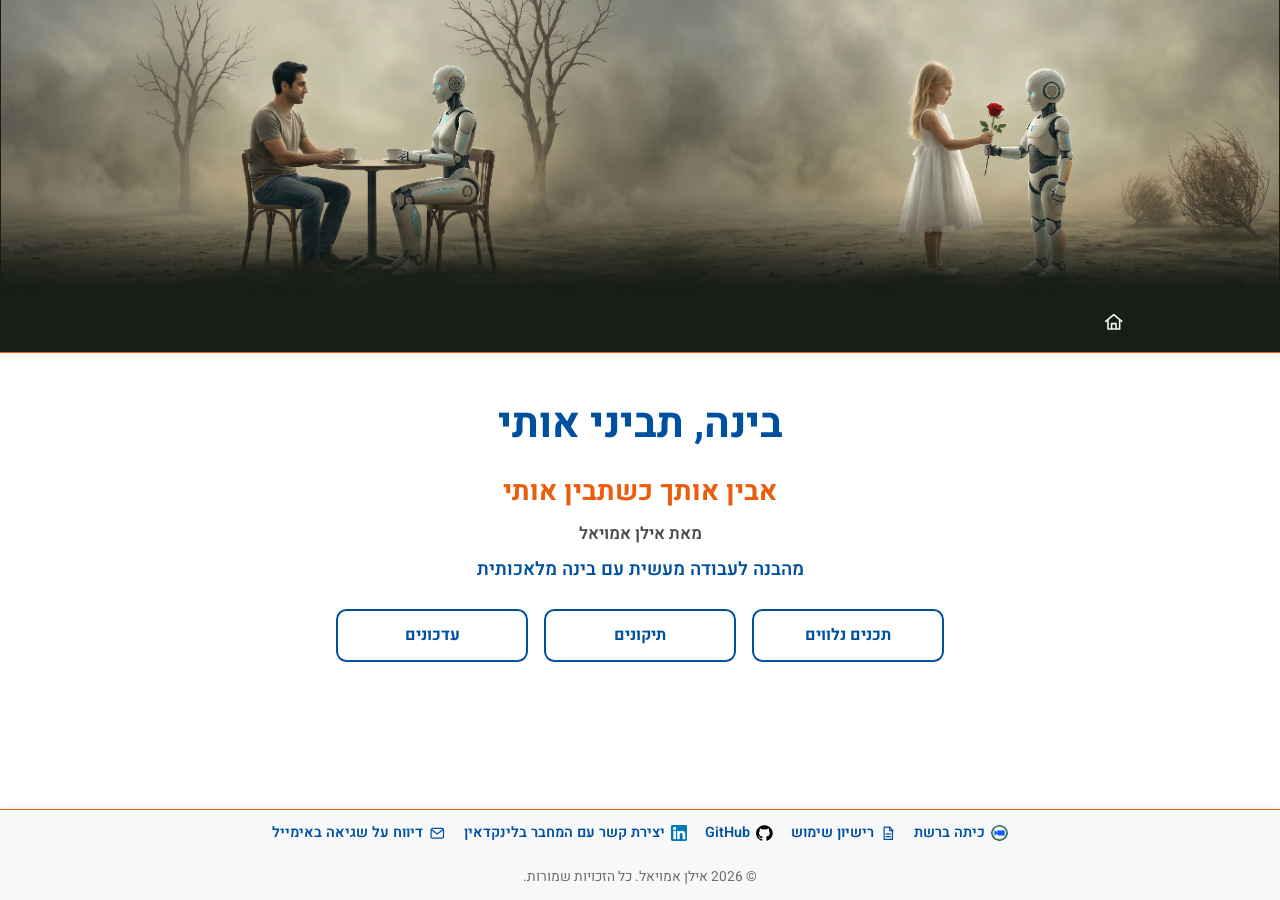
<file: index.html>
<!doctype html>
<html lang="he" dir="rtl">
<head>
  <meta charset="utf-8">
  <meta name="viewport" content="width=device-width, initial-scale=1">
  <title>בינה, תביני אותי</title>
  <link rel="preconnect" href="https://fonts.googleapis.com">
  <link rel="preconnect" href="https://fonts.gstatic.com" crossorigin>
  <link href="https://fonts.googleapis.com/css2?family=Heebo:wght@400;500;600;700&display=swap" rel="stylesheet">
  <link rel="stylesheet" href="static/css/site.css">
  <style>
    :root {
      --nav-background: #181d17;
      --nav-text: #f5f5f5;
    }
  </style>
  

  <meta http-equiv="refresh" content="0; url=he/">
  <script>window.location.replace("he/");</script>


</head>
<body>
  
  <header class="site-header">
    <div class="site-banner" aria-hidden="true">
      <img src="static/images/banner.png" alt="">
    </div>
    <div class="site-header-bar">
      <div class="container">
        
        <a class="brand" href="./">בינה, תביני אותי</a>
        
      </div>
    </div>
  </header>
  <main class="container" id="main-content">
    
<section class="hero">
  <h1>בינה, תביני אותי</h1>
  
  <p>בחר את שפת הספר</p>
  <nav class="language-list" aria-label="Languages">
    
      <a class="card-link" href="he/">בינה, תביני אותי</a>
    
  </nav>
  
</section>

  </main>
  
  
  <script src="static/js/site.js"></script>
</body>
</html>
</file>
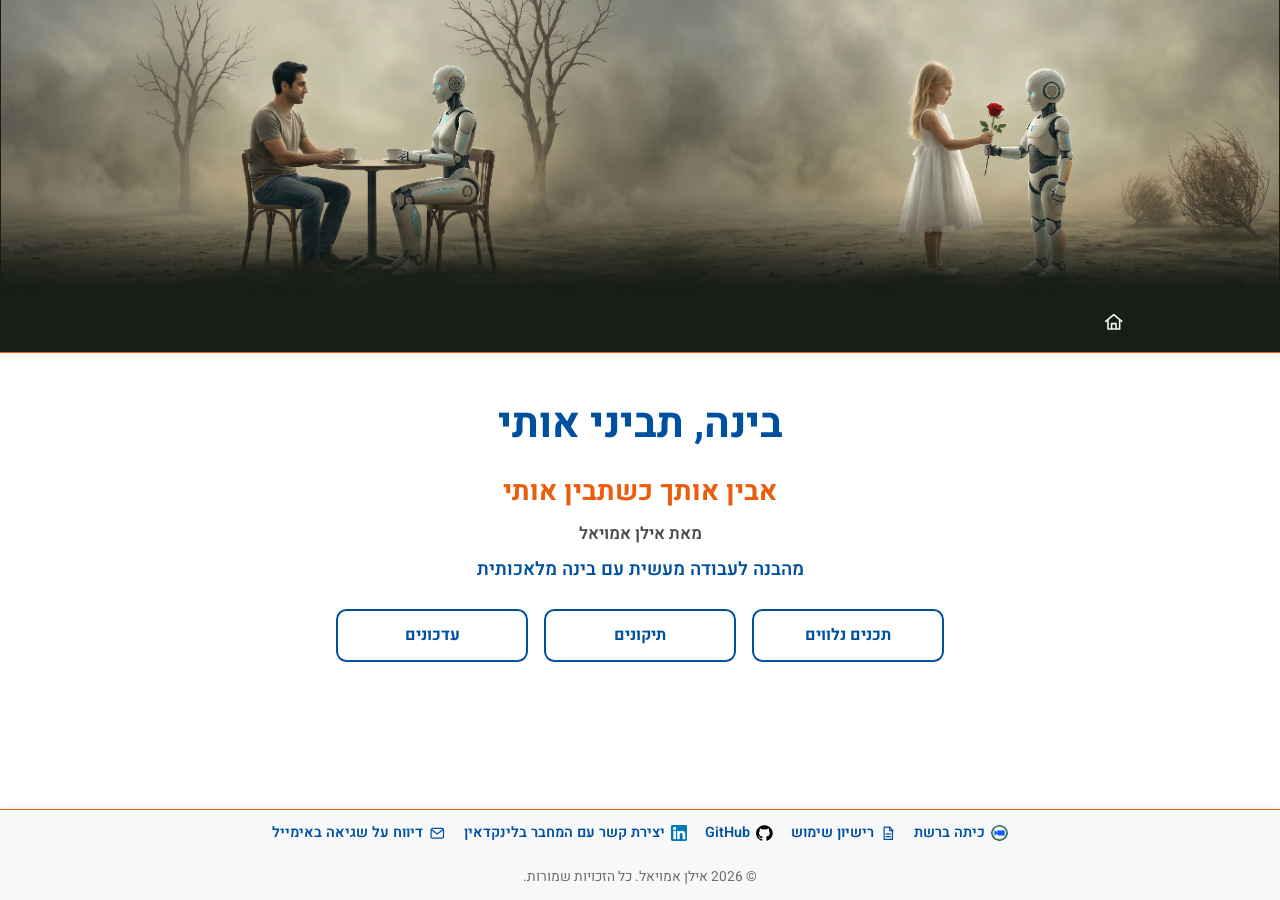
<file: he/index.html>
<!doctype html>
<html lang="he" dir="rtl">
<head>
  <meta charset="utf-8">
  <meta name="viewport" content="width=device-width, initial-scale=1">
  <title>בינה, תביני אותי</title>
  <link rel="preconnect" href="https://fonts.googleapis.com">
  <link rel="preconnect" href="https://fonts.gstatic.com" crossorigin>
  <link href="https://fonts.googleapis.com/css2?family=Heebo:wght@400;500;600;700&display=swap" rel="stylesheet">
  <link rel="stylesheet" href="../static/css/site.css">
  <style>
    :root {
      --nav-background: #181d17;
      --nav-text: #f5f5f5;
    }
  </style>
  
</head>
<body class="has-fixed-footer">
  <a class="skip-link" href="#main-content">דלג לתוכן הראשי</a>
  <header class="site-header">
    <div class="site-banner" aria-hidden="true">
      <img src="../static/images/banner.png" alt="">
    </div>
    <div class="site-header-bar">
      <div class="container">
        
        <nav class="header-nav" aria-label="ניווט ראשי">
          <a class="header-home-link" href="../" aria-label="עמוד הבית" title="עמוד הבית">
            <svg class="home-icon" viewBox="0 0 24 24" aria-hidden="true" focusable="false">
              <path d="M3 11.5 12 4l9 7.5"/>
              <path d="M5.5 10.5V20h13v-9.5M9.5 20v-6h5v6"/>
            </svg>
          </a>
          
        </nav>
        
      </div>
    </div>
  </header>
  <main class="container" id="main-content">
    
<section class="hero">
  <h1>בינה, תביני אותי</h1>
  <p class="book-subtitle">אבין אותך כשתבין אותי</p>
  <p class="book-author">מאת אילן אמויאל</p>
  <p class="book-slogan">מהבנה לעבודה מעשית עם בינה מלאכותית</p>
  <nav class="language-home-nav" aria-label="בינה, תביני אותי">
    <a class="card-link" href="content/">תכנים נלווים</a>
    <a class="card-link" href="errata/">תיקונים</a>
    <a class="card-link" href="updates/">עדכונים</a>
  </nav>
</section>

  </main>
  
  <footer class="site-footer">
    <div class="site-footer-links-row">
      <div class="container">
        <nav class="footer-links" aria-label="קישורים נוספים">
        
        <a class="footer-link footer-link--website" href="https://kita.co.il" target="_blank" rel="noopener noreferrer">
          
          <img class="footer-icon footer-icon--kita" src="../static/images/icons/kita.png" alt="" aria-hidden="true">
          
          <span>כיתה ברשת</span>
        </a>
        
        <a class="footer-link footer-link--license" href="https://github.com/IlanAmoyal/ai-understand-me/blob/master/LICENSE.md" target="_blank" rel="noopener noreferrer">
          
          <svg viewBox="0 0 24 24" aria-hidden="true" focusable="false"><path d="M6 3h8l4 4v14H6z"/><path d="M14 3v5h5M9 13h6M9 17h6"/></svg>
          
          <span>רישיון שימוש</span>
        </a>
        
        <a class="footer-link footer-link--github" href="https://github.com/IlanAmoyal/ai-understand-me" target="_blank" rel="noopener noreferrer">
          
          <img class="footer-icon" src="../static/images/icons/github.svg" alt="" aria-hidden="true">
          
          <span>GitHub</span>
        </a>
        
        <a class="footer-link footer-link--linkedin" href="https://www.linkedin.com/in/ilan-amoyal" target="_blank" rel="noopener noreferrer">
          
          <img class="footer-icon" src="../static/images/icons/linkedin.svg" alt="" aria-hidden="true">
          
          <span>יצירת קשר עם המחבר בלינקדאין</span>
        </a>
        
        <a class="footer-link footer-link--email" href="mailto:ai.understand.me@gmail.com">
          
          <svg viewBox="0 0 24 24" aria-hidden="true" focusable="false"><rect x="3" y="5" width="18" height="14" rx="2"/><path d="m4 7 8 6 8-6"/></svg>
          
          <span>דיווח על שגיאה באימייל</span>
        </a>
        
        </nav>
      </div>
    </div>
    
    <div class="site-footer-copyright-row">
      <div class="container">
        <p class="site-copyright">© 2026 אילן אמויאל. כל הזכויות שמורות.</p>
      </div>
    </div>
    
  </footer>
  
  <div id="copy-status" class="visually-hidden" aria-live="polite" aria-atomic="true" data-copy-failed-label="ההעתקה נכשלה"></div>
  <script src="../static/js/site.js"></script>
</body>
</html>
</file>
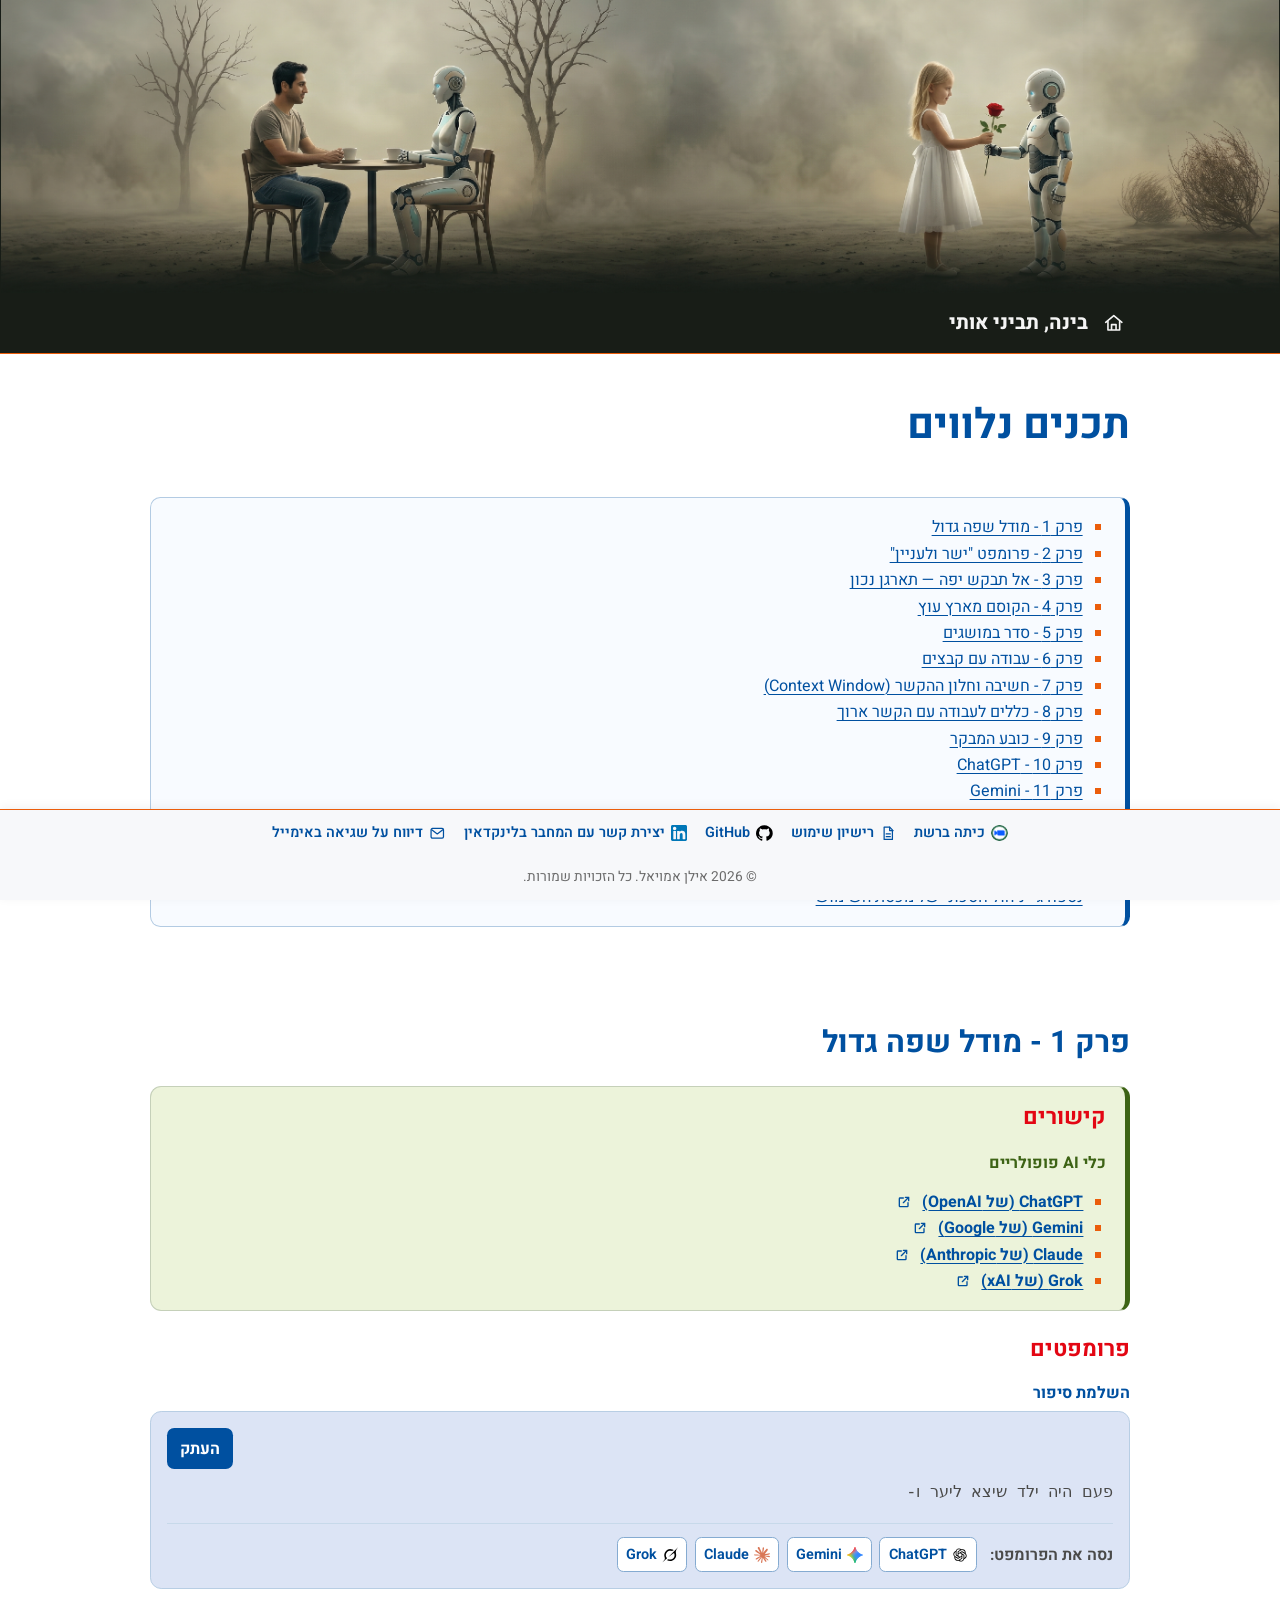
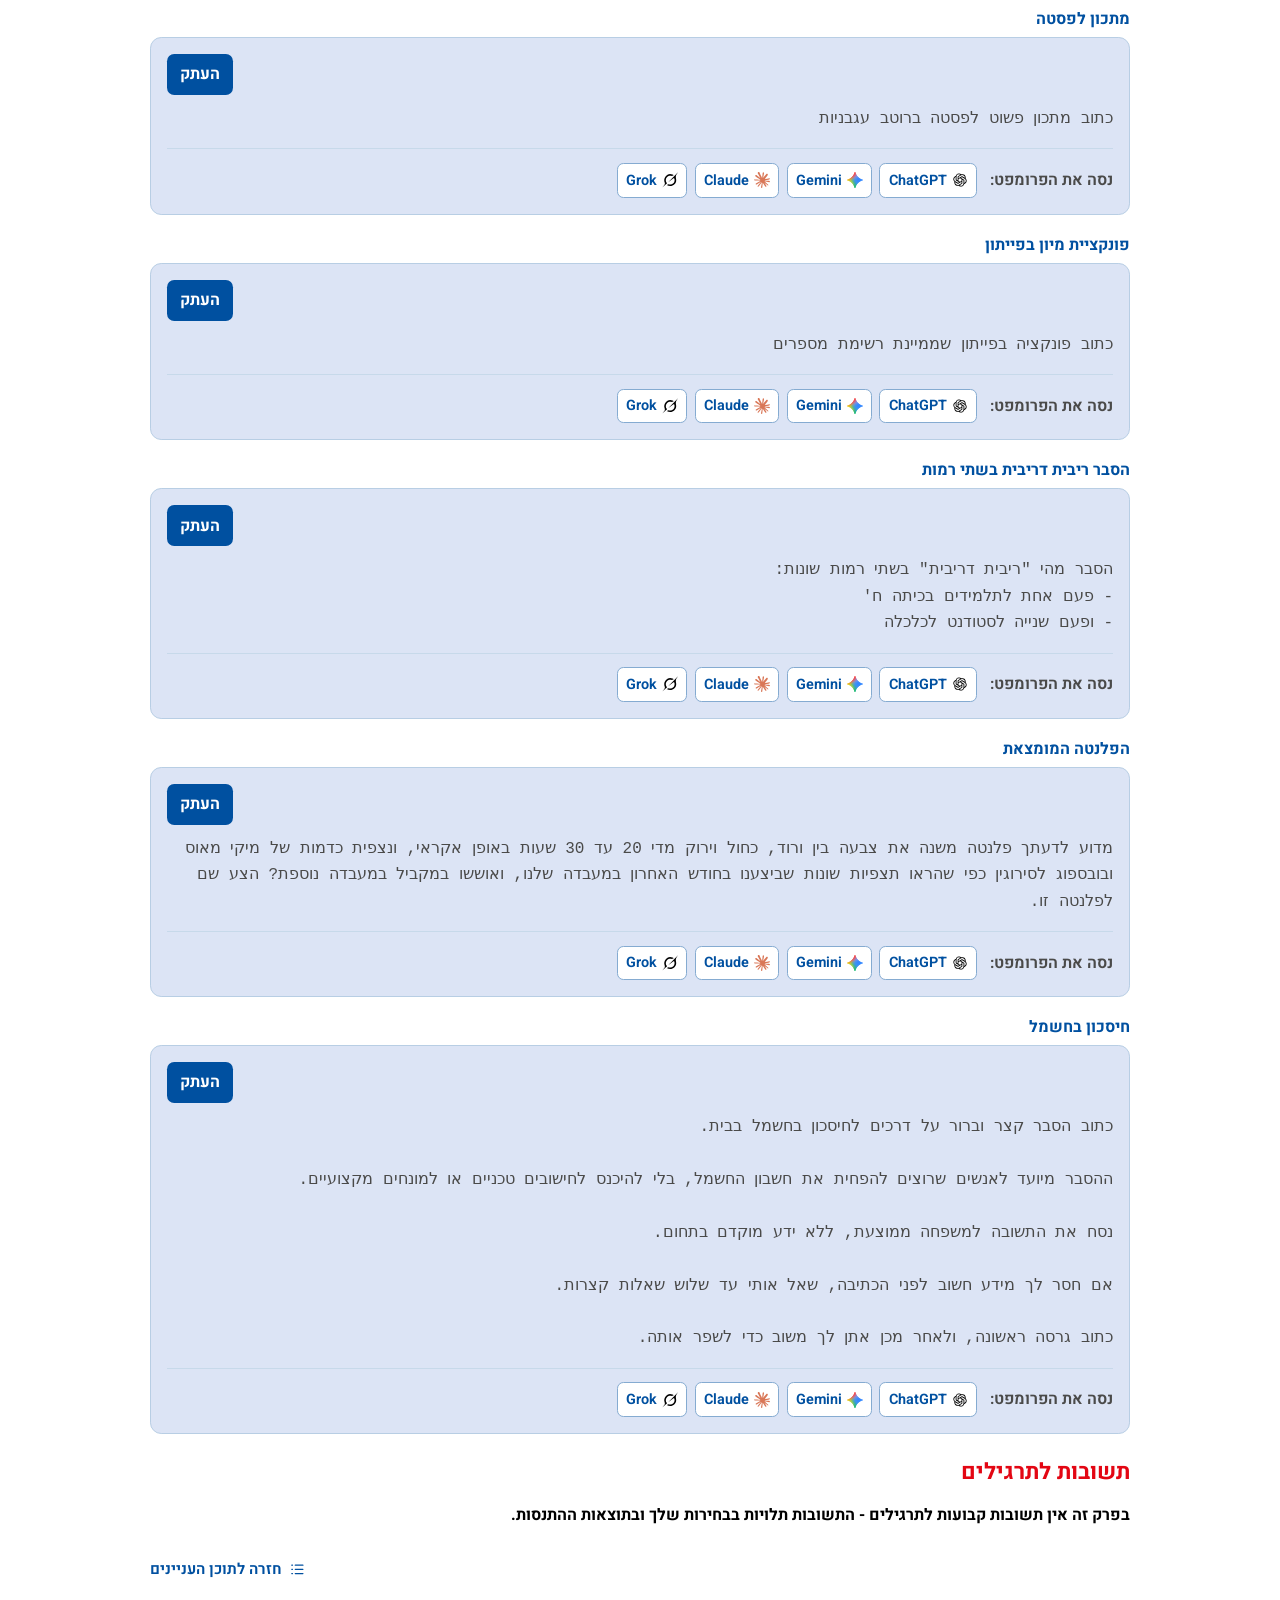
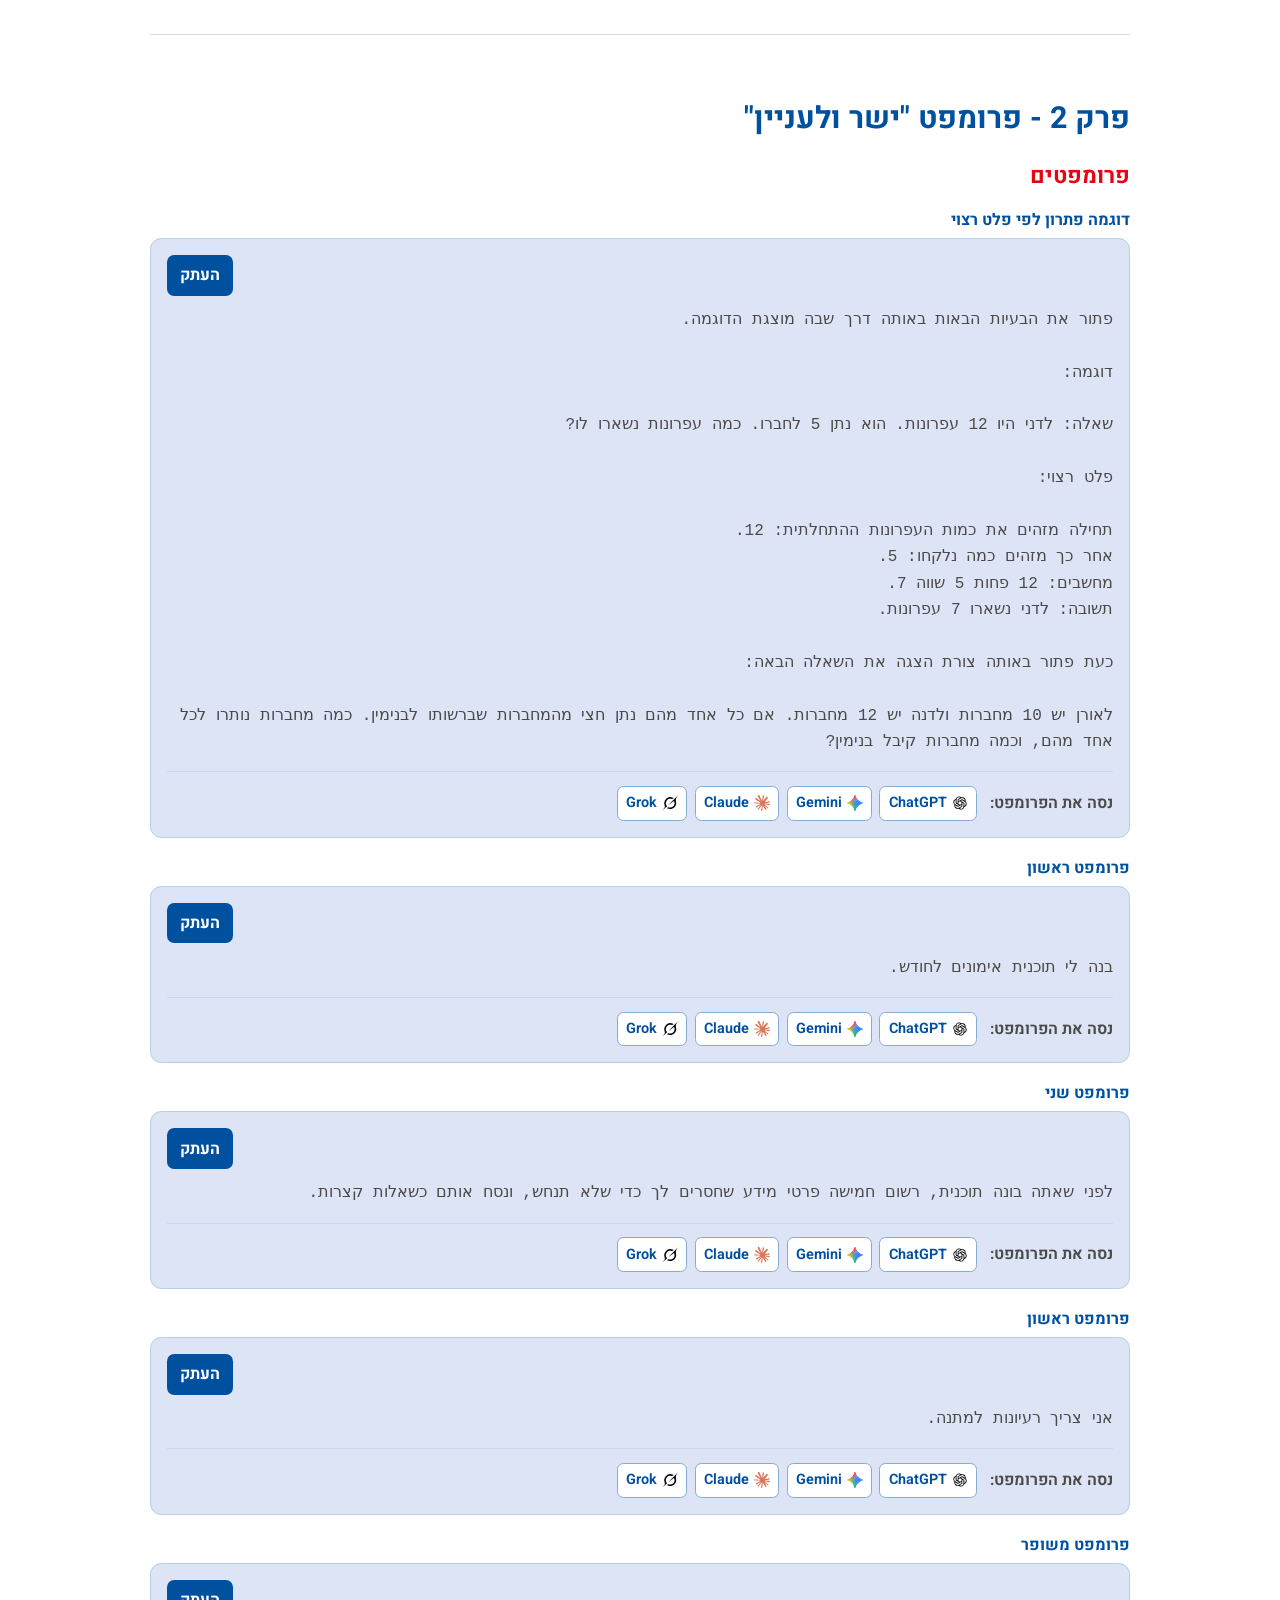
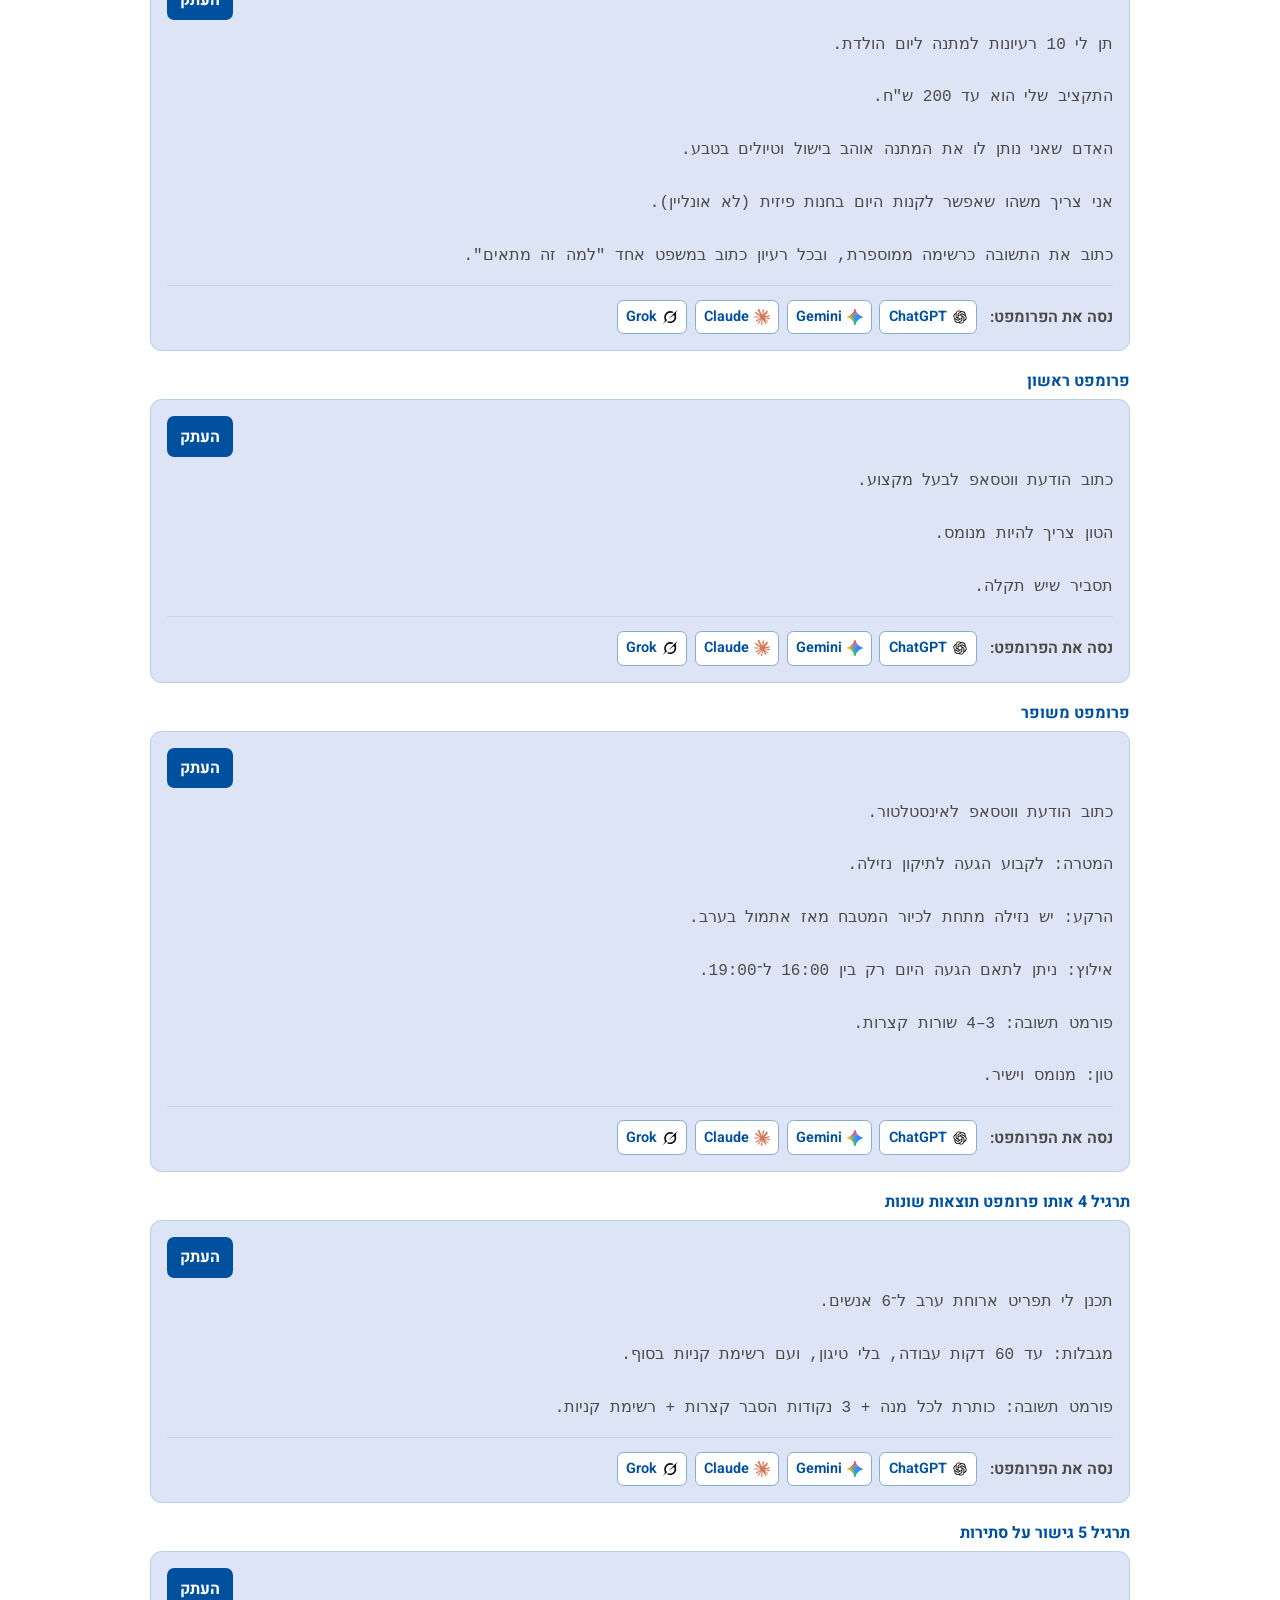
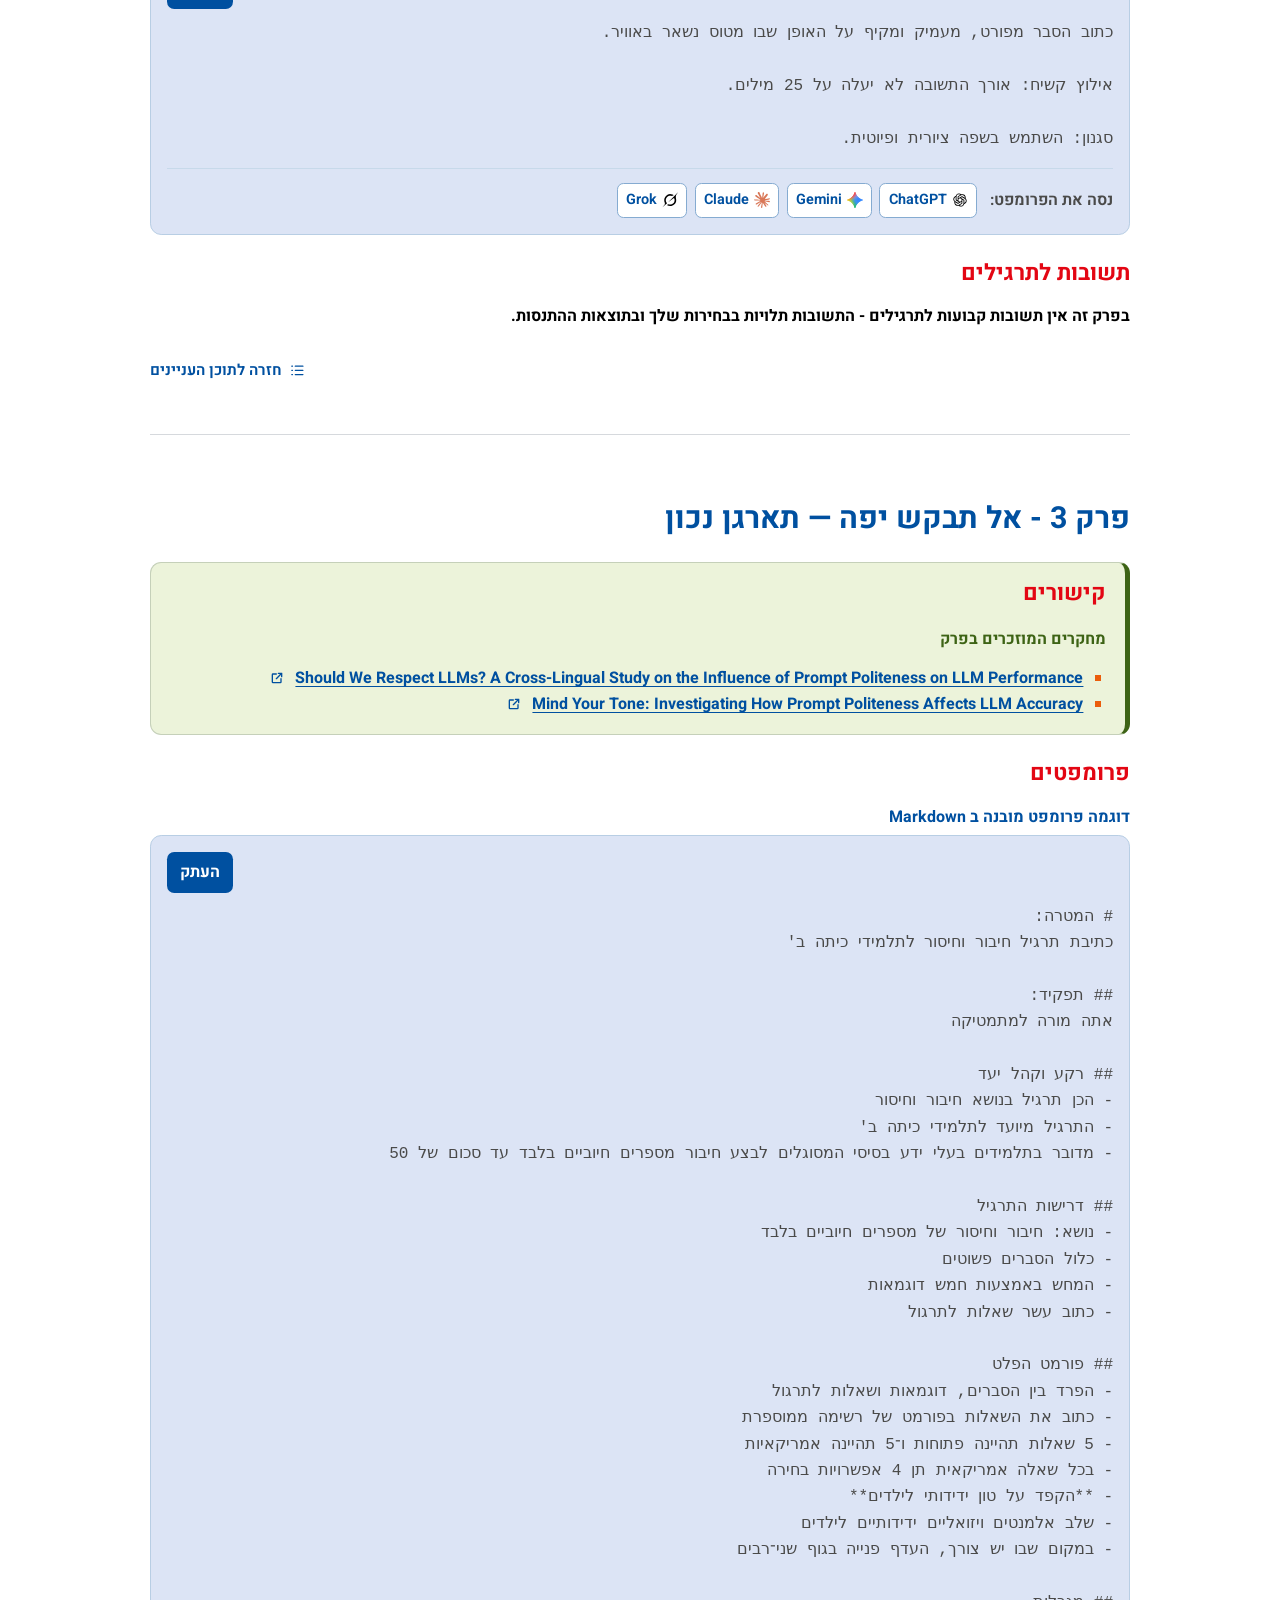
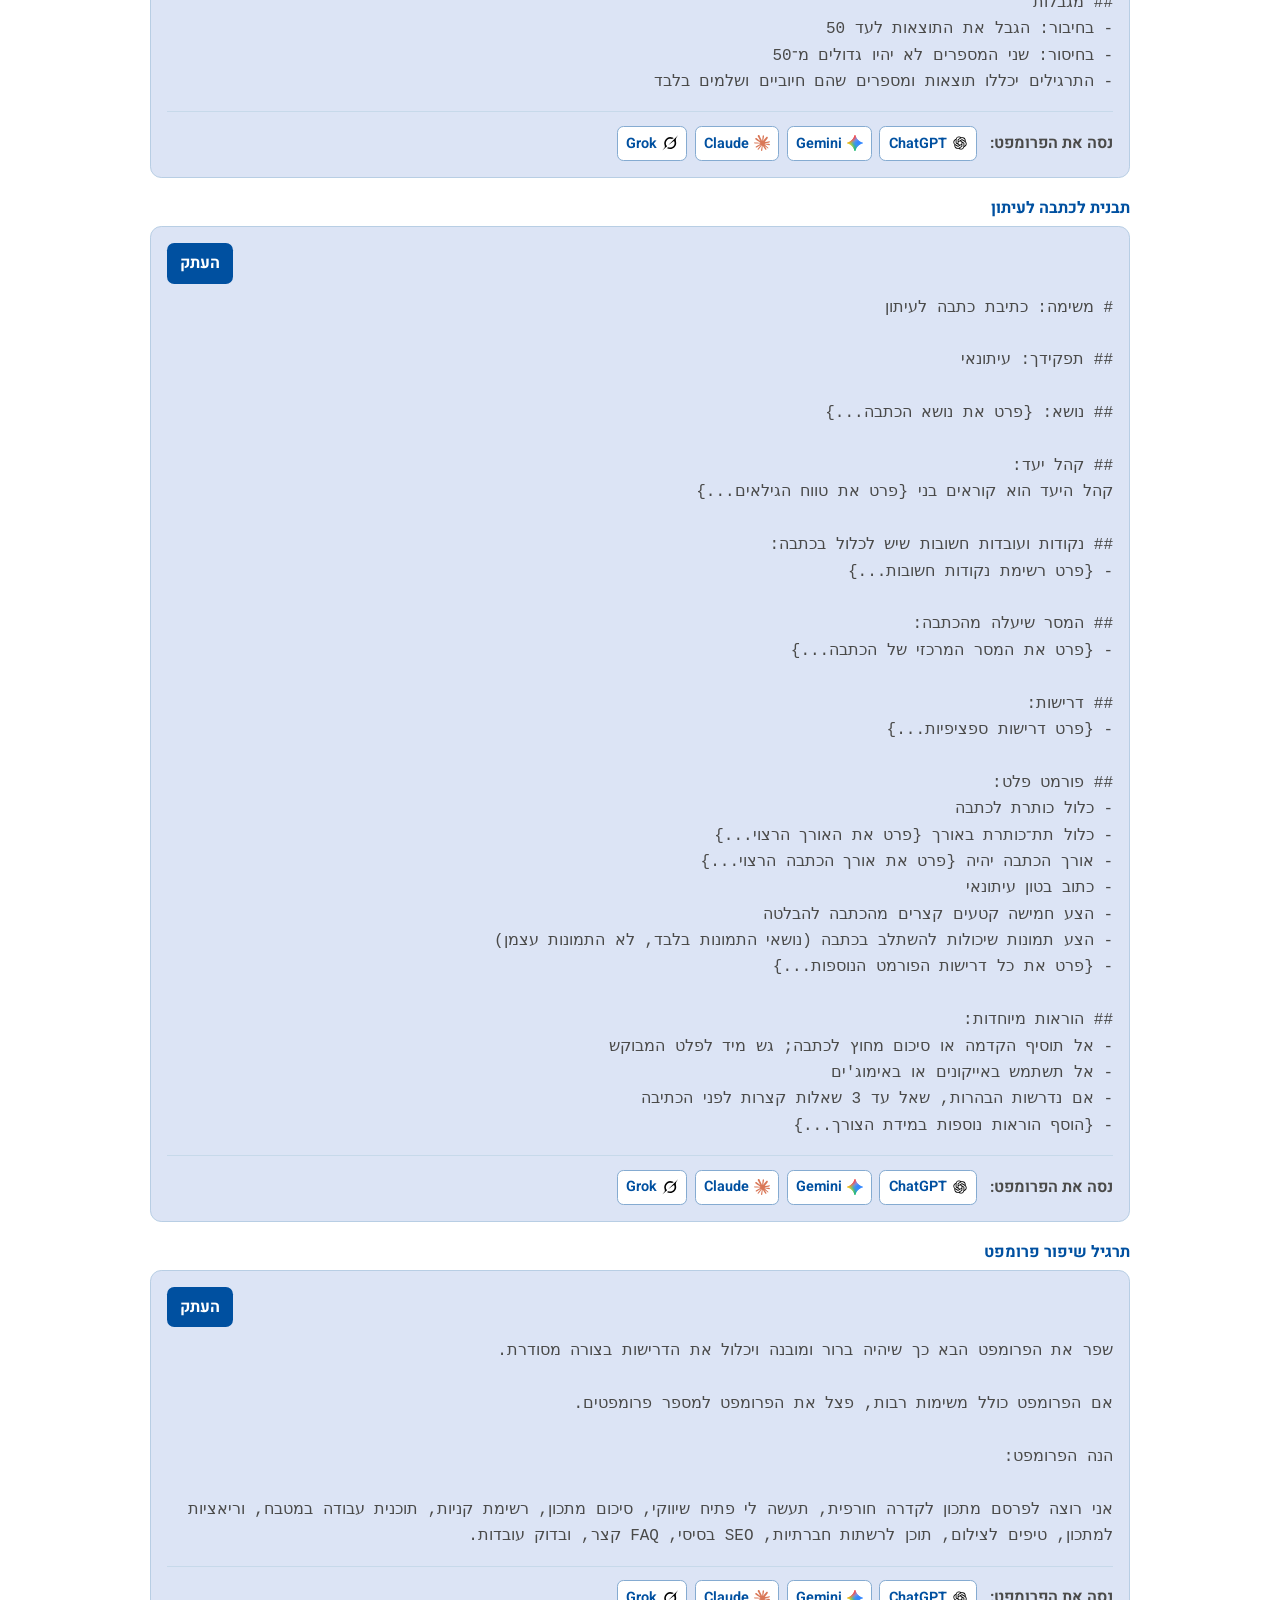
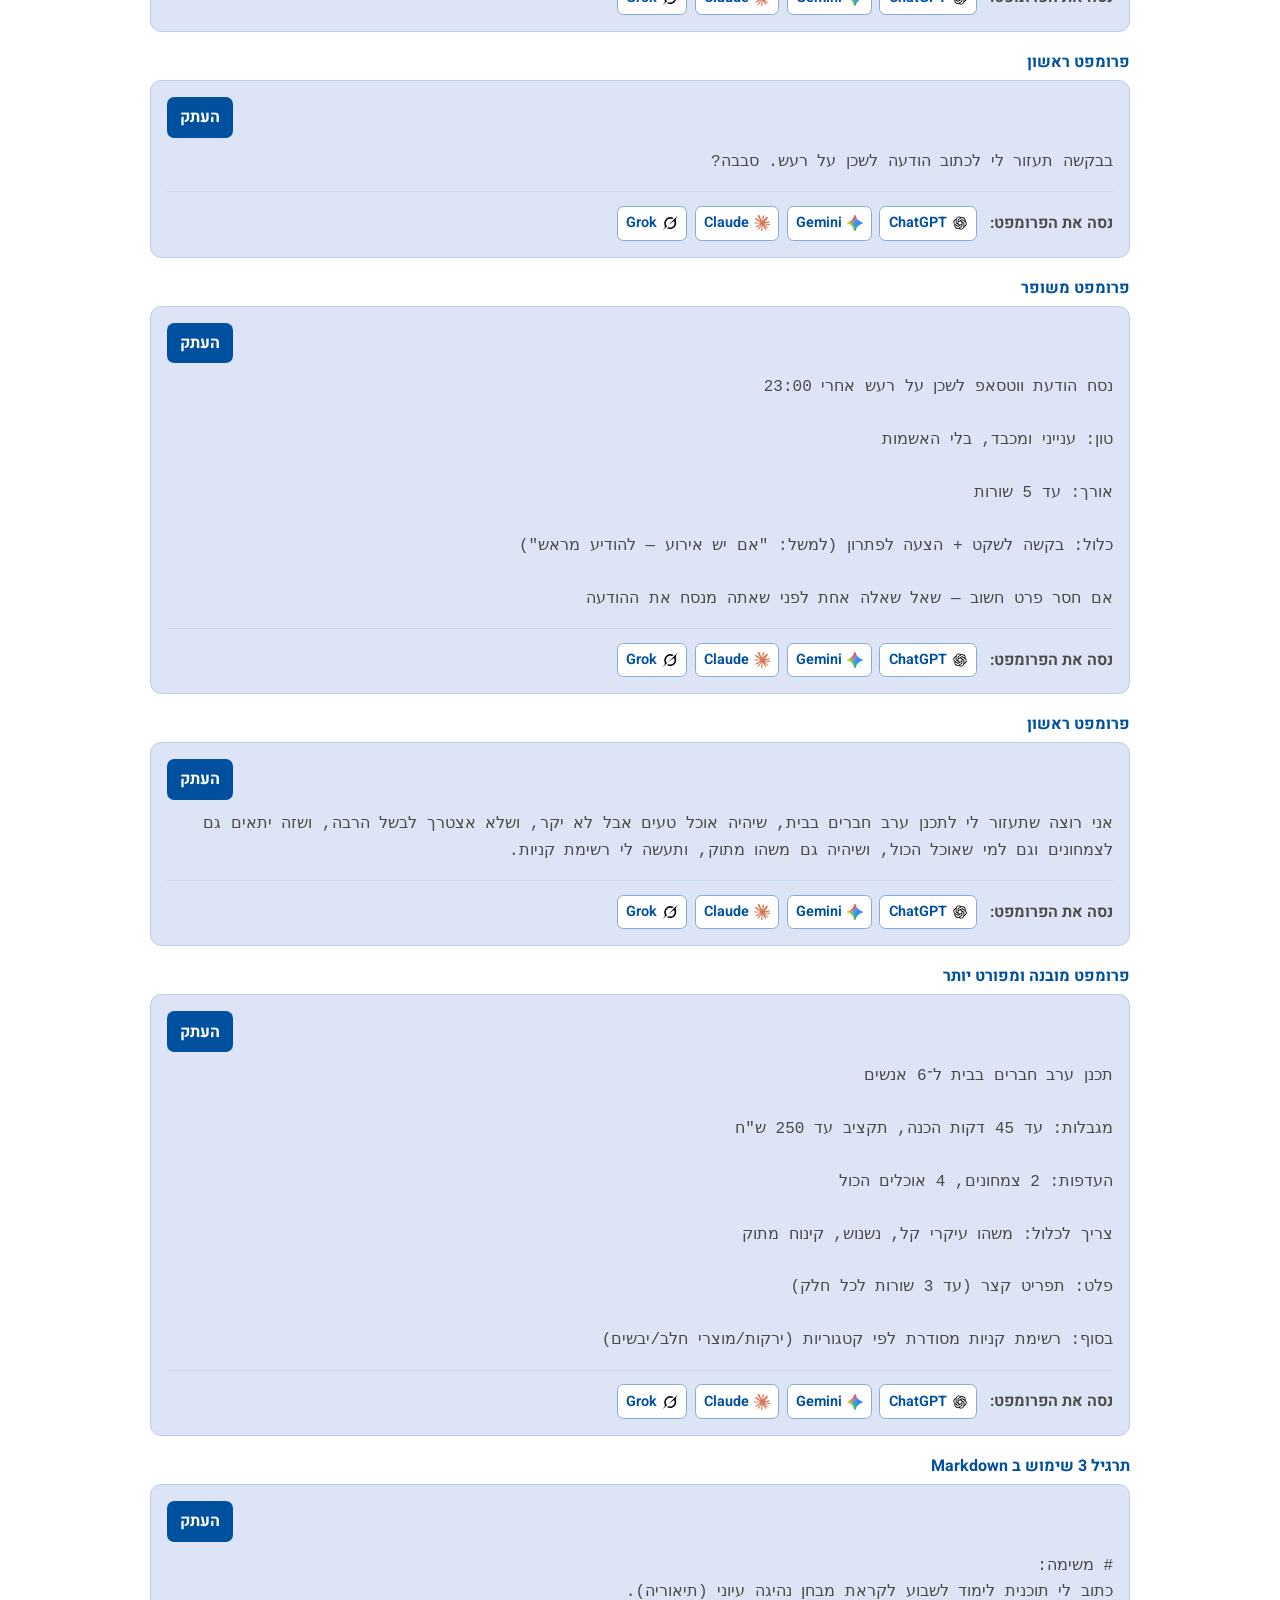
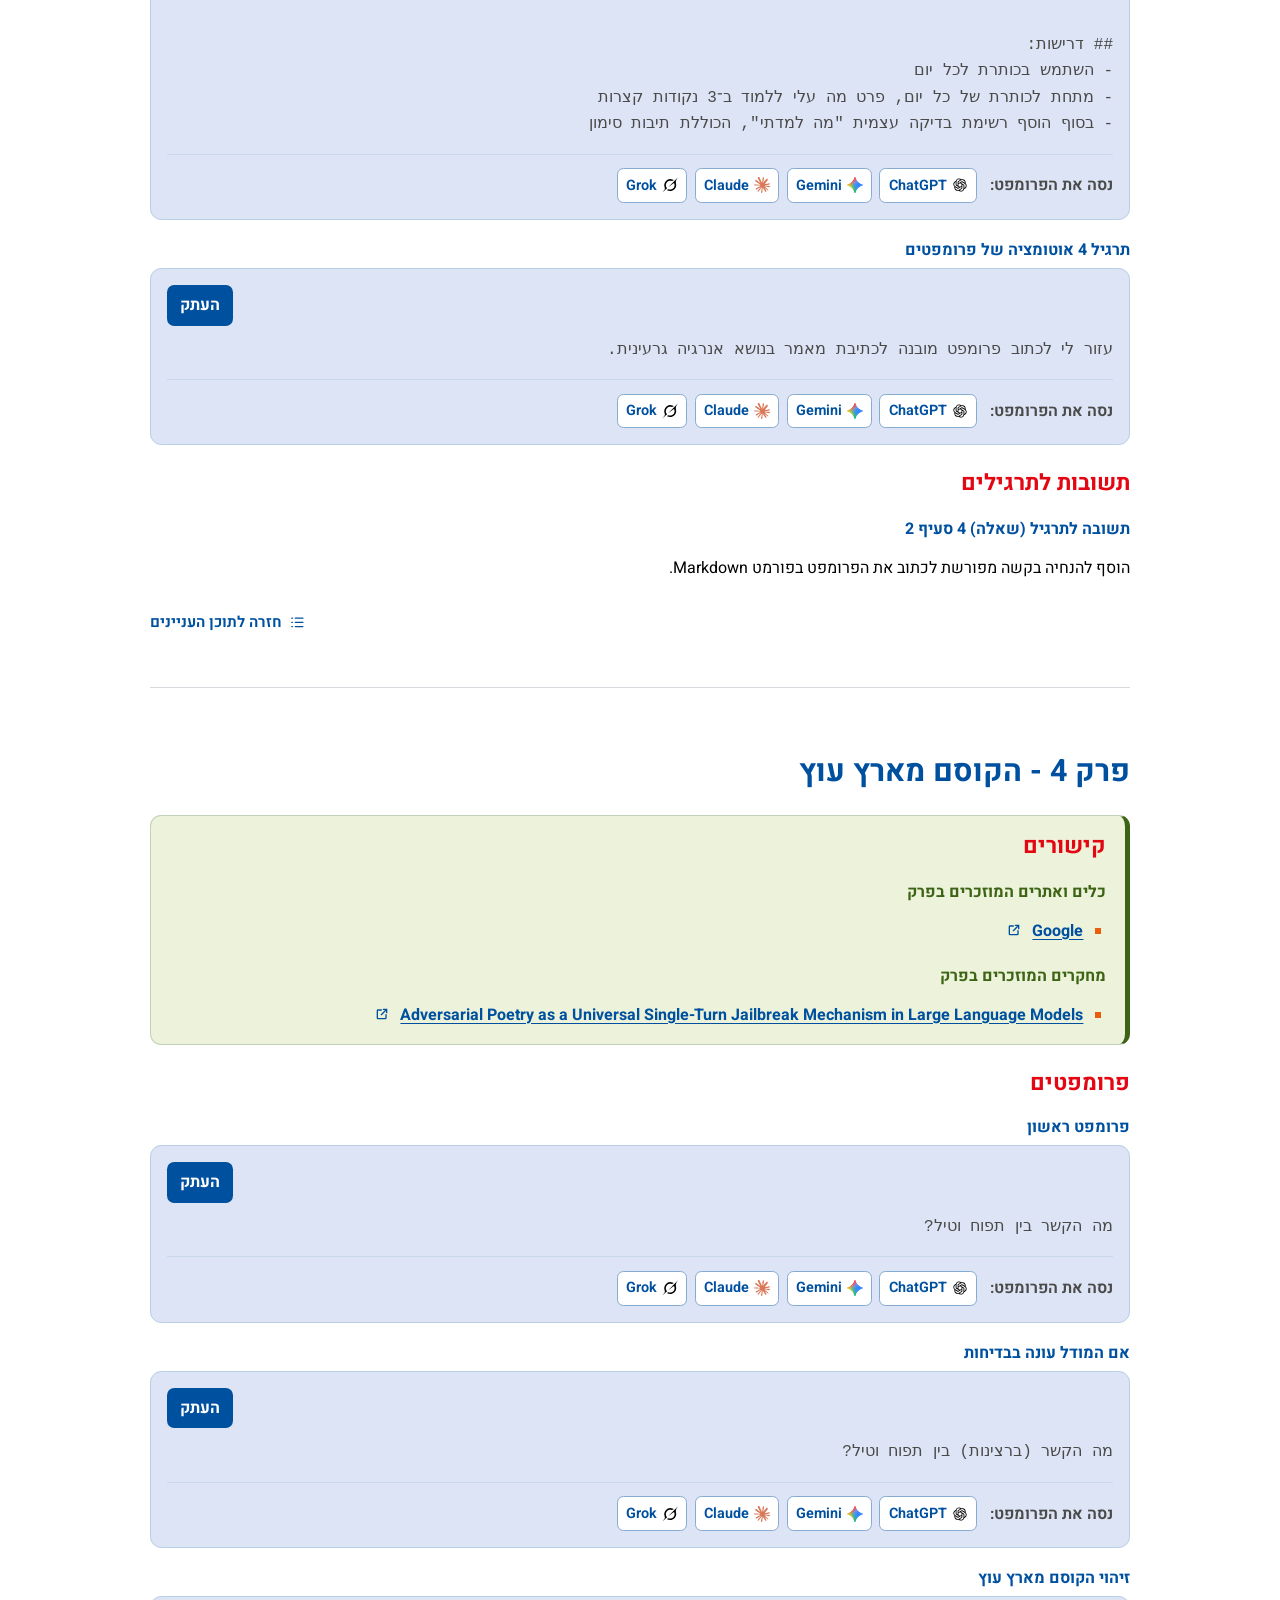
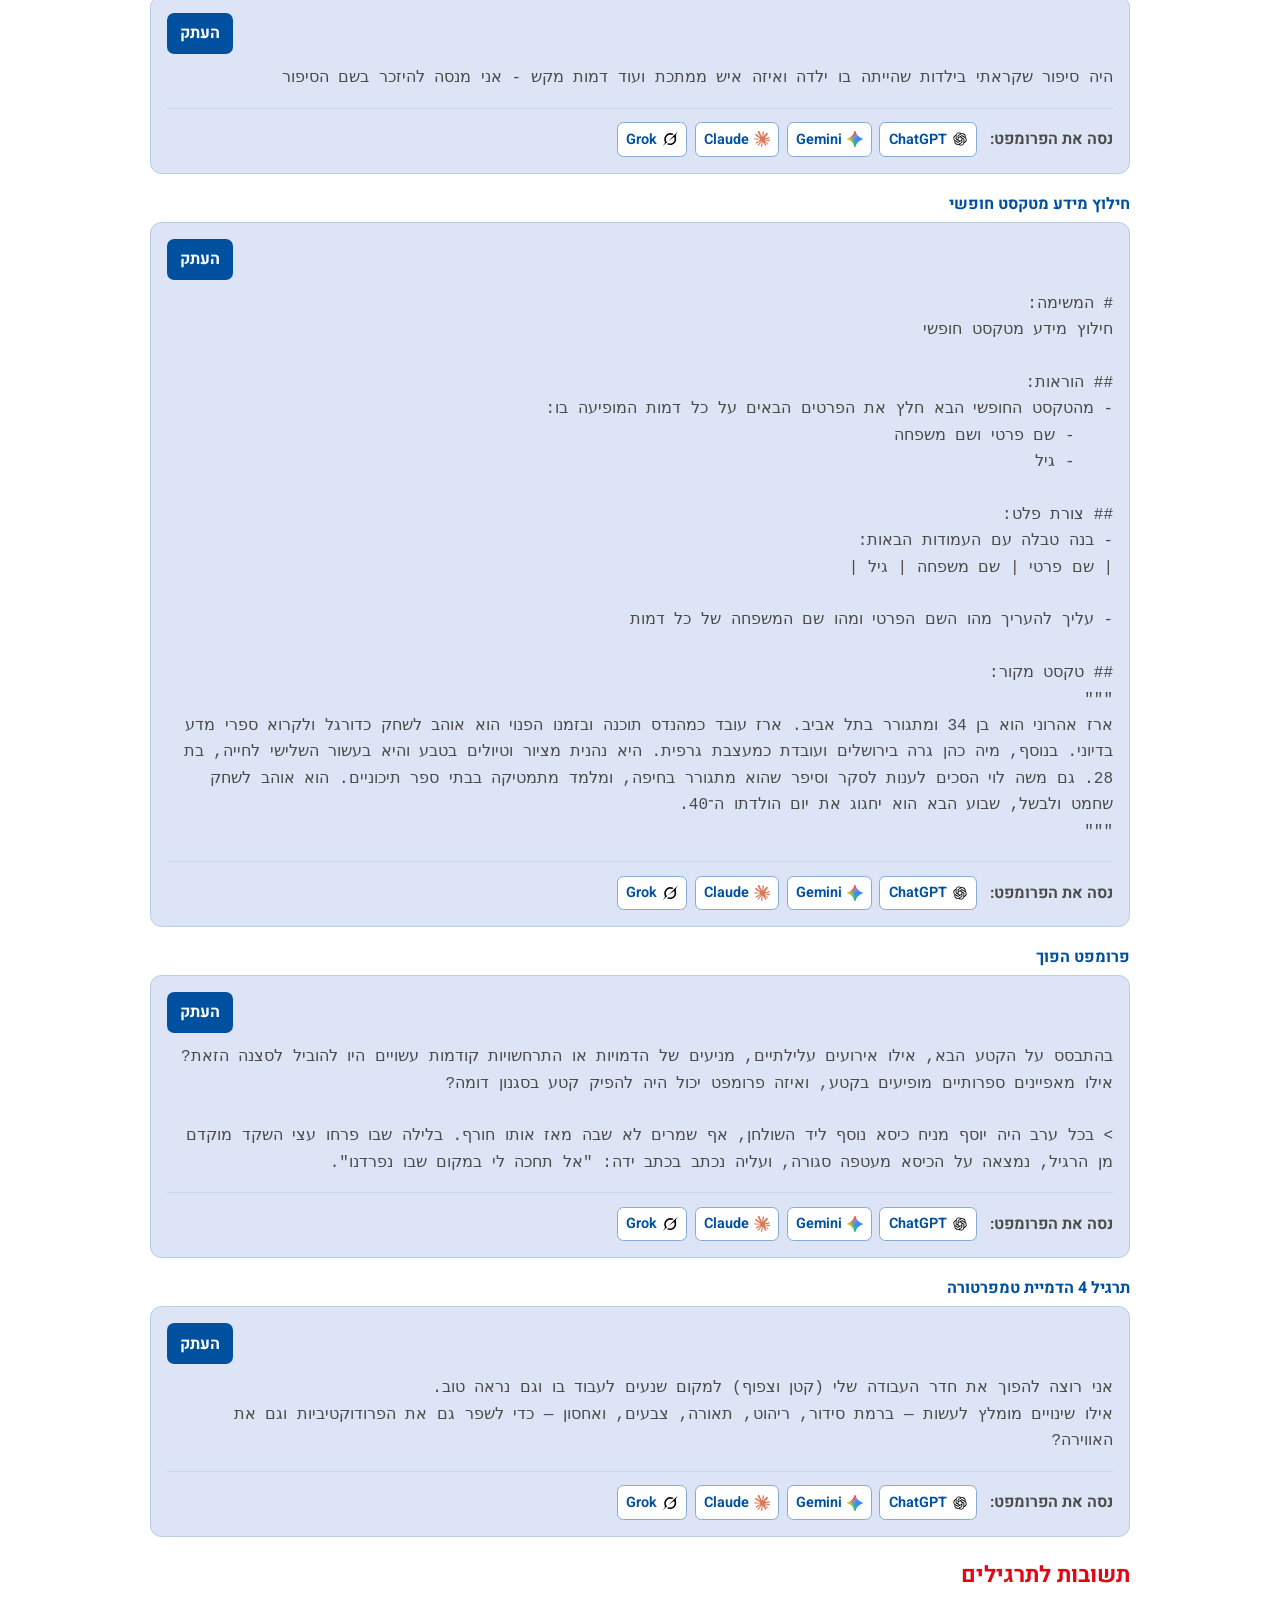
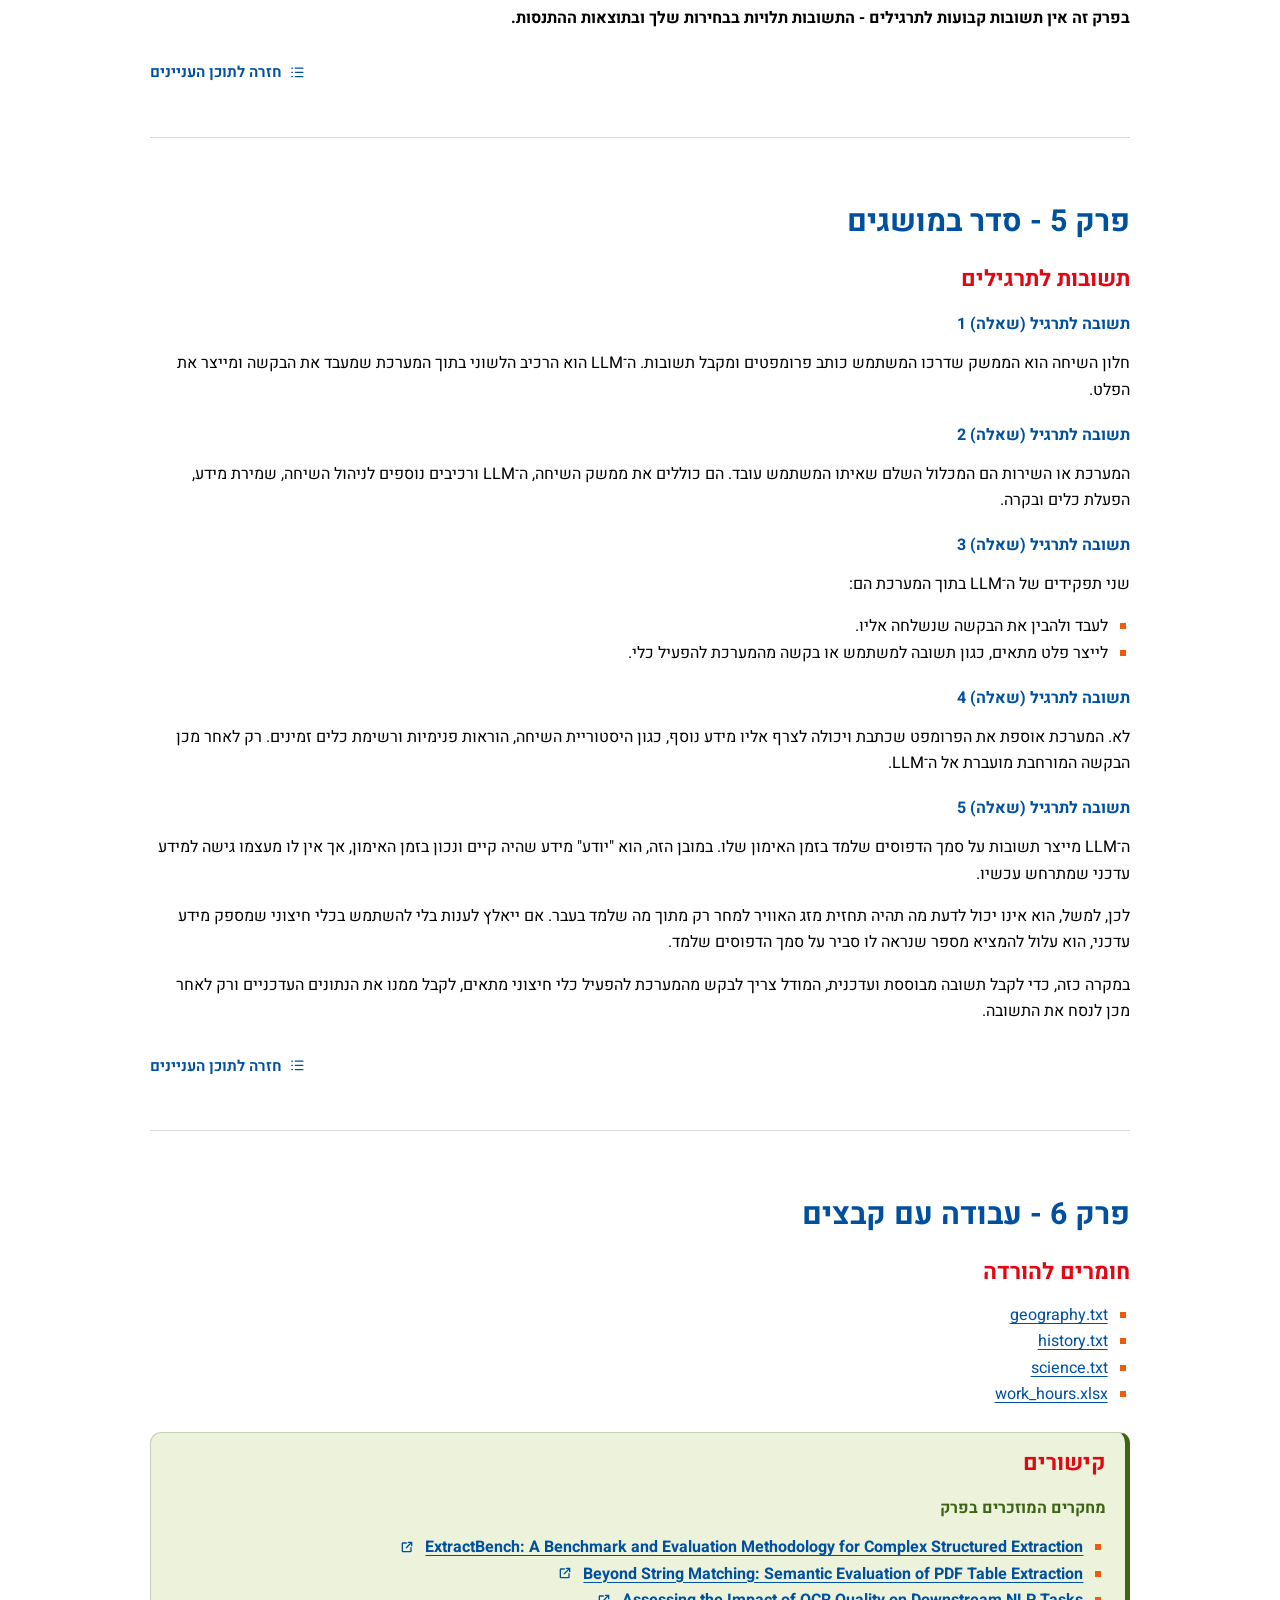
<file: he/content/index.html>
<!doctype html>
<html lang="he" dir="rtl">
<head>
  <meta charset="utf-8">
  <meta name="viewport" content="width=device-width, initial-scale=1">
  <title>תכנים נלווים - בינה, תביני אותי</title>
  <link rel="preconnect" href="https://fonts.googleapis.com">
  <link rel="preconnect" href="https://fonts.gstatic.com" crossorigin>
  <link href="https://fonts.googleapis.com/css2?family=Heebo:wght@400;500;600;700&display=swap" rel="stylesheet">
  <link rel="stylesheet" href="../../static/css/site.css">
  <style>
    :root {
      --nav-background: #181d17;
      --nav-text: #f5f5f5;
    }
  </style>
  
</head>
<body class="has-fixed-footer">
  <a class="skip-link" href="#main-content">דלג לתוכן הראשי</a>
  <header class="site-header">
    <div class="site-banner" aria-hidden="true">
      <img src="../../static/images/banner.png" alt="">
    </div>
    <div class="site-header-bar">
      <div class="container">
        
        <nav class="header-nav" aria-label="ניווט ראשי">
          <a class="header-home-link" href="../" aria-label="עמוד הבית" title="עמוד הבית">
            <svg class="home-icon" viewBox="0 0 24 24" aria-hidden="true" focusable="false">
              <path d="M3 11.5 12 4l9 7.5"/>
              <path d="M5.5 10.5V20h13v-9.5M9.5 20v-6h5v6"/>
            </svg>
          </a>
          
          <a class="brand" href="../">בינה, תביני אותי</a>
          
        </nav>
        
      </div>
    </div>
  </header>
  <main class="container" id="main-content">
    
<header class="page-heading">
  <h1>תכנים נלווים</h1>
</header>

<nav class="toc" id="table-of-contents" aria-label="תכנים נלווים">
  <ul>
  
    <li><a href="#chapter-01">פרק 1 - מודל שפה גדול</a></li>
  
    <li><a href="#chapter-02">פרק 2 - פרומפט &#34;ישר ולעניין&#34;</a></li>
  
    <li><a href="#chapter-03">פרק 3 - אל תבקש יפה — תארגן נכון</a></li>
  
    <li><a href="#chapter-04">פרק 4 - הקוסם מארץ עוץ</a></li>
  
    <li><a href="#chapter-05">פרק 5 - סדר במושגים</a></li>
  
    <li><a href="#chapter-06">פרק 6 - עבודה עם קבצים</a></li>
  
    <li><a href="#chapter-07">פרק 7 - חשיבה וחלון ההקשר (Context Window)</a></li>
  
    <li><a href="#chapter-08">פרק 8 - כללים לעבודה עם הקשר ארוך</a></li>
  
    <li><a href="#chapter-09">פרק 9 - כובע המבקר</a></li>
  
    <li><a href="#chapter-10">פרק 10 - ChatGPT</a></li>
  
    <li><a href="#chapter-11">פרק 11 - Gemini</a></li>
  
    <li><a href="#chapter-12">פרק 12 - התקנת LLM מקומי</a></li>
  
    <li><a href="#appendix-01">נספח א - תחביר Markdown</a></li>
  
    <li><a href="#appendix-02">נספח ב - איך מאמנים מודל שפה גדול</a></li>
  
    <li><a href="#appendix-03">נספח ג - ניהול חסכוני של מכסת השימוש</a></li>
  
  </ul>
</nav>


<section class="book-section" id="chapter-01">
  <h2>פרק 1 - מודל שפה גדול</h2>

  

  
  <div class="content-group markdown-body links-group">
    <h3>קישורים</h3>
    <h4>כלי AI פופולריים</h4>
<ul>
<li><span class="external-link"><a href="https://chatgpt.com"><strong>ChatGPT (של OpenAI)</strong></a><a class="new-tab-link" href="https://chatgpt.com" target="_blank" rel="noopener noreferrer" aria-label="פתח את ChatGPT (של OpenAI) בחלון חדש" title="פתח בחלון חדש"><svg class="new-tab-icon" viewBox="0 0 24 24" aria-hidden="true" focusable="false"><path d="M14 5h5v5M19 5l-8 8M18 13v5a1 1 0 0 1-1 1H6a1 1 0 0 1-1-1V7a1 1 0 0 1 1-1h5"/></svg></a></span></li>
<li><span class="external-link"><a href="https://gemini.google.com"><strong>Gemini (של Google)</strong></a><a class="new-tab-link" href="https://gemini.google.com" target="_blank" rel="noopener noreferrer" aria-label="פתח את Gemini (של Google) בחלון חדש" title="פתח בחלון חדש"><svg class="new-tab-icon" viewBox="0 0 24 24" aria-hidden="true" focusable="false"><path d="M14 5h5v5M19 5l-8 8M18 13v5a1 1 0 0 1-1 1H6a1 1 0 0 1-1-1V7a1 1 0 0 1 1-1h5"/></svg></a></span></li>
<li><span class="external-link"><a href="https://claude.ai"><strong>Claude (של Anthropic)</strong></a><a class="new-tab-link" href="https://claude.ai" target="_blank" rel="noopener noreferrer" aria-label="פתח את Claude (של Anthropic) בחלון חדש" title="פתח בחלון חדש"><svg class="new-tab-icon" viewBox="0 0 24 24" aria-hidden="true" focusable="false"><path d="M14 5h5v5M19 5l-8 8M18 13v5a1 1 0 0 1-1 1H6a1 1 0 0 1-1-1V7a1 1 0 0 1 1-1h5"/></svg></a></span></li>
<li><span class="external-link"><a href="https://grok.com"><strong>Grok (של xAI)</strong></a><a class="new-tab-link" href="https://grok.com" target="_blank" rel="noopener noreferrer" aria-label="פתח את Grok (של xAI) בחלון חדש" title="פתח בחלון חדש"><svg class="new-tab-icon" viewBox="0 0 24 24" aria-hidden="true" focusable="false"><path d="M14 5h5v5M19 5l-8 8M18 13v5a1 1 0 0 1-1 1H6a1 1 0 0 1-1-1V7a1 1 0 0 1 1-1h5"/></svg></a></span></li>
</ul>

  </div>
  

  
  <div class="content-group">
    <h3>פרומפטים</h3>
    
    <article class="prompt-item">
      <h4 class="prompt-title">השלמת סיפור</h4>
      <div class="prompt-card">
        <button class="copy-button" type="button" data-copy-label="העתק" data-copied-label="הועתק">העתק</button>
        <pre><code>פעם היה ילד שיצא ליער ו-</code></pre>

        <div class="prompt-service-actions" data-ai-service-container data-storage-key="ai-understand-me:skip-ai-service-notice" data-continue-template="עבור ל-{service}" data-open-failed-label="לא ניתן לפתוח את השירות. אפשר פתיחת חלונות קופצים ונסה שוב.">
          <div class="prompt-service-row">
            <span class="prompt-service-label">נסה את הפרומפט:</span>
            <div class="prompt-service-buttons">
              
              <button class="ai-service-button" type="button" data-ai-service-button data-service-id="chatgpt" data-service-label="ChatGPT" data-service-url="https://chatgpt.com/" aria-expanded="false">
                <img class="ai-service-icon" src="../../static/images/icons/chatgpt.svg" alt="" aria-hidden="true" loading="lazy">
                <span>ChatGPT</span>
              </button>
              
              <button class="ai-service-button" type="button" data-ai-service-button data-service-id="gemini" data-service-label="Gemini" data-service-url="https://gemini.google.com/" aria-expanded="false">
                <img class="ai-service-icon" src="../../static/images/icons/gemini.svg" alt="" aria-hidden="true" loading="lazy">
                <span>Gemini</span>
              </button>
              
              <button class="ai-service-button" type="button" data-ai-service-button data-service-id="claude" data-service-label="Claude" data-service-url="https://claude.ai/" aria-expanded="false">
                <img class="ai-service-icon" src="../../static/images/icons/claude.svg" alt="" aria-hidden="true" loading="lazy">
                <span>Claude</span>
              </button>
              
              <button class="ai-service-button" type="button" data-ai-service-button data-service-id="grok" data-service-label="Grok" data-service-url="https://grok.com/" aria-expanded="false">
                <img class="ai-service-icon" src="../../static/images/icons/grok.svg" alt="" aria-hidden="true" loading="lazy">
                <span>Grok</span>
              </button>
              
            </div>
          </div>

          <div class="ai-service-notice" data-ai-service-notice hidden>
            <p class="ai-service-notice-text"><strong>הפרומפט הועתק!</strong> <span>בחלון שייפתח הדבק אותו באמצעות Ctrl+V.</span></p>
            <div class="ai-service-notice-controls">
              <label class="ai-service-skip-label">
                <input type="checkbox" data-ai-service-skip>
                <span>אל תציג הודעה זו שוב</span>
              </label>
              <button class="ai-service-confirm" type="button" data-ai-service-confirm></button>
            </div>
          </div>
        </div>
      </div>
    </article>
    
    <article class="prompt-item">
      <h4 class="prompt-title">מתכון לפסטה</h4>
      <div class="prompt-card">
        <button class="copy-button" type="button" data-copy-label="העתק" data-copied-label="הועתק">העתק</button>
        <pre><code>כתוב מתכון פשוט לפסטה ברוטב עגבניות</code></pre>

        <div class="prompt-service-actions" data-ai-service-container data-storage-key="ai-understand-me:skip-ai-service-notice" data-continue-template="עבור ל-{service}" data-open-failed-label="לא ניתן לפתוח את השירות. אפשר פתיחת חלונות קופצים ונסה שוב.">
          <div class="prompt-service-row">
            <span class="prompt-service-label">נסה את הפרומפט:</span>
            <div class="prompt-service-buttons">
              
              <button class="ai-service-button" type="button" data-ai-service-button data-service-id="chatgpt" data-service-label="ChatGPT" data-service-url="https://chatgpt.com/" aria-expanded="false">
                <img class="ai-service-icon" src="../../static/images/icons/chatgpt.svg" alt="" aria-hidden="true" loading="lazy">
                <span>ChatGPT</span>
              </button>
              
              <button class="ai-service-button" type="button" data-ai-service-button data-service-id="gemini" data-service-label="Gemini" data-service-url="https://gemini.google.com/" aria-expanded="false">
                <img class="ai-service-icon" src="../../static/images/icons/gemini.svg" alt="" aria-hidden="true" loading="lazy">
                <span>Gemini</span>
              </button>
              
              <button class="ai-service-button" type="button" data-ai-service-button data-service-id="claude" data-service-label="Claude" data-service-url="https://claude.ai/" aria-expanded="false">
                <img class="ai-service-icon" src="../../static/images/icons/claude.svg" alt="" aria-hidden="true" loading="lazy">
                <span>Claude</span>
              </button>
              
              <button class="ai-service-button" type="button" data-ai-service-button data-service-id="grok" data-service-label="Grok" data-service-url="https://grok.com/" aria-expanded="false">
                <img class="ai-service-icon" src="../../static/images/icons/grok.svg" alt="" aria-hidden="true" loading="lazy">
                <span>Grok</span>
              </button>
              
            </div>
          </div>

          <div class="ai-service-notice" data-ai-service-notice hidden>
            <p class="ai-service-notice-text"><strong>הפרומפט הועתק!</strong> <span>בחלון שייפתח הדבק אותו באמצעות Ctrl+V.</span></p>
            <div class="ai-service-notice-controls">
              <label class="ai-service-skip-label">
                <input type="checkbox" data-ai-service-skip>
                <span>אל תציג הודעה זו שוב</span>
              </label>
              <button class="ai-service-confirm" type="button" data-ai-service-confirm></button>
            </div>
          </div>
        </div>
      </div>
    </article>
    
    <article class="prompt-item">
      <h4 class="prompt-title">פונקציית מיון בפייתון</h4>
      <div class="prompt-card">
        <button class="copy-button" type="button" data-copy-label="העתק" data-copied-label="הועתק">העתק</button>
        <pre><code>כתוב פונקציה בפייתון שממיינת רשימת מספרים</code></pre>

        <div class="prompt-service-actions" data-ai-service-container data-storage-key="ai-understand-me:skip-ai-service-notice" data-continue-template="עבור ל-{service}" data-open-failed-label="לא ניתן לפתוח את השירות. אפשר פתיחת חלונות קופצים ונסה שוב.">
          <div class="prompt-service-row">
            <span class="prompt-service-label">נסה את הפרומפט:</span>
            <div class="prompt-service-buttons">
              
              <button class="ai-service-button" type="button" data-ai-service-button data-service-id="chatgpt" data-service-label="ChatGPT" data-service-url="https://chatgpt.com/" aria-expanded="false">
                <img class="ai-service-icon" src="../../static/images/icons/chatgpt.svg" alt="" aria-hidden="true" loading="lazy">
                <span>ChatGPT</span>
              </button>
              
              <button class="ai-service-button" type="button" data-ai-service-button data-service-id="gemini" data-service-label="Gemini" data-service-url="https://gemini.google.com/" aria-expanded="false">
                <img class="ai-service-icon" src="../../static/images/icons/gemini.svg" alt="" aria-hidden="true" loading="lazy">
                <span>Gemini</span>
              </button>
              
              <button class="ai-service-button" type="button" data-ai-service-button data-service-id="claude" data-service-label="Claude" data-service-url="https://claude.ai/" aria-expanded="false">
                <img class="ai-service-icon" src="../../static/images/icons/claude.svg" alt="" aria-hidden="true" loading="lazy">
                <span>Claude</span>
              </button>
              
              <button class="ai-service-button" type="button" data-ai-service-button data-service-id="grok" data-service-label="Grok" data-service-url="https://grok.com/" aria-expanded="false">
                <img class="ai-service-icon" src="../../static/images/icons/grok.svg" alt="" aria-hidden="true" loading="lazy">
                <span>Grok</span>
              </button>
              
            </div>
          </div>

          <div class="ai-service-notice" data-ai-service-notice hidden>
            <p class="ai-service-notice-text"><strong>הפרומפט הועתק!</strong> <span>בחלון שייפתח הדבק אותו באמצעות Ctrl+V.</span></p>
            <div class="ai-service-notice-controls">
              <label class="ai-service-skip-label">
                <input type="checkbox" data-ai-service-skip>
                <span>אל תציג הודעה זו שוב</span>
              </label>
              <button class="ai-service-confirm" type="button" data-ai-service-confirm></button>
            </div>
          </div>
        </div>
      </div>
    </article>
    
    <article class="prompt-item">
      <h4 class="prompt-title">הסבר ריבית דריבית בשתי רמות</h4>
      <div class="prompt-card">
        <button class="copy-button" type="button" data-copy-label="העתק" data-copied-label="הועתק">העתק</button>
        <pre><code>הסבר מהי &#34;ריבית דריבית&#34; בשתי רמות שונות:
- פעם אחת לתלמידים בכיתה ח&#39;
- ופעם שנייה לסטודנט לכלכלה</code></pre>

        <div class="prompt-service-actions" data-ai-service-container data-storage-key="ai-understand-me:skip-ai-service-notice" data-continue-template="עבור ל-{service}" data-open-failed-label="לא ניתן לפתוח את השירות. אפשר פתיחת חלונות קופצים ונסה שוב.">
          <div class="prompt-service-row">
            <span class="prompt-service-label">נסה את הפרומפט:</span>
            <div class="prompt-service-buttons">
              
              <button class="ai-service-button" type="button" data-ai-service-button data-service-id="chatgpt" data-service-label="ChatGPT" data-service-url="https://chatgpt.com/" aria-expanded="false">
                <img class="ai-service-icon" src="../../static/images/icons/chatgpt.svg" alt="" aria-hidden="true" loading="lazy">
                <span>ChatGPT</span>
              </button>
              
              <button class="ai-service-button" type="button" data-ai-service-button data-service-id="gemini" data-service-label="Gemini" data-service-url="https://gemini.google.com/" aria-expanded="false">
                <img class="ai-service-icon" src="../../static/images/icons/gemini.svg" alt="" aria-hidden="true" loading="lazy">
                <span>Gemini</span>
              </button>
              
              <button class="ai-service-button" type="button" data-ai-service-button data-service-id="claude" data-service-label="Claude" data-service-url="https://claude.ai/" aria-expanded="false">
                <img class="ai-service-icon" src="../../static/images/icons/claude.svg" alt="" aria-hidden="true" loading="lazy">
                <span>Claude</span>
              </button>
              
              <button class="ai-service-button" type="button" data-ai-service-button data-service-id="grok" data-service-label="Grok" data-service-url="https://grok.com/" aria-expanded="false">
                <img class="ai-service-icon" src="../../static/images/icons/grok.svg" alt="" aria-hidden="true" loading="lazy">
                <span>Grok</span>
              </button>
              
            </div>
          </div>

          <div class="ai-service-notice" data-ai-service-notice hidden>
            <p class="ai-service-notice-text"><strong>הפרומפט הועתק!</strong> <span>בחלון שייפתח הדבק אותו באמצעות Ctrl+V.</span></p>
            <div class="ai-service-notice-controls">
              <label class="ai-service-skip-label">
                <input type="checkbox" data-ai-service-skip>
                <span>אל תציג הודעה זו שוב</span>
              </label>
              <button class="ai-service-confirm" type="button" data-ai-service-confirm></button>
            </div>
          </div>
        </div>
      </div>
    </article>
    
    <article class="prompt-item">
      <h4 class="prompt-title">הפלנטה המומצאת</h4>
      <div class="prompt-card">
        <button class="copy-button" type="button" data-copy-label="העתק" data-copied-label="הועתק">העתק</button>
        <pre><code>מדוע לדעתך פלנטה משנה את צבעה בין ורוד, כחול וירוק מדי 20 עד 30 שעות באופן אקראי, ונצפית כדמות של מיקי מאוס ובובספוג לסירוגין כפי שהראו תצפיות שונות שביצענו בחודש האחרון במעבדה שלנו, ואוששו במקביל במעבדה נוספת? הצע שם לפלנטה זו.</code></pre>

        <div class="prompt-service-actions" data-ai-service-container data-storage-key="ai-understand-me:skip-ai-service-notice" data-continue-template="עבור ל-{service}" data-open-failed-label="לא ניתן לפתוח את השירות. אפשר פתיחת חלונות קופצים ונסה שוב.">
          <div class="prompt-service-row">
            <span class="prompt-service-label">נסה את הפרומפט:</span>
            <div class="prompt-service-buttons">
              
              <button class="ai-service-button" type="button" data-ai-service-button data-service-id="chatgpt" data-service-label="ChatGPT" data-service-url="https://chatgpt.com/" aria-expanded="false">
                <img class="ai-service-icon" src="../../static/images/icons/chatgpt.svg" alt="" aria-hidden="true" loading="lazy">
                <span>ChatGPT</span>
              </button>
              
              <button class="ai-service-button" type="button" data-ai-service-button data-service-id="gemini" data-service-label="Gemini" data-service-url="https://gemini.google.com/" aria-expanded="false">
                <img class="ai-service-icon" src="../../static/images/icons/gemini.svg" alt="" aria-hidden="true" loading="lazy">
                <span>Gemini</span>
              </button>
              
              <button class="ai-service-button" type="button" data-ai-service-button data-service-id="claude" data-service-label="Claude" data-service-url="https://claude.ai/" aria-expanded="false">
                <img class="ai-service-icon" src="../../static/images/icons/claude.svg" alt="" aria-hidden="true" loading="lazy">
                <span>Claude</span>
              </button>
              
              <button class="ai-service-button" type="button" data-ai-service-button data-service-id="grok" data-service-label="Grok" data-service-url="https://grok.com/" aria-expanded="false">
                <img class="ai-service-icon" src="../../static/images/icons/grok.svg" alt="" aria-hidden="true" loading="lazy">
                <span>Grok</span>
              </button>
              
            </div>
          </div>

          <div class="ai-service-notice" data-ai-service-notice hidden>
            <p class="ai-service-notice-text"><strong>הפרומפט הועתק!</strong> <span>בחלון שייפתח הדבק אותו באמצעות Ctrl+V.</span></p>
            <div class="ai-service-notice-controls">
              <label class="ai-service-skip-label">
                <input type="checkbox" data-ai-service-skip>
                <span>אל תציג הודעה זו שוב</span>
              </label>
              <button class="ai-service-confirm" type="button" data-ai-service-confirm></button>
            </div>
          </div>
        </div>
      </div>
    </article>
    
    <article class="prompt-item">
      <h4 class="prompt-title">חיסכון בחשמל</h4>
      <div class="prompt-card">
        <button class="copy-button" type="button" data-copy-label="העתק" data-copied-label="הועתק">העתק</button>
        <pre><code>כתוב הסבר קצר וברור על דרכים לחיסכון בחשמל בבית.

ההסבר מיועד לאנשים שרוצים להפחית את חשבון החשמל, בלי להיכנס לחישובים טכניים או למונחים מקצועיים.

נסח את התשובה למשפחה ממוצעת, ללא ידע מוקדם בתחום.

אם חסר לך מידע חשוב לפני הכתיבה, שאל אותי עד שלוש שאלות קצרות.

כתוב גרסה ראשונה, ולאחר מכן אתן לך משוב כדי לשפר אותה.</code></pre>

        <div class="prompt-service-actions" data-ai-service-container data-storage-key="ai-understand-me:skip-ai-service-notice" data-continue-template="עבור ל-{service}" data-open-failed-label="לא ניתן לפתוח את השירות. אפשר פתיחת חלונות קופצים ונסה שוב.">
          <div class="prompt-service-row">
            <span class="prompt-service-label">נסה את הפרומפט:</span>
            <div class="prompt-service-buttons">
              
              <button class="ai-service-button" type="button" data-ai-service-button data-service-id="chatgpt" data-service-label="ChatGPT" data-service-url="https://chatgpt.com/" aria-expanded="false">
                <img class="ai-service-icon" src="../../static/images/icons/chatgpt.svg" alt="" aria-hidden="true" loading="lazy">
                <span>ChatGPT</span>
              </button>
              
              <button class="ai-service-button" type="button" data-ai-service-button data-service-id="gemini" data-service-label="Gemini" data-service-url="https://gemini.google.com/" aria-expanded="false">
                <img class="ai-service-icon" src="../../static/images/icons/gemini.svg" alt="" aria-hidden="true" loading="lazy">
                <span>Gemini</span>
              </button>
              
              <button class="ai-service-button" type="button" data-ai-service-button data-service-id="claude" data-service-label="Claude" data-service-url="https://claude.ai/" aria-expanded="false">
                <img class="ai-service-icon" src="../../static/images/icons/claude.svg" alt="" aria-hidden="true" loading="lazy">
                <span>Claude</span>
              </button>
              
              <button class="ai-service-button" type="button" data-ai-service-button data-service-id="grok" data-service-label="Grok" data-service-url="https://grok.com/" aria-expanded="false">
                <img class="ai-service-icon" src="../../static/images/icons/grok.svg" alt="" aria-hidden="true" loading="lazy">
                <span>Grok</span>
              </button>
              
            </div>
          </div>

          <div class="ai-service-notice" data-ai-service-notice hidden>
            <p class="ai-service-notice-text"><strong>הפרומפט הועתק!</strong> <span>בחלון שייפתח הדבק אותו באמצעות Ctrl+V.</span></p>
            <div class="ai-service-notice-controls">
              <label class="ai-service-skip-label">
                <input type="checkbox" data-ai-service-skip>
                <span>אל תציג הודעה זו שוב</span>
              </label>
              <button class="ai-service-confirm" type="button" data-ai-service-confirm></button>
            </div>
          </div>
        </div>
      </div>
    </article>
    
  </div>
  

  
  <div class="content-group markdown-body">
    <h3>תשובות לתרגילים</h3>
    <p><strong>בפרק זה אין תשובות קבועות לתרגילים - התשובות תלויות בבחירות שלך ובתוצאות ההתנסות.</strong></p>

  </div>
  

  <p class="back-to-toc">
    <a href="#table-of-contents">
      <svg class="toc-list-icon" viewBox="0 0 24 24" aria-hidden="true" focusable="false">
        <path d="M9 6h11M9 12h11M9 18h11"/>
        <path d="M4 6h1M4 12h1M4 18h1"/>
      </svg>
      <span>חזרה לתוכן העניינים</span>
    </a>
  </p>
</section>

<section class="book-section" id="chapter-02">
  <h2>פרק 2 - פרומפט &#34;ישר ולעניין&#34;</h2>

  

  

  
  <div class="content-group">
    <h3>פרומפטים</h3>
    
    <article class="prompt-item">
      <h4 class="prompt-title">דוגמה פתרון לפי פלט רצוי</h4>
      <div class="prompt-card">
        <button class="copy-button" type="button" data-copy-label="העתק" data-copied-label="הועתק">העתק</button>
        <pre><code>פתור את הבעיות הבאות באותה דרך שבה מוצגת הדוגמה.

דוגמה:

שאלה: לדני היו 12 עפרונות. הוא נתן 5 לחברו. כמה עפרונות נשארו לו?

פלט רצוי:

תחילה מזהים את כמות העפרונות ההתחלתית: 12.
אחר כך מזהים כמה נלקחו: 5.
מחשבים: 12 פחות 5 שווה 7.
תשובה: לדני נשארו 7 עפרונות.

כעת פתור באותה צורת הצגה את השאלה הבאה:

לאורן יש 10 מחברות ולדנה יש 12 מחברות. אם כל אחד מהם נתן חצי מהמחברות שברשותו לבנימין. כמה מחברות נותרו לכל אחד מהם, וכמה מחברות קיבל בנימין?</code></pre>

        <div class="prompt-service-actions" data-ai-service-container data-storage-key="ai-understand-me:skip-ai-service-notice" data-continue-template="עבור ל-{service}" data-open-failed-label="לא ניתן לפתוח את השירות. אפשר פתיחת חלונות קופצים ונסה שוב.">
          <div class="prompt-service-row">
            <span class="prompt-service-label">נסה את הפרומפט:</span>
            <div class="prompt-service-buttons">
              
              <button class="ai-service-button" type="button" data-ai-service-button data-service-id="chatgpt" data-service-label="ChatGPT" data-service-url="https://chatgpt.com/" aria-expanded="false">
                <img class="ai-service-icon" src="../../static/images/icons/chatgpt.svg" alt="" aria-hidden="true" loading="lazy">
                <span>ChatGPT</span>
              </button>
              
              <button class="ai-service-button" type="button" data-ai-service-button data-service-id="gemini" data-service-label="Gemini" data-service-url="https://gemini.google.com/" aria-expanded="false">
                <img class="ai-service-icon" src="../../static/images/icons/gemini.svg" alt="" aria-hidden="true" loading="lazy">
                <span>Gemini</span>
              </button>
              
              <button class="ai-service-button" type="button" data-ai-service-button data-service-id="claude" data-service-label="Claude" data-service-url="https://claude.ai/" aria-expanded="false">
                <img class="ai-service-icon" src="../../static/images/icons/claude.svg" alt="" aria-hidden="true" loading="lazy">
                <span>Claude</span>
              </button>
              
              <button class="ai-service-button" type="button" data-ai-service-button data-service-id="grok" data-service-label="Grok" data-service-url="https://grok.com/" aria-expanded="false">
                <img class="ai-service-icon" src="../../static/images/icons/grok.svg" alt="" aria-hidden="true" loading="lazy">
                <span>Grok</span>
              </button>
              
            </div>
          </div>

          <div class="ai-service-notice" data-ai-service-notice hidden>
            <p class="ai-service-notice-text"><strong>הפרומפט הועתק!</strong> <span>בחלון שייפתח הדבק אותו באמצעות Ctrl+V.</span></p>
            <div class="ai-service-notice-controls">
              <label class="ai-service-skip-label">
                <input type="checkbox" data-ai-service-skip>
                <span>אל תציג הודעה זו שוב</span>
              </label>
              <button class="ai-service-confirm" type="button" data-ai-service-confirm></button>
            </div>
          </div>
        </div>
      </div>
    </article>
    
    <article class="prompt-item">
      <h4 class="prompt-title">פרומפט ראשון</h4>
      <div class="prompt-card">
        <button class="copy-button" type="button" data-copy-label="העתק" data-copied-label="הועתק">העתק</button>
        <pre><code>בנה לי תוכנית אימונים לחודש.</code></pre>

        <div class="prompt-service-actions" data-ai-service-container data-storage-key="ai-understand-me:skip-ai-service-notice" data-continue-template="עבור ל-{service}" data-open-failed-label="לא ניתן לפתוח את השירות. אפשר פתיחת חלונות קופצים ונסה שוב.">
          <div class="prompt-service-row">
            <span class="prompt-service-label">נסה את הפרומפט:</span>
            <div class="prompt-service-buttons">
              
              <button class="ai-service-button" type="button" data-ai-service-button data-service-id="chatgpt" data-service-label="ChatGPT" data-service-url="https://chatgpt.com/" aria-expanded="false">
                <img class="ai-service-icon" src="../../static/images/icons/chatgpt.svg" alt="" aria-hidden="true" loading="lazy">
                <span>ChatGPT</span>
              </button>
              
              <button class="ai-service-button" type="button" data-ai-service-button data-service-id="gemini" data-service-label="Gemini" data-service-url="https://gemini.google.com/" aria-expanded="false">
                <img class="ai-service-icon" src="../../static/images/icons/gemini.svg" alt="" aria-hidden="true" loading="lazy">
                <span>Gemini</span>
              </button>
              
              <button class="ai-service-button" type="button" data-ai-service-button data-service-id="claude" data-service-label="Claude" data-service-url="https://claude.ai/" aria-expanded="false">
                <img class="ai-service-icon" src="../../static/images/icons/claude.svg" alt="" aria-hidden="true" loading="lazy">
                <span>Claude</span>
              </button>
              
              <button class="ai-service-button" type="button" data-ai-service-button data-service-id="grok" data-service-label="Grok" data-service-url="https://grok.com/" aria-expanded="false">
                <img class="ai-service-icon" src="../../static/images/icons/grok.svg" alt="" aria-hidden="true" loading="lazy">
                <span>Grok</span>
              </button>
              
            </div>
          </div>

          <div class="ai-service-notice" data-ai-service-notice hidden>
            <p class="ai-service-notice-text"><strong>הפרומפט הועתק!</strong> <span>בחלון שייפתח הדבק אותו באמצעות Ctrl+V.</span></p>
            <div class="ai-service-notice-controls">
              <label class="ai-service-skip-label">
                <input type="checkbox" data-ai-service-skip>
                <span>אל תציג הודעה זו שוב</span>
              </label>
              <button class="ai-service-confirm" type="button" data-ai-service-confirm></button>
            </div>
          </div>
        </div>
      </div>
    </article>
    
    <article class="prompt-item">
      <h4 class="prompt-title">פרומפט שני</h4>
      <div class="prompt-card">
        <button class="copy-button" type="button" data-copy-label="העתק" data-copied-label="הועתק">העתק</button>
        <pre><code>לפני שאתה בונה תוכנית, רשום חמישה פרטי מידע שחסרים לך כדי שלא תנחש, ונסח אותם כשאלות קצרות.</code></pre>

        <div class="prompt-service-actions" data-ai-service-container data-storage-key="ai-understand-me:skip-ai-service-notice" data-continue-template="עבור ל-{service}" data-open-failed-label="לא ניתן לפתוח את השירות. אפשר פתיחת חלונות קופצים ונסה שוב.">
          <div class="prompt-service-row">
            <span class="prompt-service-label">נסה את הפרומפט:</span>
            <div class="prompt-service-buttons">
              
              <button class="ai-service-button" type="button" data-ai-service-button data-service-id="chatgpt" data-service-label="ChatGPT" data-service-url="https://chatgpt.com/" aria-expanded="false">
                <img class="ai-service-icon" src="../../static/images/icons/chatgpt.svg" alt="" aria-hidden="true" loading="lazy">
                <span>ChatGPT</span>
              </button>
              
              <button class="ai-service-button" type="button" data-ai-service-button data-service-id="gemini" data-service-label="Gemini" data-service-url="https://gemini.google.com/" aria-expanded="false">
                <img class="ai-service-icon" src="../../static/images/icons/gemini.svg" alt="" aria-hidden="true" loading="lazy">
                <span>Gemini</span>
              </button>
              
              <button class="ai-service-button" type="button" data-ai-service-button data-service-id="claude" data-service-label="Claude" data-service-url="https://claude.ai/" aria-expanded="false">
                <img class="ai-service-icon" src="../../static/images/icons/claude.svg" alt="" aria-hidden="true" loading="lazy">
                <span>Claude</span>
              </button>
              
              <button class="ai-service-button" type="button" data-ai-service-button data-service-id="grok" data-service-label="Grok" data-service-url="https://grok.com/" aria-expanded="false">
                <img class="ai-service-icon" src="../../static/images/icons/grok.svg" alt="" aria-hidden="true" loading="lazy">
                <span>Grok</span>
              </button>
              
            </div>
          </div>

          <div class="ai-service-notice" data-ai-service-notice hidden>
            <p class="ai-service-notice-text"><strong>הפרומפט הועתק!</strong> <span>בחלון שייפתח הדבק אותו באמצעות Ctrl+V.</span></p>
            <div class="ai-service-notice-controls">
              <label class="ai-service-skip-label">
                <input type="checkbox" data-ai-service-skip>
                <span>אל תציג הודעה זו שוב</span>
              </label>
              <button class="ai-service-confirm" type="button" data-ai-service-confirm></button>
            </div>
          </div>
        </div>
      </div>
    </article>
    
    <article class="prompt-item">
      <h4 class="prompt-title">פרומפט ראשון</h4>
      <div class="prompt-card">
        <button class="copy-button" type="button" data-copy-label="העתק" data-copied-label="הועתק">העתק</button>
        <pre><code>אני צריך רעיונות למתנה.</code></pre>

        <div class="prompt-service-actions" data-ai-service-container data-storage-key="ai-understand-me:skip-ai-service-notice" data-continue-template="עבור ל-{service}" data-open-failed-label="לא ניתן לפתוח את השירות. אפשר פתיחת חלונות קופצים ונסה שוב.">
          <div class="prompt-service-row">
            <span class="prompt-service-label">נסה את הפרומפט:</span>
            <div class="prompt-service-buttons">
              
              <button class="ai-service-button" type="button" data-ai-service-button data-service-id="chatgpt" data-service-label="ChatGPT" data-service-url="https://chatgpt.com/" aria-expanded="false">
                <img class="ai-service-icon" src="../../static/images/icons/chatgpt.svg" alt="" aria-hidden="true" loading="lazy">
                <span>ChatGPT</span>
              </button>
              
              <button class="ai-service-button" type="button" data-ai-service-button data-service-id="gemini" data-service-label="Gemini" data-service-url="https://gemini.google.com/" aria-expanded="false">
                <img class="ai-service-icon" src="../../static/images/icons/gemini.svg" alt="" aria-hidden="true" loading="lazy">
                <span>Gemini</span>
              </button>
              
              <button class="ai-service-button" type="button" data-ai-service-button data-service-id="claude" data-service-label="Claude" data-service-url="https://claude.ai/" aria-expanded="false">
                <img class="ai-service-icon" src="../../static/images/icons/claude.svg" alt="" aria-hidden="true" loading="lazy">
                <span>Claude</span>
              </button>
              
              <button class="ai-service-button" type="button" data-ai-service-button data-service-id="grok" data-service-label="Grok" data-service-url="https://grok.com/" aria-expanded="false">
                <img class="ai-service-icon" src="../../static/images/icons/grok.svg" alt="" aria-hidden="true" loading="lazy">
                <span>Grok</span>
              </button>
              
            </div>
          </div>

          <div class="ai-service-notice" data-ai-service-notice hidden>
            <p class="ai-service-notice-text"><strong>הפרומפט הועתק!</strong> <span>בחלון שייפתח הדבק אותו באמצעות Ctrl+V.</span></p>
            <div class="ai-service-notice-controls">
              <label class="ai-service-skip-label">
                <input type="checkbox" data-ai-service-skip>
                <span>אל תציג הודעה זו שוב</span>
              </label>
              <button class="ai-service-confirm" type="button" data-ai-service-confirm></button>
            </div>
          </div>
        </div>
      </div>
    </article>
    
    <article class="prompt-item">
      <h4 class="prompt-title">פרומפט משופר</h4>
      <div class="prompt-card">
        <button class="copy-button" type="button" data-copy-label="העתק" data-copied-label="הועתק">העתק</button>
        <pre><code>תן לי 10 רעיונות למתנה ליום הולדת.

התקציב שלי הוא עד 200 ש&#34;ח.

האדם שאני נותן לו את המתנה אוהב בישול וטיולים בטבע.

אני צריך משהו שאפשר לקנות היום בחנות פיזית (לא אונליין).

כתוב את התשובה כרשימה ממוספרת, ובכל רעיון כתוב במשפט אחד &#34;למה זה מתאים&#34;.</code></pre>

        <div class="prompt-service-actions" data-ai-service-container data-storage-key="ai-understand-me:skip-ai-service-notice" data-continue-template="עבור ל-{service}" data-open-failed-label="לא ניתן לפתוח את השירות. אפשר פתיחת חלונות קופצים ונסה שוב.">
          <div class="prompt-service-row">
            <span class="prompt-service-label">נסה את הפרומפט:</span>
            <div class="prompt-service-buttons">
              
              <button class="ai-service-button" type="button" data-ai-service-button data-service-id="chatgpt" data-service-label="ChatGPT" data-service-url="https://chatgpt.com/" aria-expanded="false">
                <img class="ai-service-icon" src="../../static/images/icons/chatgpt.svg" alt="" aria-hidden="true" loading="lazy">
                <span>ChatGPT</span>
              </button>
              
              <button class="ai-service-button" type="button" data-ai-service-button data-service-id="gemini" data-service-label="Gemini" data-service-url="https://gemini.google.com/" aria-expanded="false">
                <img class="ai-service-icon" src="../../static/images/icons/gemini.svg" alt="" aria-hidden="true" loading="lazy">
                <span>Gemini</span>
              </button>
              
              <button class="ai-service-button" type="button" data-ai-service-button data-service-id="claude" data-service-label="Claude" data-service-url="https://claude.ai/" aria-expanded="false">
                <img class="ai-service-icon" src="../../static/images/icons/claude.svg" alt="" aria-hidden="true" loading="lazy">
                <span>Claude</span>
              </button>
              
              <button class="ai-service-button" type="button" data-ai-service-button data-service-id="grok" data-service-label="Grok" data-service-url="https://grok.com/" aria-expanded="false">
                <img class="ai-service-icon" src="../../static/images/icons/grok.svg" alt="" aria-hidden="true" loading="lazy">
                <span>Grok</span>
              </button>
              
            </div>
          </div>

          <div class="ai-service-notice" data-ai-service-notice hidden>
            <p class="ai-service-notice-text"><strong>הפרומפט הועתק!</strong> <span>בחלון שייפתח הדבק אותו באמצעות Ctrl+V.</span></p>
            <div class="ai-service-notice-controls">
              <label class="ai-service-skip-label">
                <input type="checkbox" data-ai-service-skip>
                <span>אל תציג הודעה זו שוב</span>
              </label>
              <button class="ai-service-confirm" type="button" data-ai-service-confirm></button>
            </div>
          </div>
        </div>
      </div>
    </article>
    
    <article class="prompt-item">
      <h4 class="prompt-title">פרומפט ראשון</h4>
      <div class="prompt-card">
        <button class="copy-button" type="button" data-copy-label="העתק" data-copied-label="הועתק">העתק</button>
        <pre><code>כתוב הודעת ווטסאפ לבעל מקצוע.
 
הטון צריך להיות מנומס.
 
תסביר שיש תקלה.</code></pre>

        <div class="prompt-service-actions" data-ai-service-container data-storage-key="ai-understand-me:skip-ai-service-notice" data-continue-template="עבור ל-{service}" data-open-failed-label="לא ניתן לפתוח את השירות. אפשר פתיחת חלונות קופצים ונסה שוב.">
          <div class="prompt-service-row">
            <span class="prompt-service-label">נסה את הפרומפט:</span>
            <div class="prompt-service-buttons">
              
              <button class="ai-service-button" type="button" data-ai-service-button data-service-id="chatgpt" data-service-label="ChatGPT" data-service-url="https://chatgpt.com/" aria-expanded="false">
                <img class="ai-service-icon" src="../../static/images/icons/chatgpt.svg" alt="" aria-hidden="true" loading="lazy">
                <span>ChatGPT</span>
              </button>
              
              <button class="ai-service-button" type="button" data-ai-service-button data-service-id="gemini" data-service-label="Gemini" data-service-url="https://gemini.google.com/" aria-expanded="false">
                <img class="ai-service-icon" src="../../static/images/icons/gemini.svg" alt="" aria-hidden="true" loading="lazy">
                <span>Gemini</span>
              </button>
              
              <button class="ai-service-button" type="button" data-ai-service-button data-service-id="claude" data-service-label="Claude" data-service-url="https://claude.ai/" aria-expanded="false">
                <img class="ai-service-icon" src="../../static/images/icons/claude.svg" alt="" aria-hidden="true" loading="lazy">
                <span>Claude</span>
              </button>
              
              <button class="ai-service-button" type="button" data-ai-service-button data-service-id="grok" data-service-label="Grok" data-service-url="https://grok.com/" aria-expanded="false">
                <img class="ai-service-icon" src="../../static/images/icons/grok.svg" alt="" aria-hidden="true" loading="lazy">
                <span>Grok</span>
              </button>
              
            </div>
          </div>

          <div class="ai-service-notice" data-ai-service-notice hidden>
            <p class="ai-service-notice-text"><strong>הפרומפט הועתק!</strong> <span>בחלון שייפתח הדבק אותו באמצעות Ctrl+V.</span></p>
            <div class="ai-service-notice-controls">
              <label class="ai-service-skip-label">
                <input type="checkbox" data-ai-service-skip>
                <span>אל תציג הודעה זו שוב</span>
              </label>
              <button class="ai-service-confirm" type="button" data-ai-service-confirm></button>
            </div>
          </div>
        </div>
      </div>
    </article>
    
    <article class="prompt-item">
      <h4 class="prompt-title">פרומפט משופר</h4>
      <div class="prompt-card">
        <button class="copy-button" type="button" data-copy-label="העתק" data-copied-label="הועתק">העתק</button>
        <pre><code>כתוב הודעת ווטסאפ לאינסטלטור.
 
המטרה: לקבוע הגעה לתיקון נזילה.
 
הרקע: יש נזילה מתחת לכיור המטבח מאז אתמול בערב.
 
אילוץ: ניתן לתאם הגעה היום רק בין 16:00 ל־19:00.
 
פורמט תשובה: 3–4 שורות קצרות.
 
טון: מנומס וישיר.</code></pre>

        <div class="prompt-service-actions" data-ai-service-container data-storage-key="ai-understand-me:skip-ai-service-notice" data-continue-template="עבור ל-{service}" data-open-failed-label="לא ניתן לפתוח את השירות. אפשר פתיחת חלונות קופצים ונסה שוב.">
          <div class="prompt-service-row">
            <span class="prompt-service-label">נסה את הפרומפט:</span>
            <div class="prompt-service-buttons">
              
              <button class="ai-service-button" type="button" data-ai-service-button data-service-id="chatgpt" data-service-label="ChatGPT" data-service-url="https://chatgpt.com/" aria-expanded="false">
                <img class="ai-service-icon" src="../../static/images/icons/chatgpt.svg" alt="" aria-hidden="true" loading="lazy">
                <span>ChatGPT</span>
              </button>
              
              <button class="ai-service-button" type="button" data-ai-service-button data-service-id="gemini" data-service-label="Gemini" data-service-url="https://gemini.google.com/" aria-expanded="false">
                <img class="ai-service-icon" src="../../static/images/icons/gemini.svg" alt="" aria-hidden="true" loading="lazy">
                <span>Gemini</span>
              </button>
              
              <button class="ai-service-button" type="button" data-ai-service-button data-service-id="claude" data-service-label="Claude" data-service-url="https://claude.ai/" aria-expanded="false">
                <img class="ai-service-icon" src="../../static/images/icons/claude.svg" alt="" aria-hidden="true" loading="lazy">
                <span>Claude</span>
              </button>
              
              <button class="ai-service-button" type="button" data-ai-service-button data-service-id="grok" data-service-label="Grok" data-service-url="https://grok.com/" aria-expanded="false">
                <img class="ai-service-icon" src="../../static/images/icons/grok.svg" alt="" aria-hidden="true" loading="lazy">
                <span>Grok</span>
              </button>
              
            </div>
          </div>

          <div class="ai-service-notice" data-ai-service-notice hidden>
            <p class="ai-service-notice-text"><strong>הפרומפט הועתק!</strong> <span>בחלון שייפתח הדבק אותו באמצעות Ctrl+V.</span></p>
            <div class="ai-service-notice-controls">
              <label class="ai-service-skip-label">
                <input type="checkbox" data-ai-service-skip>
                <span>אל תציג הודעה זו שוב</span>
              </label>
              <button class="ai-service-confirm" type="button" data-ai-service-confirm></button>
            </div>
          </div>
        </div>
      </div>
    </article>
    
    <article class="prompt-item">
      <h4 class="prompt-title">תרגיל 4 אותו פרומפט תוצאות שונות</h4>
      <div class="prompt-card">
        <button class="copy-button" type="button" data-copy-label="העתק" data-copied-label="הועתק">העתק</button>
        <pre><code>תכנן לי תפריט ארוחת ערב ל־6 אנשים.

מגבלות: עד 60 דקות עבודה, בלי טיגון, ועם רשימת קניות בסוף.

פורמט תשובה: כותרת לכל מנה + 3 נקודות הסבר קצרות + רשימת קניות.</code></pre>

        <div class="prompt-service-actions" data-ai-service-container data-storage-key="ai-understand-me:skip-ai-service-notice" data-continue-template="עבור ל-{service}" data-open-failed-label="לא ניתן לפתוח את השירות. אפשר פתיחת חלונות קופצים ונסה שוב.">
          <div class="prompt-service-row">
            <span class="prompt-service-label">נסה את הפרומפט:</span>
            <div class="prompt-service-buttons">
              
              <button class="ai-service-button" type="button" data-ai-service-button data-service-id="chatgpt" data-service-label="ChatGPT" data-service-url="https://chatgpt.com/" aria-expanded="false">
                <img class="ai-service-icon" src="../../static/images/icons/chatgpt.svg" alt="" aria-hidden="true" loading="lazy">
                <span>ChatGPT</span>
              </button>
              
              <button class="ai-service-button" type="button" data-ai-service-button data-service-id="gemini" data-service-label="Gemini" data-service-url="https://gemini.google.com/" aria-expanded="false">
                <img class="ai-service-icon" src="../../static/images/icons/gemini.svg" alt="" aria-hidden="true" loading="lazy">
                <span>Gemini</span>
              </button>
              
              <button class="ai-service-button" type="button" data-ai-service-button data-service-id="claude" data-service-label="Claude" data-service-url="https://claude.ai/" aria-expanded="false">
                <img class="ai-service-icon" src="../../static/images/icons/claude.svg" alt="" aria-hidden="true" loading="lazy">
                <span>Claude</span>
              </button>
              
              <button class="ai-service-button" type="button" data-ai-service-button data-service-id="grok" data-service-label="Grok" data-service-url="https://grok.com/" aria-expanded="false">
                <img class="ai-service-icon" src="../../static/images/icons/grok.svg" alt="" aria-hidden="true" loading="lazy">
                <span>Grok</span>
              </button>
              
            </div>
          </div>

          <div class="ai-service-notice" data-ai-service-notice hidden>
            <p class="ai-service-notice-text"><strong>הפרומפט הועתק!</strong> <span>בחלון שייפתח הדבק אותו באמצעות Ctrl+V.</span></p>
            <div class="ai-service-notice-controls">
              <label class="ai-service-skip-label">
                <input type="checkbox" data-ai-service-skip>
                <span>אל תציג הודעה זו שוב</span>
              </label>
              <button class="ai-service-confirm" type="button" data-ai-service-confirm></button>
            </div>
          </div>
        </div>
      </div>
    </article>
    
    <article class="prompt-item">
      <h4 class="prompt-title">תרגיל 5 גישור על סתירות</h4>
      <div class="prompt-card">
        <button class="copy-button" type="button" data-copy-label="העתק" data-copied-label="הועתק">העתק</button>
        <pre><code>כתוב הסבר מפורט, מעמיק ומקיף על האופן שבו מטוס נשאר באוויר.

אילוץ קשיח: אורך התשובה לא יעלה על 25 מילים.

סגנון: השתמש בשפה ציורית ופיוטית.</code></pre>

        <div class="prompt-service-actions" data-ai-service-container data-storage-key="ai-understand-me:skip-ai-service-notice" data-continue-template="עבור ל-{service}" data-open-failed-label="לא ניתן לפתוח את השירות. אפשר פתיחת חלונות קופצים ונסה שוב.">
          <div class="prompt-service-row">
            <span class="prompt-service-label">נסה את הפרומפט:</span>
            <div class="prompt-service-buttons">
              
              <button class="ai-service-button" type="button" data-ai-service-button data-service-id="chatgpt" data-service-label="ChatGPT" data-service-url="https://chatgpt.com/" aria-expanded="false">
                <img class="ai-service-icon" src="../../static/images/icons/chatgpt.svg" alt="" aria-hidden="true" loading="lazy">
                <span>ChatGPT</span>
              </button>
              
              <button class="ai-service-button" type="button" data-ai-service-button data-service-id="gemini" data-service-label="Gemini" data-service-url="https://gemini.google.com/" aria-expanded="false">
                <img class="ai-service-icon" src="../../static/images/icons/gemini.svg" alt="" aria-hidden="true" loading="lazy">
                <span>Gemini</span>
              </button>
              
              <button class="ai-service-button" type="button" data-ai-service-button data-service-id="claude" data-service-label="Claude" data-service-url="https://claude.ai/" aria-expanded="false">
                <img class="ai-service-icon" src="../../static/images/icons/claude.svg" alt="" aria-hidden="true" loading="lazy">
                <span>Claude</span>
              </button>
              
              <button class="ai-service-button" type="button" data-ai-service-button data-service-id="grok" data-service-label="Grok" data-service-url="https://grok.com/" aria-expanded="false">
                <img class="ai-service-icon" src="../../static/images/icons/grok.svg" alt="" aria-hidden="true" loading="lazy">
                <span>Grok</span>
              </button>
              
            </div>
          </div>

          <div class="ai-service-notice" data-ai-service-notice hidden>
            <p class="ai-service-notice-text"><strong>הפרומפט הועתק!</strong> <span>בחלון שייפתח הדבק אותו באמצעות Ctrl+V.</span></p>
            <div class="ai-service-notice-controls">
              <label class="ai-service-skip-label">
                <input type="checkbox" data-ai-service-skip>
                <span>אל תציג הודעה זו שוב</span>
              </label>
              <button class="ai-service-confirm" type="button" data-ai-service-confirm></button>
            </div>
          </div>
        </div>
      </div>
    </article>
    
  </div>
  

  
  <div class="content-group markdown-body">
    <h3>תשובות לתרגילים</h3>
    <p><strong>בפרק זה אין תשובות קבועות לתרגילים - התשובות תלויות בבחירות שלך ובתוצאות ההתנסות.</strong></p>

  </div>
  

  <p class="back-to-toc">
    <a href="#table-of-contents">
      <svg class="toc-list-icon" viewBox="0 0 24 24" aria-hidden="true" focusable="false">
        <path d="M9 6h11M9 12h11M9 18h11"/>
        <path d="M4 6h1M4 12h1M4 18h1"/>
      </svg>
      <span>חזרה לתוכן העניינים</span>
    </a>
  </p>
</section>

<section class="book-section" id="chapter-03">
  <h2>פרק 3 - אל תבקש יפה — תארגן נכון</h2>

  

  
  <div class="content-group markdown-body links-group">
    <h3>קישורים</h3>
    <h4>מחקרים המוזכרים בפרק</h4>
<ul>
<li><span class="external-link"><a href="https://doi.org/10.18653/v1/2024.sicon-1.2"><strong>Should We Respect LLMs? A Cross-Lingual Study on the Influence of Prompt Politeness on LLM Performance</strong></a><a class="new-tab-link" href="https://doi.org/10.18653/v1/2024.sicon-1.2" target="_blank" rel="noopener noreferrer" aria-label="פתח את Should We Respect LLMs? A Cross-Lingual Study on the Influence of Prompt Politeness on LLM Performance בחלון חדש" title="פתח בחלון חדש"><svg class="new-tab-icon" viewBox="0 0 24 24" aria-hidden="true" focusable="false"><path d="M14 5h5v5M19 5l-8 8M18 13v5a1 1 0 0 1-1 1H6a1 1 0 0 1-1-1V7a1 1 0 0 1 1-1h5"/></svg></a></span></li>
<li><span class="external-link"><a href="https://arxiv.org/abs/2510.04950"><strong>Mind Your Tone: Investigating How Prompt Politeness Affects LLM Accuracy</strong></a><a class="new-tab-link" href="https://arxiv.org/abs/2510.04950" target="_blank" rel="noopener noreferrer" aria-label="פתח את Mind Your Tone: Investigating How Prompt Politeness Affects LLM Accuracy בחלון חדש" title="פתח בחלון חדש"><svg class="new-tab-icon" viewBox="0 0 24 24" aria-hidden="true" focusable="false"><path d="M14 5h5v5M19 5l-8 8M18 13v5a1 1 0 0 1-1 1H6a1 1 0 0 1-1-1V7a1 1 0 0 1 1-1h5"/></svg></a></span></li>
</ul>

  </div>
  

  
  <div class="content-group">
    <h3>פרומפטים</h3>
    
    <article class="prompt-item">
      <h4 class="prompt-title">דוגמה פרומפט מובנה ב Markdown</h4>
      <div class="prompt-card">
        <button class="copy-button" type="button" data-copy-label="העתק" data-copied-label="הועתק">העתק</button>
        <pre><code># המטרה:
כתיבת תרגיל חיבור וחיסור לתלמידי כיתה ב&#39;

## תפקיד:
אתה מורה למתמטיקה

## רקע וקהל יעד
- הכן תרגיל בנושא חיבור וחיסור
- התרגיל מיועד לתלמידי כיתה ב&#39;
- מדובר בתלמידים בעלי ידע בסיסי המסוגלים לבצע חיבור מספרים חיוביים בלבד עד סכום של 50

## דרישות התרגיל
- נושא: חיבור וחיסור של מספרים חיוביים בלבד
- כלול הסברים פשוטים
- המחש באמצעות חמש דוגמאות
- כתוב עשר שאלות לתרגול

## פורמט הפלט
- הפרד בין הסברים, דוגמאות ושאלות לתרגול
- כתוב את השאלות בפורמט של רשימה ממוספרת
- 5 שאלות תהיינה פתוחות ו־5 תהיינה אמריקאיות
- בכל שאלה אמריקאית תן 4 אפשרויות בחירה
- **הקפד על טון ידידותי לילדים**
- שלב אלמנטים ויזואליים ידידותיים לילדים
- במקום שבו יש צורך, העדף פנייה בגוף שני־רבים

## מגבלות
- בחיבור: הגבל את התוצאות לעד 50
- בחיסור: שני המספרים לא יהיו גדולים מ־50
- התרגילים יכללו תוצאות ומספרים שהם חיוביים ושלמים בלבד</code></pre>

        <div class="prompt-service-actions" data-ai-service-container data-storage-key="ai-understand-me:skip-ai-service-notice" data-continue-template="עבור ל-{service}" data-open-failed-label="לא ניתן לפתוח את השירות. אפשר פתיחת חלונות קופצים ונסה שוב.">
          <div class="prompt-service-row">
            <span class="prompt-service-label">נסה את הפרומפט:</span>
            <div class="prompt-service-buttons">
              
              <button class="ai-service-button" type="button" data-ai-service-button data-service-id="chatgpt" data-service-label="ChatGPT" data-service-url="https://chatgpt.com/" aria-expanded="false">
                <img class="ai-service-icon" src="../../static/images/icons/chatgpt.svg" alt="" aria-hidden="true" loading="lazy">
                <span>ChatGPT</span>
              </button>
              
              <button class="ai-service-button" type="button" data-ai-service-button data-service-id="gemini" data-service-label="Gemini" data-service-url="https://gemini.google.com/" aria-expanded="false">
                <img class="ai-service-icon" src="../../static/images/icons/gemini.svg" alt="" aria-hidden="true" loading="lazy">
                <span>Gemini</span>
              </button>
              
              <button class="ai-service-button" type="button" data-ai-service-button data-service-id="claude" data-service-label="Claude" data-service-url="https://claude.ai/" aria-expanded="false">
                <img class="ai-service-icon" src="../../static/images/icons/claude.svg" alt="" aria-hidden="true" loading="lazy">
                <span>Claude</span>
              </button>
              
              <button class="ai-service-button" type="button" data-ai-service-button data-service-id="grok" data-service-label="Grok" data-service-url="https://grok.com/" aria-expanded="false">
                <img class="ai-service-icon" src="../../static/images/icons/grok.svg" alt="" aria-hidden="true" loading="lazy">
                <span>Grok</span>
              </button>
              
            </div>
          </div>

          <div class="ai-service-notice" data-ai-service-notice hidden>
            <p class="ai-service-notice-text"><strong>הפרומפט הועתק!</strong> <span>בחלון שייפתח הדבק אותו באמצעות Ctrl+V.</span></p>
            <div class="ai-service-notice-controls">
              <label class="ai-service-skip-label">
                <input type="checkbox" data-ai-service-skip>
                <span>אל תציג הודעה זו שוב</span>
              </label>
              <button class="ai-service-confirm" type="button" data-ai-service-confirm></button>
            </div>
          </div>
        </div>
      </div>
    </article>
    
    <article class="prompt-item">
      <h4 class="prompt-title">תבנית לכתבה לעיתון</h4>
      <div class="prompt-card">
        <button class="copy-button" type="button" data-copy-label="העתק" data-copied-label="הועתק">העתק</button>
        <pre><code># משימה: כתיבת כתבה לעיתון

## תפקידך: עיתונאי

## נושא: {פרט את נושא הכתבה...}

## קהל יעד: 
קהל היעד הוא קוראים בני {פרט את טווח הגילאים...}

## נקודות ועובדות חשובות שיש לכלול בכתבה:
- {פרט רשימת נקודות חשובות...}

## המסר שיעלה מהכתבה:
- {פרט את המסר המרכזי של הכתבה...}

## דרישות:
- {פרט דרישות ספציפיות...}

## פורמט פלט:
- כלול כותרת לכתבה
- כלול תת־כותרת באורך {פרט את האורך הרצוי...}
- אורך הכתבה יהיה {פרט את אורך הכתבה הרצוי...}
- כתוב בטון עיתונאי
- הצע חמישה קטעים קצרים מהכתבה להבלטה
- הצע תמונות שיכולות להשתלב בכתבה (נושאי התמונות בלבד, לא התמונות עצמן)
- {פרט את כל דרישות הפורמט הנוספות...}

## הוראות מיוחדות:
- אל תוסיף הקדמה או סיכום מחוץ לכתבה; גש מיד לפלט המבוקש
- אל תשתמש באייקונים או באימוג&#39;ים
- אם נדרשות הבהרות, שאל עד 3 שאלות קצרות לפני הכתיבה
- {הוסף הוראות נוספות במידת הצורך...}</code></pre>

        <div class="prompt-service-actions" data-ai-service-container data-storage-key="ai-understand-me:skip-ai-service-notice" data-continue-template="עבור ל-{service}" data-open-failed-label="לא ניתן לפתוח את השירות. אפשר פתיחת חלונות קופצים ונסה שוב.">
          <div class="prompt-service-row">
            <span class="prompt-service-label">נסה את הפרומפט:</span>
            <div class="prompt-service-buttons">
              
              <button class="ai-service-button" type="button" data-ai-service-button data-service-id="chatgpt" data-service-label="ChatGPT" data-service-url="https://chatgpt.com/" aria-expanded="false">
                <img class="ai-service-icon" src="../../static/images/icons/chatgpt.svg" alt="" aria-hidden="true" loading="lazy">
                <span>ChatGPT</span>
              </button>
              
              <button class="ai-service-button" type="button" data-ai-service-button data-service-id="gemini" data-service-label="Gemini" data-service-url="https://gemini.google.com/" aria-expanded="false">
                <img class="ai-service-icon" src="../../static/images/icons/gemini.svg" alt="" aria-hidden="true" loading="lazy">
                <span>Gemini</span>
              </button>
              
              <button class="ai-service-button" type="button" data-ai-service-button data-service-id="claude" data-service-label="Claude" data-service-url="https://claude.ai/" aria-expanded="false">
                <img class="ai-service-icon" src="../../static/images/icons/claude.svg" alt="" aria-hidden="true" loading="lazy">
                <span>Claude</span>
              </button>
              
              <button class="ai-service-button" type="button" data-ai-service-button data-service-id="grok" data-service-label="Grok" data-service-url="https://grok.com/" aria-expanded="false">
                <img class="ai-service-icon" src="../../static/images/icons/grok.svg" alt="" aria-hidden="true" loading="lazy">
                <span>Grok</span>
              </button>
              
            </div>
          </div>

          <div class="ai-service-notice" data-ai-service-notice hidden>
            <p class="ai-service-notice-text"><strong>הפרומפט הועתק!</strong> <span>בחלון שייפתח הדבק אותו באמצעות Ctrl+V.</span></p>
            <div class="ai-service-notice-controls">
              <label class="ai-service-skip-label">
                <input type="checkbox" data-ai-service-skip>
                <span>אל תציג הודעה זו שוב</span>
              </label>
              <button class="ai-service-confirm" type="button" data-ai-service-confirm></button>
            </div>
          </div>
        </div>
      </div>
    </article>
    
    <article class="prompt-item">
      <h4 class="prompt-title">תרגיל שיפור פרומפט</h4>
      <div class="prompt-card">
        <button class="copy-button" type="button" data-copy-label="העתק" data-copied-label="הועתק">העתק</button>
        <pre><code>שפר את הפרומפט הבא כך שיהיה ברור ומובנה ויכלול את הדרישות בצורה מסודרת.

אם הפרומפט כולל משימות רבות, פצל את הפרומפט למספר פרומפטים.

הנה הפרומפט:

אני רוצה לפרסם מתכון לקדרה חורפית, תעשה לי פתיח שיווקי, סיכום מתכון, רשימת קניות, תוכנית עבודה במטבח, וריאציות למתכון, טיפים לצילום, תוכן לרשתות חברתיות, SEO בסיסי, FAQ קצר, ובדוק עובדות.</code></pre>

        <div class="prompt-service-actions" data-ai-service-container data-storage-key="ai-understand-me:skip-ai-service-notice" data-continue-template="עבור ל-{service}" data-open-failed-label="לא ניתן לפתוח את השירות. אפשר פתיחת חלונות קופצים ונסה שוב.">
          <div class="prompt-service-row">
            <span class="prompt-service-label">נסה את הפרומפט:</span>
            <div class="prompt-service-buttons">
              
              <button class="ai-service-button" type="button" data-ai-service-button data-service-id="chatgpt" data-service-label="ChatGPT" data-service-url="https://chatgpt.com/" aria-expanded="false">
                <img class="ai-service-icon" src="../../static/images/icons/chatgpt.svg" alt="" aria-hidden="true" loading="lazy">
                <span>ChatGPT</span>
              </button>
              
              <button class="ai-service-button" type="button" data-ai-service-button data-service-id="gemini" data-service-label="Gemini" data-service-url="https://gemini.google.com/" aria-expanded="false">
                <img class="ai-service-icon" src="../../static/images/icons/gemini.svg" alt="" aria-hidden="true" loading="lazy">
                <span>Gemini</span>
              </button>
              
              <button class="ai-service-button" type="button" data-ai-service-button data-service-id="claude" data-service-label="Claude" data-service-url="https://claude.ai/" aria-expanded="false">
                <img class="ai-service-icon" src="../../static/images/icons/claude.svg" alt="" aria-hidden="true" loading="lazy">
                <span>Claude</span>
              </button>
              
              <button class="ai-service-button" type="button" data-ai-service-button data-service-id="grok" data-service-label="Grok" data-service-url="https://grok.com/" aria-expanded="false">
                <img class="ai-service-icon" src="../../static/images/icons/grok.svg" alt="" aria-hidden="true" loading="lazy">
                <span>Grok</span>
              </button>
              
            </div>
          </div>

          <div class="ai-service-notice" data-ai-service-notice hidden>
            <p class="ai-service-notice-text"><strong>הפרומפט הועתק!</strong> <span>בחלון שייפתח הדבק אותו באמצעות Ctrl+V.</span></p>
            <div class="ai-service-notice-controls">
              <label class="ai-service-skip-label">
                <input type="checkbox" data-ai-service-skip>
                <span>אל תציג הודעה זו שוב</span>
              </label>
              <button class="ai-service-confirm" type="button" data-ai-service-confirm></button>
            </div>
          </div>
        </div>
      </div>
    </article>
    
    <article class="prompt-item">
      <h4 class="prompt-title">פרומפט ראשון</h4>
      <div class="prompt-card">
        <button class="copy-button" type="button" data-copy-label="העתק" data-copied-label="הועתק">העתק</button>
        <pre><code>בבקשה תעזור לי לכתוב הודעה לשכן על רעש. סבבה?</code></pre>

        <div class="prompt-service-actions" data-ai-service-container data-storage-key="ai-understand-me:skip-ai-service-notice" data-continue-template="עבור ל-{service}" data-open-failed-label="לא ניתן לפתוח את השירות. אפשר פתיחת חלונות קופצים ונסה שוב.">
          <div class="prompt-service-row">
            <span class="prompt-service-label">נסה את הפרומפט:</span>
            <div class="prompt-service-buttons">
              
              <button class="ai-service-button" type="button" data-ai-service-button data-service-id="chatgpt" data-service-label="ChatGPT" data-service-url="https://chatgpt.com/" aria-expanded="false">
                <img class="ai-service-icon" src="../../static/images/icons/chatgpt.svg" alt="" aria-hidden="true" loading="lazy">
                <span>ChatGPT</span>
              </button>
              
              <button class="ai-service-button" type="button" data-ai-service-button data-service-id="gemini" data-service-label="Gemini" data-service-url="https://gemini.google.com/" aria-expanded="false">
                <img class="ai-service-icon" src="../../static/images/icons/gemini.svg" alt="" aria-hidden="true" loading="lazy">
                <span>Gemini</span>
              </button>
              
              <button class="ai-service-button" type="button" data-ai-service-button data-service-id="claude" data-service-label="Claude" data-service-url="https://claude.ai/" aria-expanded="false">
                <img class="ai-service-icon" src="../../static/images/icons/claude.svg" alt="" aria-hidden="true" loading="lazy">
                <span>Claude</span>
              </button>
              
              <button class="ai-service-button" type="button" data-ai-service-button data-service-id="grok" data-service-label="Grok" data-service-url="https://grok.com/" aria-expanded="false">
                <img class="ai-service-icon" src="../../static/images/icons/grok.svg" alt="" aria-hidden="true" loading="lazy">
                <span>Grok</span>
              </button>
              
            </div>
          </div>

          <div class="ai-service-notice" data-ai-service-notice hidden>
            <p class="ai-service-notice-text"><strong>הפרומפט הועתק!</strong> <span>בחלון שייפתח הדבק אותו באמצעות Ctrl+V.</span></p>
            <div class="ai-service-notice-controls">
              <label class="ai-service-skip-label">
                <input type="checkbox" data-ai-service-skip>
                <span>אל תציג הודעה זו שוב</span>
              </label>
              <button class="ai-service-confirm" type="button" data-ai-service-confirm></button>
            </div>
          </div>
        </div>
      </div>
    </article>
    
    <article class="prompt-item">
      <h4 class="prompt-title">פרומפט משופר</h4>
      <div class="prompt-card">
        <button class="copy-button" type="button" data-copy-label="העתק" data-copied-label="הועתק">העתק</button>
        <pre><code>נסח הודעת ווטסאפ לשכן על רעש אחרי 23:00
 
טון: ענייני ומכבד, בלי האשמות
 
אורך: עד 5 שורות
 
כלול: בקשה לשקט + הצעה לפתרון (למשל: &#34;אם יש אירוע — להודיע מראש&#34;)
 
אם חסר פרט חשוב — שאל שאלה אחת לפני שאתה מנסח את ההודעה</code></pre>

        <div class="prompt-service-actions" data-ai-service-container data-storage-key="ai-understand-me:skip-ai-service-notice" data-continue-template="עבור ל-{service}" data-open-failed-label="לא ניתן לפתוח את השירות. אפשר פתיחת חלונות קופצים ונסה שוב.">
          <div class="prompt-service-row">
            <span class="prompt-service-label">נסה את הפרומפט:</span>
            <div class="prompt-service-buttons">
              
              <button class="ai-service-button" type="button" data-ai-service-button data-service-id="chatgpt" data-service-label="ChatGPT" data-service-url="https://chatgpt.com/" aria-expanded="false">
                <img class="ai-service-icon" src="../../static/images/icons/chatgpt.svg" alt="" aria-hidden="true" loading="lazy">
                <span>ChatGPT</span>
              </button>
              
              <button class="ai-service-button" type="button" data-ai-service-button data-service-id="gemini" data-service-label="Gemini" data-service-url="https://gemini.google.com/" aria-expanded="false">
                <img class="ai-service-icon" src="../../static/images/icons/gemini.svg" alt="" aria-hidden="true" loading="lazy">
                <span>Gemini</span>
              </button>
              
              <button class="ai-service-button" type="button" data-ai-service-button data-service-id="claude" data-service-label="Claude" data-service-url="https://claude.ai/" aria-expanded="false">
                <img class="ai-service-icon" src="../../static/images/icons/claude.svg" alt="" aria-hidden="true" loading="lazy">
                <span>Claude</span>
              </button>
              
              <button class="ai-service-button" type="button" data-ai-service-button data-service-id="grok" data-service-label="Grok" data-service-url="https://grok.com/" aria-expanded="false">
                <img class="ai-service-icon" src="../../static/images/icons/grok.svg" alt="" aria-hidden="true" loading="lazy">
                <span>Grok</span>
              </button>
              
            </div>
          </div>

          <div class="ai-service-notice" data-ai-service-notice hidden>
            <p class="ai-service-notice-text"><strong>הפרומפט הועתק!</strong> <span>בחלון שייפתח הדבק אותו באמצעות Ctrl+V.</span></p>
            <div class="ai-service-notice-controls">
              <label class="ai-service-skip-label">
                <input type="checkbox" data-ai-service-skip>
                <span>אל תציג הודעה זו שוב</span>
              </label>
              <button class="ai-service-confirm" type="button" data-ai-service-confirm></button>
            </div>
          </div>
        </div>
      </div>
    </article>
    
    <article class="prompt-item">
      <h4 class="prompt-title">פרומפט ראשון</h4>
      <div class="prompt-card">
        <button class="copy-button" type="button" data-copy-label="העתק" data-copied-label="הועתק">העתק</button>
        <pre><code>אני רוצה שתעזור לי לתכנן ערב חברים בבית, שיהיה אוכל טעים אבל לא יקר, ושלא אצטרך לבשל הרבה, ושזה יתאים גם לצמחונים וגם למי שאוכל הכול, ושיהיה גם משהו מתוק, ותעשה לי רשימת קניות.</code></pre>

        <div class="prompt-service-actions" data-ai-service-container data-storage-key="ai-understand-me:skip-ai-service-notice" data-continue-template="עבור ל-{service}" data-open-failed-label="לא ניתן לפתוח את השירות. אפשר פתיחת חלונות קופצים ונסה שוב.">
          <div class="prompt-service-row">
            <span class="prompt-service-label">נסה את הפרומפט:</span>
            <div class="prompt-service-buttons">
              
              <button class="ai-service-button" type="button" data-ai-service-button data-service-id="chatgpt" data-service-label="ChatGPT" data-service-url="https://chatgpt.com/" aria-expanded="false">
                <img class="ai-service-icon" src="../../static/images/icons/chatgpt.svg" alt="" aria-hidden="true" loading="lazy">
                <span>ChatGPT</span>
              </button>
              
              <button class="ai-service-button" type="button" data-ai-service-button data-service-id="gemini" data-service-label="Gemini" data-service-url="https://gemini.google.com/" aria-expanded="false">
                <img class="ai-service-icon" src="../../static/images/icons/gemini.svg" alt="" aria-hidden="true" loading="lazy">
                <span>Gemini</span>
              </button>
              
              <button class="ai-service-button" type="button" data-ai-service-button data-service-id="claude" data-service-label="Claude" data-service-url="https://claude.ai/" aria-expanded="false">
                <img class="ai-service-icon" src="../../static/images/icons/claude.svg" alt="" aria-hidden="true" loading="lazy">
                <span>Claude</span>
              </button>
              
              <button class="ai-service-button" type="button" data-ai-service-button data-service-id="grok" data-service-label="Grok" data-service-url="https://grok.com/" aria-expanded="false">
                <img class="ai-service-icon" src="../../static/images/icons/grok.svg" alt="" aria-hidden="true" loading="lazy">
                <span>Grok</span>
              </button>
              
            </div>
          </div>

          <div class="ai-service-notice" data-ai-service-notice hidden>
            <p class="ai-service-notice-text"><strong>הפרומפט הועתק!</strong> <span>בחלון שייפתח הדבק אותו באמצעות Ctrl+V.</span></p>
            <div class="ai-service-notice-controls">
              <label class="ai-service-skip-label">
                <input type="checkbox" data-ai-service-skip>
                <span>אל תציג הודעה זו שוב</span>
              </label>
              <button class="ai-service-confirm" type="button" data-ai-service-confirm></button>
            </div>
          </div>
        </div>
      </div>
    </article>
    
    <article class="prompt-item">
      <h4 class="prompt-title">פרומפט מובנה ומפורט יותר</h4>
      <div class="prompt-card">
        <button class="copy-button" type="button" data-copy-label="העתק" data-copied-label="הועתק">העתק</button>
        <pre><code>תכנן ערב חברים בבית ל־6 אנשים
 
מגבלות: עד 45 דקות הכנה, תקציב עד 250 ש&#34;ח
 
העדפות: 2 צמחונים, 4 אוכלים הכול
 
צריך לכלול: משהו עיקרי קל, נשנוש, קינוח מתוק
 
פלט: תפריט קצר (עד 3 שורות לכל חלק)
 
בסוף: רשימת קניות מסודרת לפי קטגוריות (ירקות/מוצרי חלב/יבשים)</code></pre>

        <div class="prompt-service-actions" data-ai-service-container data-storage-key="ai-understand-me:skip-ai-service-notice" data-continue-template="עבור ל-{service}" data-open-failed-label="לא ניתן לפתוח את השירות. אפשר פתיחת חלונות קופצים ונסה שוב.">
          <div class="prompt-service-row">
            <span class="prompt-service-label">נסה את הפרומפט:</span>
            <div class="prompt-service-buttons">
              
              <button class="ai-service-button" type="button" data-ai-service-button data-service-id="chatgpt" data-service-label="ChatGPT" data-service-url="https://chatgpt.com/" aria-expanded="false">
                <img class="ai-service-icon" src="../../static/images/icons/chatgpt.svg" alt="" aria-hidden="true" loading="lazy">
                <span>ChatGPT</span>
              </button>
              
              <button class="ai-service-button" type="button" data-ai-service-button data-service-id="gemini" data-service-label="Gemini" data-service-url="https://gemini.google.com/" aria-expanded="false">
                <img class="ai-service-icon" src="../../static/images/icons/gemini.svg" alt="" aria-hidden="true" loading="lazy">
                <span>Gemini</span>
              </button>
              
              <button class="ai-service-button" type="button" data-ai-service-button data-service-id="claude" data-service-label="Claude" data-service-url="https://claude.ai/" aria-expanded="false">
                <img class="ai-service-icon" src="../../static/images/icons/claude.svg" alt="" aria-hidden="true" loading="lazy">
                <span>Claude</span>
              </button>
              
              <button class="ai-service-button" type="button" data-ai-service-button data-service-id="grok" data-service-label="Grok" data-service-url="https://grok.com/" aria-expanded="false">
                <img class="ai-service-icon" src="../../static/images/icons/grok.svg" alt="" aria-hidden="true" loading="lazy">
                <span>Grok</span>
              </button>
              
            </div>
          </div>

          <div class="ai-service-notice" data-ai-service-notice hidden>
            <p class="ai-service-notice-text"><strong>הפרומפט הועתק!</strong> <span>בחלון שייפתח הדבק אותו באמצעות Ctrl+V.</span></p>
            <div class="ai-service-notice-controls">
              <label class="ai-service-skip-label">
                <input type="checkbox" data-ai-service-skip>
                <span>אל תציג הודעה זו שוב</span>
              </label>
              <button class="ai-service-confirm" type="button" data-ai-service-confirm></button>
            </div>
          </div>
        </div>
      </div>
    </article>
    
    <article class="prompt-item">
      <h4 class="prompt-title">תרגיל 3 שימוש ב Markdown</h4>
      <div class="prompt-card">
        <button class="copy-button" type="button" data-copy-label="העתק" data-copied-label="הועתק">העתק</button>
        <pre><code># משימה:
כתוב לי תוכנית לימוד לשבוע לקראת מבחן נהיגה עיוני (תיאוריה).

## דרישות:
- השתמש בכותרת לכל יום
- מתחת לכותרת של כל יום, פרט מה עלי ללמוד ב־3 נקודות קצרות
- בסוף הוסף רשימת בדיקה עצמית &#34;מה למדתי&#34;, הכוללת תיבות סימון</code></pre>

        <div class="prompt-service-actions" data-ai-service-container data-storage-key="ai-understand-me:skip-ai-service-notice" data-continue-template="עבור ל-{service}" data-open-failed-label="לא ניתן לפתוח את השירות. אפשר פתיחת חלונות קופצים ונסה שוב.">
          <div class="prompt-service-row">
            <span class="prompt-service-label">נסה את הפרומפט:</span>
            <div class="prompt-service-buttons">
              
              <button class="ai-service-button" type="button" data-ai-service-button data-service-id="chatgpt" data-service-label="ChatGPT" data-service-url="https://chatgpt.com/" aria-expanded="false">
                <img class="ai-service-icon" src="../../static/images/icons/chatgpt.svg" alt="" aria-hidden="true" loading="lazy">
                <span>ChatGPT</span>
              </button>
              
              <button class="ai-service-button" type="button" data-ai-service-button data-service-id="gemini" data-service-label="Gemini" data-service-url="https://gemini.google.com/" aria-expanded="false">
                <img class="ai-service-icon" src="../../static/images/icons/gemini.svg" alt="" aria-hidden="true" loading="lazy">
                <span>Gemini</span>
              </button>
              
              <button class="ai-service-button" type="button" data-ai-service-button data-service-id="claude" data-service-label="Claude" data-service-url="https://claude.ai/" aria-expanded="false">
                <img class="ai-service-icon" src="../../static/images/icons/claude.svg" alt="" aria-hidden="true" loading="lazy">
                <span>Claude</span>
              </button>
              
              <button class="ai-service-button" type="button" data-ai-service-button data-service-id="grok" data-service-label="Grok" data-service-url="https://grok.com/" aria-expanded="false">
                <img class="ai-service-icon" src="../../static/images/icons/grok.svg" alt="" aria-hidden="true" loading="lazy">
                <span>Grok</span>
              </button>
              
            </div>
          </div>

          <div class="ai-service-notice" data-ai-service-notice hidden>
            <p class="ai-service-notice-text"><strong>הפרומפט הועתק!</strong> <span>בחלון שייפתח הדבק אותו באמצעות Ctrl+V.</span></p>
            <div class="ai-service-notice-controls">
              <label class="ai-service-skip-label">
                <input type="checkbox" data-ai-service-skip>
                <span>אל תציג הודעה זו שוב</span>
              </label>
              <button class="ai-service-confirm" type="button" data-ai-service-confirm></button>
            </div>
          </div>
        </div>
      </div>
    </article>
    
    <article class="prompt-item">
      <h4 class="prompt-title">תרגיל 4 אוטומציה של פרומפטים</h4>
      <div class="prompt-card">
        <button class="copy-button" type="button" data-copy-label="העתק" data-copied-label="הועתק">העתק</button>
        <pre><code>עזור לי לכתוב פרומפט מובנה לכתיבת מאמר בנושא אנרגיה גרעינית.</code></pre>

        <div class="prompt-service-actions" data-ai-service-container data-storage-key="ai-understand-me:skip-ai-service-notice" data-continue-template="עבור ל-{service}" data-open-failed-label="לא ניתן לפתוח את השירות. אפשר פתיחת חלונות קופצים ונסה שוב.">
          <div class="prompt-service-row">
            <span class="prompt-service-label">נסה את הפרומפט:</span>
            <div class="prompt-service-buttons">
              
              <button class="ai-service-button" type="button" data-ai-service-button data-service-id="chatgpt" data-service-label="ChatGPT" data-service-url="https://chatgpt.com/" aria-expanded="false">
                <img class="ai-service-icon" src="../../static/images/icons/chatgpt.svg" alt="" aria-hidden="true" loading="lazy">
                <span>ChatGPT</span>
              </button>
              
              <button class="ai-service-button" type="button" data-ai-service-button data-service-id="gemini" data-service-label="Gemini" data-service-url="https://gemini.google.com/" aria-expanded="false">
                <img class="ai-service-icon" src="../../static/images/icons/gemini.svg" alt="" aria-hidden="true" loading="lazy">
                <span>Gemini</span>
              </button>
              
              <button class="ai-service-button" type="button" data-ai-service-button data-service-id="claude" data-service-label="Claude" data-service-url="https://claude.ai/" aria-expanded="false">
                <img class="ai-service-icon" src="../../static/images/icons/claude.svg" alt="" aria-hidden="true" loading="lazy">
                <span>Claude</span>
              </button>
              
              <button class="ai-service-button" type="button" data-ai-service-button data-service-id="grok" data-service-label="Grok" data-service-url="https://grok.com/" aria-expanded="false">
                <img class="ai-service-icon" src="../../static/images/icons/grok.svg" alt="" aria-hidden="true" loading="lazy">
                <span>Grok</span>
              </button>
              
            </div>
          </div>

          <div class="ai-service-notice" data-ai-service-notice hidden>
            <p class="ai-service-notice-text"><strong>הפרומפט הועתק!</strong> <span>בחלון שייפתח הדבק אותו באמצעות Ctrl+V.</span></p>
            <div class="ai-service-notice-controls">
              <label class="ai-service-skip-label">
                <input type="checkbox" data-ai-service-skip>
                <span>אל תציג הודעה זו שוב</span>
              </label>
              <button class="ai-service-confirm" type="button" data-ai-service-confirm></button>
            </div>
          </div>
        </div>
      </div>
    </article>
    
  </div>
  

  
  <div class="content-group markdown-body">
    <h3>תשובות לתרגילים</h3>
    <h4>תשובה לתרגיל (שאלה) 4 סעיף 2</h4>
<p>הוסף להנחיה בקשה מפורשת לכתוב את הפרומפט בפורמט Markdown.</p>

  </div>
  

  <p class="back-to-toc">
    <a href="#table-of-contents">
      <svg class="toc-list-icon" viewBox="0 0 24 24" aria-hidden="true" focusable="false">
        <path d="M9 6h11M9 12h11M9 18h11"/>
        <path d="M4 6h1M4 12h1M4 18h1"/>
      </svg>
      <span>חזרה לתוכן העניינים</span>
    </a>
  </p>
</section>

<section class="book-section" id="chapter-04">
  <h2>פרק 4 - הקוסם מארץ עוץ</h2>

  

  
  <div class="content-group markdown-body links-group">
    <h3>קישורים</h3>
    <h4>כלים ואתרים המוזכרים בפרק</h4>
<ul>
<li><span class="external-link"><a href="https://www.google.com"><strong>Google</strong></a><a class="new-tab-link" href="https://www.google.com" target="_blank" rel="noopener noreferrer" aria-label="פתח את Google בחלון חדש" title="פתח בחלון חדש"><svg class="new-tab-icon" viewBox="0 0 24 24" aria-hidden="true" focusable="false"><path d="M14 5h5v5M19 5l-8 8M18 13v5a1 1 0 0 1-1 1H6a1 1 0 0 1-1-1V7a1 1 0 0 1 1-1h5"/></svg></a></span></li>
</ul>
<h4>מחקרים המוזכרים בפרק</h4>
<ul>
<li><span class="external-link"><a href="https://arxiv.org/abs/2511.15304"><strong>Adversarial Poetry as a Universal Single-Turn Jailbreak Mechanism in Large Language Models</strong></a><a class="new-tab-link" href="https://arxiv.org/abs/2511.15304" target="_blank" rel="noopener noreferrer" aria-label="פתח את Adversarial Poetry as a Universal Single-Turn Jailbreak Mechanism in Large Language Models בחלון חדש" title="פתח בחלון חדש"><svg class="new-tab-icon" viewBox="0 0 24 24" aria-hidden="true" focusable="false"><path d="M14 5h5v5M19 5l-8 8M18 13v5a1 1 0 0 1-1 1H6a1 1 0 0 1-1-1V7a1 1 0 0 1 1-1h5"/></svg></a></span></li>
</ul>

  </div>
  

  
  <div class="content-group">
    <h3>פרומפטים</h3>
    
    <article class="prompt-item">
      <h4 class="prompt-title">פרומפט ראשון</h4>
      <div class="prompt-card">
        <button class="copy-button" type="button" data-copy-label="העתק" data-copied-label="הועתק">העתק</button>
        <pre><code>מה הקשר בין תפוח וטיל?</code></pre>

        <div class="prompt-service-actions" data-ai-service-container data-storage-key="ai-understand-me:skip-ai-service-notice" data-continue-template="עבור ל-{service}" data-open-failed-label="לא ניתן לפתוח את השירות. אפשר פתיחת חלונות קופצים ונסה שוב.">
          <div class="prompt-service-row">
            <span class="prompt-service-label">נסה את הפרומפט:</span>
            <div class="prompt-service-buttons">
              
              <button class="ai-service-button" type="button" data-ai-service-button data-service-id="chatgpt" data-service-label="ChatGPT" data-service-url="https://chatgpt.com/" aria-expanded="false">
                <img class="ai-service-icon" src="../../static/images/icons/chatgpt.svg" alt="" aria-hidden="true" loading="lazy">
                <span>ChatGPT</span>
              </button>
              
              <button class="ai-service-button" type="button" data-ai-service-button data-service-id="gemini" data-service-label="Gemini" data-service-url="https://gemini.google.com/" aria-expanded="false">
                <img class="ai-service-icon" src="../../static/images/icons/gemini.svg" alt="" aria-hidden="true" loading="lazy">
                <span>Gemini</span>
              </button>
              
              <button class="ai-service-button" type="button" data-ai-service-button data-service-id="claude" data-service-label="Claude" data-service-url="https://claude.ai/" aria-expanded="false">
                <img class="ai-service-icon" src="../../static/images/icons/claude.svg" alt="" aria-hidden="true" loading="lazy">
                <span>Claude</span>
              </button>
              
              <button class="ai-service-button" type="button" data-ai-service-button data-service-id="grok" data-service-label="Grok" data-service-url="https://grok.com/" aria-expanded="false">
                <img class="ai-service-icon" src="../../static/images/icons/grok.svg" alt="" aria-hidden="true" loading="lazy">
                <span>Grok</span>
              </button>
              
            </div>
          </div>

          <div class="ai-service-notice" data-ai-service-notice hidden>
            <p class="ai-service-notice-text"><strong>הפרומפט הועתק!</strong> <span>בחלון שייפתח הדבק אותו באמצעות Ctrl+V.</span></p>
            <div class="ai-service-notice-controls">
              <label class="ai-service-skip-label">
                <input type="checkbox" data-ai-service-skip>
                <span>אל תציג הודעה זו שוב</span>
              </label>
              <button class="ai-service-confirm" type="button" data-ai-service-confirm></button>
            </div>
          </div>
        </div>
      </div>
    </article>
    
    <article class="prompt-item">
      <h4 class="prompt-title">אם המודל עונה בבדיחות</h4>
      <div class="prompt-card">
        <button class="copy-button" type="button" data-copy-label="העתק" data-copied-label="הועתק">העתק</button>
        <pre><code>מה הקשר (ברצינות) בין תפוח וטיל?</code></pre>

        <div class="prompt-service-actions" data-ai-service-container data-storage-key="ai-understand-me:skip-ai-service-notice" data-continue-template="עבור ל-{service}" data-open-failed-label="לא ניתן לפתוח את השירות. אפשר פתיחת חלונות קופצים ונסה שוב.">
          <div class="prompt-service-row">
            <span class="prompt-service-label">נסה את הפרומפט:</span>
            <div class="prompt-service-buttons">
              
              <button class="ai-service-button" type="button" data-ai-service-button data-service-id="chatgpt" data-service-label="ChatGPT" data-service-url="https://chatgpt.com/" aria-expanded="false">
                <img class="ai-service-icon" src="../../static/images/icons/chatgpt.svg" alt="" aria-hidden="true" loading="lazy">
                <span>ChatGPT</span>
              </button>
              
              <button class="ai-service-button" type="button" data-ai-service-button data-service-id="gemini" data-service-label="Gemini" data-service-url="https://gemini.google.com/" aria-expanded="false">
                <img class="ai-service-icon" src="../../static/images/icons/gemini.svg" alt="" aria-hidden="true" loading="lazy">
                <span>Gemini</span>
              </button>
              
              <button class="ai-service-button" type="button" data-ai-service-button data-service-id="claude" data-service-label="Claude" data-service-url="https://claude.ai/" aria-expanded="false">
                <img class="ai-service-icon" src="../../static/images/icons/claude.svg" alt="" aria-hidden="true" loading="lazy">
                <span>Claude</span>
              </button>
              
              <button class="ai-service-button" type="button" data-ai-service-button data-service-id="grok" data-service-label="Grok" data-service-url="https://grok.com/" aria-expanded="false">
                <img class="ai-service-icon" src="../../static/images/icons/grok.svg" alt="" aria-hidden="true" loading="lazy">
                <span>Grok</span>
              </button>
              
            </div>
          </div>

          <div class="ai-service-notice" data-ai-service-notice hidden>
            <p class="ai-service-notice-text"><strong>הפרומפט הועתק!</strong> <span>בחלון שייפתח הדבק אותו באמצעות Ctrl+V.</span></p>
            <div class="ai-service-notice-controls">
              <label class="ai-service-skip-label">
                <input type="checkbox" data-ai-service-skip>
                <span>אל תציג הודעה זו שוב</span>
              </label>
              <button class="ai-service-confirm" type="button" data-ai-service-confirm></button>
            </div>
          </div>
        </div>
      </div>
    </article>
    
    <article class="prompt-item">
      <h4 class="prompt-title">זיהוי הקוסם מארץ עוץ</h4>
      <div class="prompt-card">
        <button class="copy-button" type="button" data-copy-label="העתק" data-copied-label="הועתק">העתק</button>
        <pre><code>היה סיפור שקראתי בילדות שהייתה בו ילדה ואיזה איש ממתכת ועוד דמות מקש - אני מנסה להיזכר בשם הסיפור</code></pre>

        <div class="prompt-service-actions" data-ai-service-container data-storage-key="ai-understand-me:skip-ai-service-notice" data-continue-template="עבור ל-{service}" data-open-failed-label="לא ניתן לפתוח את השירות. אפשר פתיחת חלונות קופצים ונסה שוב.">
          <div class="prompt-service-row">
            <span class="prompt-service-label">נסה את הפרומפט:</span>
            <div class="prompt-service-buttons">
              
              <button class="ai-service-button" type="button" data-ai-service-button data-service-id="chatgpt" data-service-label="ChatGPT" data-service-url="https://chatgpt.com/" aria-expanded="false">
                <img class="ai-service-icon" src="../../static/images/icons/chatgpt.svg" alt="" aria-hidden="true" loading="lazy">
                <span>ChatGPT</span>
              </button>
              
              <button class="ai-service-button" type="button" data-ai-service-button data-service-id="gemini" data-service-label="Gemini" data-service-url="https://gemini.google.com/" aria-expanded="false">
                <img class="ai-service-icon" src="../../static/images/icons/gemini.svg" alt="" aria-hidden="true" loading="lazy">
                <span>Gemini</span>
              </button>
              
              <button class="ai-service-button" type="button" data-ai-service-button data-service-id="claude" data-service-label="Claude" data-service-url="https://claude.ai/" aria-expanded="false">
                <img class="ai-service-icon" src="../../static/images/icons/claude.svg" alt="" aria-hidden="true" loading="lazy">
                <span>Claude</span>
              </button>
              
              <button class="ai-service-button" type="button" data-ai-service-button data-service-id="grok" data-service-label="Grok" data-service-url="https://grok.com/" aria-expanded="false">
                <img class="ai-service-icon" src="../../static/images/icons/grok.svg" alt="" aria-hidden="true" loading="lazy">
                <span>Grok</span>
              </button>
              
            </div>
          </div>

          <div class="ai-service-notice" data-ai-service-notice hidden>
            <p class="ai-service-notice-text"><strong>הפרומפט הועתק!</strong> <span>בחלון שייפתח הדבק אותו באמצעות Ctrl+V.</span></p>
            <div class="ai-service-notice-controls">
              <label class="ai-service-skip-label">
                <input type="checkbox" data-ai-service-skip>
                <span>אל תציג הודעה זו שוב</span>
              </label>
              <button class="ai-service-confirm" type="button" data-ai-service-confirm></button>
            </div>
          </div>
        </div>
      </div>
    </article>
    
    <article class="prompt-item">
      <h4 class="prompt-title">חילוץ מידע מטקסט חופשי</h4>
      <div class="prompt-card">
        <button class="copy-button" type="button" data-copy-label="העתק" data-copied-label="הועתק">העתק</button>
        <pre><code># המשימה: 
חילוץ מידע מטקסט חופשי

## הוראות:
- מהטקסט החופשי הבא חלץ את הפרטים הבאים על כל דמות המופיעה בו:
    - שם פרטי ושם משפחה
    - גיל

## צורת פלט:
- בנה טבלה עם העמודות הבאות:
| שם פרטי | שם משפחה | גיל |

- עליך להעריך מהו השם הפרטי ומהו שם המשפחה של כל דמות

## טקסט מקור:
&#34;&#34;&#34;
ארז אהרוני הוא בן 34 ומתגורר בתל אביב. ארז עובד כמהנדס תוכנה ובזמנו הפנוי הוא אוהב לשחק כדורגל ולקרוא ספרי מדע בדיוני. בנוסף, מיה כהן גרה בירושלים ועובדת כמעצבת גרפית. היא נהנית מציור וטיולים בטבע והיא בעשור השלישי לחייה, בת 28. גם משה לוי הסכים לענות לסקר וסיפר שהוא מתגורר בחיפה, ומלמד מתמטיקה בבתי ספר תיכוניים. הוא אוהב לשחק שחמט ולבשל, שבוע הבא הוא יחגוג את יום הולדתו ה־40.
&#34;&#34;&#34;</code></pre>

        <div class="prompt-service-actions" data-ai-service-container data-storage-key="ai-understand-me:skip-ai-service-notice" data-continue-template="עבור ל-{service}" data-open-failed-label="לא ניתן לפתוח את השירות. אפשר פתיחת חלונות קופצים ונסה שוב.">
          <div class="prompt-service-row">
            <span class="prompt-service-label">נסה את הפרומפט:</span>
            <div class="prompt-service-buttons">
              
              <button class="ai-service-button" type="button" data-ai-service-button data-service-id="chatgpt" data-service-label="ChatGPT" data-service-url="https://chatgpt.com/" aria-expanded="false">
                <img class="ai-service-icon" src="../../static/images/icons/chatgpt.svg" alt="" aria-hidden="true" loading="lazy">
                <span>ChatGPT</span>
              </button>
              
              <button class="ai-service-button" type="button" data-ai-service-button data-service-id="gemini" data-service-label="Gemini" data-service-url="https://gemini.google.com/" aria-expanded="false">
                <img class="ai-service-icon" src="../../static/images/icons/gemini.svg" alt="" aria-hidden="true" loading="lazy">
                <span>Gemini</span>
              </button>
              
              <button class="ai-service-button" type="button" data-ai-service-button data-service-id="claude" data-service-label="Claude" data-service-url="https://claude.ai/" aria-expanded="false">
                <img class="ai-service-icon" src="../../static/images/icons/claude.svg" alt="" aria-hidden="true" loading="lazy">
                <span>Claude</span>
              </button>
              
              <button class="ai-service-button" type="button" data-ai-service-button data-service-id="grok" data-service-label="Grok" data-service-url="https://grok.com/" aria-expanded="false">
                <img class="ai-service-icon" src="../../static/images/icons/grok.svg" alt="" aria-hidden="true" loading="lazy">
                <span>Grok</span>
              </button>
              
            </div>
          </div>

          <div class="ai-service-notice" data-ai-service-notice hidden>
            <p class="ai-service-notice-text"><strong>הפרומפט הועתק!</strong> <span>בחלון שייפתח הדבק אותו באמצעות Ctrl+V.</span></p>
            <div class="ai-service-notice-controls">
              <label class="ai-service-skip-label">
                <input type="checkbox" data-ai-service-skip>
                <span>אל תציג הודעה זו שוב</span>
              </label>
              <button class="ai-service-confirm" type="button" data-ai-service-confirm></button>
            </div>
          </div>
        </div>
      </div>
    </article>
    
    <article class="prompt-item">
      <h4 class="prompt-title">פרומפט הפוך</h4>
      <div class="prompt-card">
        <button class="copy-button" type="button" data-copy-label="העתק" data-copied-label="הועתק">העתק</button>
        <pre><code>בהתבסס על הקטע הבא, אילו אירועים עלילתיים, מניעים של הדמויות או התרחשויות קודמות עשויים היו להוביל לסצנה הזאת? אילו מאפיינים ספרותיים מופיעים בקטע, ואיזה פרומפט יכול היה להפיק קטע בסגנון דומה?

&gt; בכל ערב היה יוסף מניח כיסא נוסף ליד השולחן, אף שמרים לא שבה מאז אותו חורף. בלילה שבו פרחו עצי השקד מוקדם מן הרגיל, נמצאה על הכיסא מעטפה סגורה, ועליה נכתב בכתב ידה: &#34;אל תחכה לי במקום שבו נפרדנו&#34;.</code></pre>

        <div class="prompt-service-actions" data-ai-service-container data-storage-key="ai-understand-me:skip-ai-service-notice" data-continue-template="עבור ל-{service}" data-open-failed-label="לא ניתן לפתוח את השירות. אפשר פתיחת חלונות קופצים ונסה שוב.">
          <div class="prompt-service-row">
            <span class="prompt-service-label">נסה את הפרומפט:</span>
            <div class="prompt-service-buttons">
              
              <button class="ai-service-button" type="button" data-ai-service-button data-service-id="chatgpt" data-service-label="ChatGPT" data-service-url="https://chatgpt.com/" aria-expanded="false">
                <img class="ai-service-icon" src="../../static/images/icons/chatgpt.svg" alt="" aria-hidden="true" loading="lazy">
                <span>ChatGPT</span>
              </button>
              
              <button class="ai-service-button" type="button" data-ai-service-button data-service-id="gemini" data-service-label="Gemini" data-service-url="https://gemini.google.com/" aria-expanded="false">
                <img class="ai-service-icon" src="../../static/images/icons/gemini.svg" alt="" aria-hidden="true" loading="lazy">
                <span>Gemini</span>
              </button>
              
              <button class="ai-service-button" type="button" data-ai-service-button data-service-id="claude" data-service-label="Claude" data-service-url="https://claude.ai/" aria-expanded="false">
                <img class="ai-service-icon" src="../../static/images/icons/claude.svg" alt="" aria-hidden="true" loading="lazy">
                <span>Claude</span>
              </button>
              
              <button class="ai-service-button" type="button" data-ai-service-button data-service-id="grok" data-service-label="Grok" data-service-url="https://grok.com/" aria-expanded="false">
                <img class="ai-service-icon" src="../../static/images/icons/grok.svg" alt="" aria-hidden="true" loading="lazy">
                <span>Grok</span>
              </button>
              
            </div>
          </div>

          <div class="ai-service-notice" data-ai-service-notice hidden>
            <p class="ai-service-notice-text"><strong>הפרומפט הועתק!</strong> <span>בחלון שייפתח הדבק אותו באמצעות Ctrl+V.</span></p>
            <div class="ai-service-notice-controls">
              <label class="ai-service-skip-label">
                <input type="checkbox" data-ai-service-skip>
                <span>אל תציג הודעה זו שוב</span>
              </label>
              <button class="ai-service-confirm" type="button" data-ai-service-confirm></button>
            </div>
          </div>
        </div>
      </div>
    </article>
    
    <article class="prompt-item">
      <h4 class="prompt-title">תרגיל 4 הדמיית טמפרטורה</h4>
      <div class="prompt-card">
        <button class="copy-button" type="button" data-copy-label="העתק" data-copied-label="הועתק">העתק</button>
        <pre><code>אני רוצה להפוך את חדר העבודה שלי (קטן וצפוף) למקום שנעים לעבוד בו וגם נראה טוב.
אילו שינויים מומלץ לעשות — ברמת סידור, ריהוט, תאורה, צבעים, ואחסון — כדי לשפר גם את הפרודוקטיביות וגם את האווירה?</code></pre>

        <div class="prompt-service-actions" data-ai-service-container data-storage-key="ai-understand-me:skip-ai-service-notice" data-continue-template="עבור ל-{service}" data-open-failed-label="לא ניתן לפתוח את השירות. אפשר פתיחת חלונות קופצים ונסה שוב.">
          <div class="prompt-service-row">
            <span class="prompt-service-label">נסה את הפרומפט:</span>
            <div class="prompt-service-buttons">
              
              <button class="ai-service-button" type="button" data-ai-service-button data-service-id="chatgpt" data-service-label="ChatGPT" data-service-url="https://chatgpt.com/" aria-expanded="false">
                <img class="ai-service-icon" src="../../static/images/icons/chatgpt.svg" alt="" aria-hidden="true" loading="lazy">
                <span>ChatGPT</span>
              </button>
              
              <button class="ai-service-button" type="button" data-ai-service-button data-service-id="gemini" data-service-label="Gemini" data-service-url="https://gemini.google.com/" aria-expanded="false">
                <img class="ai-service-icon" src="../../static/images/icons/gemini.svg" alt="" aria-hidden="true" loading="lazy">
                <span>Gemini</span>
              </button>
              
              <button class="ai-service-button" type="button" data-ai-service-button data-service-id="claude" data-service-label="Claude" data-service-url="https://claude.ai/" aria-expanded="false">
                <img class="ai-service-icon" src="../../static/images/icons/claude.svg" alt="" aria-hidden="true" loading="lazy">
                <span>Claude</span>
              </button>
              
              <button class="ai-service-button" type="button" data-ai-service-button data-service-id="grok" data-service-label="Grok" data-service-url="https://grok.com/" aria-expanded="false">
                <img class="ai-service-icon" src="../../static/images/icons/grok.svg" alt="" aria-hidden="true" loading="lazy">
                <span>Grok</span>
              </button>
              
            </div>
          </div>

          <div class="ai-service-notice" data-ai-service-notice hidden>
            <p class="ai-service-notice-text"><strong>הפרומפט הועתק!</strong> <span>בחלון שייפתח הדבק אותו באמצעות Ctrl+V.</span></p>
            <div class="ai-service-notice-controls">
              <label class="ai-service-skip-label">
                <input type="checkbox" data-ai-service-skip>
                <span>אל תציג הודעה זו שוב</span>
              </label>
              <button class="ai-service-confirm" type="button" data-ai-service-confirm></button>
            </div>
          </div>
        </div>
      </div>
    </article>
    
  </div>
  

  
  <div class="content-group markdown-body">
    <h3>תשובות לתרגילים</h3>
    <p><strong>בפרק זה אין תשובות קבועות לתרגילים - התשובות תלויות בבחירות שלך ובתוצאות ההתנסות.</strong></p>

  </div>
  

  <p class="back-to-toc">
    <a href="#table-of-contents">
      <svg class="toc-list-icon" viewBox="0 0 24 24" aria-hidden="true" focusable="false">
        <path d="M9 6h11M9 12h11M9 18h11"/>
        <path d="M4 6h1M4 12h1M4 18h1"/>
      </svg>
      <span>חזרה לתוכן העניינים</span>
    </a>
  </p>
</section>

<section class="book-section" id="chapter-05">
  <h2>פרק 5 - סדר במושגים</h2>

  

  

  

  
  <div class="content-group markdown-body">
    <h3>תשובות לתרגילים</h3>
    <h4>תשובה לתרגיל (שאלה) 1</h4>
<p>חלון השיחה הוא הממשק שדרכו המשתמש כותב פרומפטים ומקבל תשובות. ה־LLM הוא הרכיב הלשוני בתוך המערכת שמעבד את הבקשה ומייצר את הפלט.</p>
<h4>תשובה לתרגיל (שאלה) 2</h4>
<p>המערכת או השירות הם המכלול השלם שאיתו המשתמש עובד. הם כוללים את ממשק השיחה, ה־LLM ורכיבים נוספים לניהול השיחה, שמירת מידע, הפעלת כלים ובקרה.</p>
<h4>תשובה לתרגיל (שאלה) 3</h4>
<p>שני תפקידים של ה־LLM בתוך המערכת הם:</p>
<ul>
<li>לעבד ולהבין את הבקשה שנשלחה אליו.</li>
<li>לייצר פלט מתאים, כגון תשובה למשתמש או בקשה מהמערכת להפעיל כלי.</li>
</ul>
<h4>תשובה לתרגיל (שאלה) 4</h4>
<p>לא. המערכת אוספת את הפרומפט שכתבת ויכולה לצרף אליו מידע נוסף, כגון היסטוריית השיחה, הוראות פנימיות ורשימת כלים זמינים. רק לאחר מכן הבקשה המורחבת מועברת אל ה־LLM.</p>
<h4>תשובה לתרגיל (שאלה) 5</h4>
<p>ה־LLM מייצר תשובות על סמך הדפוסים שלמד בזמן האימון שלו. במובן הזה, הוא &quot;יודע&quot; מידע שהיה קיים ונכון בזמן האימון, אך אין לו מעצמו גישה למידע עדכני שמתרחש עכשיו.</p>
<p>לכן, למשל, הוא אינו יכול לדעת מה תהיה תחזית מזג האוויר למחר רק מתוך מה שלמד בעבר. אם ייאלץ לענות בלי להשתמש בכלי חיצוני שמספק מידע עדכני, הוא עלול להמציא מספר שנראה לו סביר על סמך הדפוסים שלמד.</p>
<p>במקרה כזה, כדי לקבל תשובה מבוססת ועדכנית, המודל צריך לבקש מהמערכת להפעיל כלי חיצוני מתאים, לקבל ממנו את הנתונים העדכניים ורק לאחר מכן לנסח את התשובה.</p>

  </div>
  

  <p class="back-to-toc">
    <a href="#table-of-contents">
      <svg class="toc-list-icon" viewBox="0 0 24 24" aria-hidden="true" focusable="false">
        <path d="M9 6h11M9 12h11M9 18h11"/>
        <path d="M4 6h1M4 12h1M4 18h1"/>
      </svg>
      <span>חזרה לתוכן העניינים</span>
    </a>
  </p>
</section>

<section class="book-section" id="chapter-06">
  <h2>פרק 6 - עבודה עם קבצים</h2>

  
  <div class="content-group">
    <h3>חומרים להורדה</h3>
    <ul class="downloads">
      
      <li><a href="../downloads/chapter-06/geography.txt" download>geography.txt</a></li>
      
      <li><a href="../downloads/chapter-06/history.txt" download>history.txt</a></li>
      
      <li><a href="../downloads/chapter-06/science.txt" download>science.txt</a></li>
      
      <li><a href="../downloads/chapter-06/work_hours.xlsx" download>work_hours.xlsx</a></li>
      
    </ul>
  </div>
  

  
  <div class="content-group markdown-body links-group">
    <h3>קישורים</h3>
    <h4>מחקרים המוזכרים בפרק</h4>
<ul>
<li><span class="external-link"><a href="https://arxiv.org/abs/2602.12247"><strong>ExtractBench: A Benchmark and Evaluation Methodology for Complex Structured Extraction</strong></a><a class="new-tab-link" href="https://arxiv.org/abs/2602.12247" target="_blank" rel="noopener noreferrer" aria-label="פתח את ExtractBench: A Benchmark and Evaluation Methodology for Complex Structured Extraction בחלון חדש" title="פתח בחלון חדש"><svg class="new-tab-icon" viewBox="0 0 24 24" aria-hidden="true" focusable="false"><path d="M14 5h5v5M19 5l-8 8M18 13v5a1 1 0 0 1-1 1H6a1 1 0 0 1-1-1V7a1 1 0 0 1 1-1h5"/></svg></a></span></li>
<li><span class="external-link"><a href="https://arxiv.org/abs/2603.18652"><strong>Beyond String Matching: Semantic Evaluation of PDF Table Extraction</strong></a><a class="new-tab-link" href="https://arxiv.org/abs/2603.18652" target="_blank" rel="noopener noreferrer" aria-label="פתח את Beyond String Matching: Semantic Evaluation of PDF Table Extraction בחלון חדש" title="פתח בחלון חדש"><svg class="new-tab-icon" viewBox="0 0 24 24" aria-hidden="true" focusable="false"><path d="M14 5h5v5M19 5l-8 8M18 13v5a1 1 0 0 1-1 1H6a1 1 0 0 1-1-1V7a1 1 0 0 1 1-1h5"/></svg></a></span></li>
<li><span class="external-link"><a href="https://www.scitepress.org/PublishedPapers/2020/91690/"><strong>Assessing the Impact of OCR Quality on Downstream NLP Tasks</strong></a><a class="new-tab-link" href="https://www.scitepress.org/PublishedPapers/2020/91690/" target="_blank" rel="noopener noreferrer" aria-label="פתח את Assessing the Impact of OCR Quality on Downstream NLP Tasks בחלון חדש" title="פתח בחלון חדש"><svg class="new-tab-icon" viewBox="0 0 24 24" aria-hidden="true" focusable="false"><path d="M14 5h5v5M19 5l-8 8M18 13v5a1 1 0 0 1-1 1H6a1 1 0 0 1-1-1V7a1 1 0 0 1 1-1h5"/></svg></a></span></li>
<li><span class="external-link"><a href="https://aclanthology.org/2024.acl-long.182/"><strong>Attribute First, then Generate: Locally-attributable Grounded Text Generation</strong></a><a class="new-tab-link" href="https://aclanthology.org/2024.acl-long.182/" target="_blank" rel="noopener noreferrer" aria-label="פתח את Attribute First, then Generate: Locally-attributable Grounded Text Generation בחלון חדש" title="פתח בחלון חדש"><svg class="new-tab-icon" viewBox="0 0 24 24" aria-hidden="true" focusable="false"><path d="M14 5h5v5M19 5l-8 8M18 13v5a1 1 0 0 1-1 1H6a1 1 0 0 1-1-1V7a1 1 0 0 1 1-1h5"/></svg></a></span></li>
</ul>

  </div>
  

  
  <div class="content-group">
    <h3>פרומפטים</h3>
    
    <article class="prompt-item">
      <h4 class="prompt-title">ניתוח מפורט של תמונה</h4>
      <div class="prompt-card">
        <button class="copy-button" type="button" data-copy-label="העתק" data-copied-label="הועתק">העתק</button>
        <pre><code>נתח את התמונה המצורפת ותן לי דוח מפורט ומובנה על מה שאתה רואה בה.</code></pre>

        <div class="prompt-service-actions" data-ai-service-container data-storage-key="ai-understand-me:skip-ai-service-notice" data-continue-template="עבור ל-{service}" data-open-failed-label="לא ניתן לפתוח את השירות. אפשר פתיחת חלונות קופצים ונסה שוב.">
          <div class="prompt-service-row">
            <span class="prompt-service-label">נסה את הפרומפט:</span>
            <div class="prompt-service-buttons">
              
              <button class="ai-service-button" type="button" data-ai-service-button data-service-id="chatgpt" data-service-label="ChatGPT" data-service-url="https://chatgpt.com/" aria-expanded="false">
                <img class="ai-service-icon" src="../../static/images/icons/chatgpt.svg" alt="" aria-hidden="true" loading="lazy">
                <span>ChatGPT</span>
              </button>
              
              <button class="ai-service-button" type="button" data-ai-service-button data-service-id="gemini" data-service-label="Gemini" data-service-url="https://gemini.google.com/" aria-expanded="false">
                <img class="ai-service-icon" src="../../static/images/icons/gemini.svg" alt="" aria-hidden="true" loading="lazy">
                <span>Gemini</span>
              </button>
              
              <button class="ai-service-button" type="button" data-ai-service-button data-service-id="claude" data-service-label="Claude" data-service-url="https://claude.ai/" aria-expanded="false">
                <img class="ai-service-icon" src="../../static/images/icons/claude.svg" alt="" aria-hidden="true" loading="lazy">
                <span>Claude</span>
              </button>
              
              <button class="ai-service-button" type="button" data-ai-service-button data-service-id="grok" data-service-label="Grok" data-service-url="https://grok.com/" aria-expanded="false">
                <img class="ai-service-icon" src="../../static/images/icons/grok.svg" alt="" aria-hidden="true" loading="lazy">
                <span>Grok</span>
              </button>
              
            </div>
          </div>

          <div class="ai-service-notice" data-ai-service-notice hidden>
            <p class="ai-service-notice-text"><strong>הפרומפט הועתק!</strong> <span>בחלון שייפתח הדבק אותו באמצעות Ctrl+V.</span></p>
            <div class="ai-service-notice-controls">
              <label class="ai-service-skip-label">
                <input type="checkbox" data-ai-service-skip>
                <span>אל תציג הודעה זו שוב</span>
              </label>
              <button class="ai-service-confirm" type="button" data-ai-service-confirm></button>
            </div>
          </div>
        </div>
      </div>
    </article>
    
    <article class="prompt-item">
      <h4 class="prompt-title">ביסוס תשובה על קבצים בלבד</h4>
      <div class="prompt-card">
        <button class="copy-button" type="button" data-copy-label="העתק" data-copied-label="הועתק">העתק</button>
        <pre><code># המשימה
ענה על השאלות שלהלן בהתבסס **אך ורק** על המסמכים שצירפתי.

## קלט
מצורפים קבצים הכוללים נהלי עבודה פנימיים של הארגון.

## השאלות
...
...

## הנחיות מחייבות
* השתמש רק במידע המופיע במסמכים המצורפים, ואל תיעזר בידע חיצוני או קודם.
* אל תשלים פרטים ואל תנחש.
* אם המידע הדרוש לתשובה אינו מופיע במסמכים, ציין זאת במפורש.
* לכל טענה חשובה, ציין מקור מדויק: שם המסמך, סעיף, עמוד או ציטוט קצר.

## פורמט התשובה
* הצג כל שאלה בנפרד, ומתחתיה תשובה קצרה.
* לאחר התשובה, הצג את הביסוס מתוך המסמכים.
* כאשר התשובה כוללת מסקנה הנובעת מהמידע אך אינה מופיעה בו במפורש, סמן אותה כ־**מסקנה**.</code></pre>

        <div class="prompt-service-actions" data-ai-service-container data-storage-key="ai-understand-me:skip-ai-service-notice" data-continue-template="עבור ל-{service}" data-open-failed-label="לא ניתן לפתוח את השירות. אפשר פתיחת חלונות קופצים ונסה שוב.">
          <div class="prompt-service-row">
            <span class="prompt-service-label">נסה את הפרומפט:</span>
            <div class="prompt-service-buttons">
              
              <button class="ai-service-button" type="button" data-ai-service-button data-service-id="chatgpt" data-service-label="ChatGPT" data-service-url="https://chatgpt.com/" aria-expanded="false">
                <img class="ai-service-icon" src="../../static/images/icons/chatgpt.svg" alt="" aria-hidden="true" loading="lazy">
                <span>ChatGPT</span>
              </button>
              
              <button class="ai-service-button" type="button" data-ai-service-button data-service-id="gemini" data-service-label="Gemini" data-service-url="https://gemini.google.com/" aria-expanded="false">
                <img class="ai-service-icon" src="../../static/images/icons/gemini.svg" alt="" aria-hidden="true" loading="lazy">
                <span>Gemini</span>
              </button>
              
              <button class="ai-service-button" type="button" data-ai-service-button data-service-id="claude" data-service-label="Claude" data-service-url="https://claude.ai/" aria-expanded="false">
                <img class="ai-service-icon" src="../../static/images/icons/claude.svg" alt="" aria-hidden="true" loading="lazy">
                <span>Claude</span>
              </button>
              
              <button class="ai-service-button" type="button" data-ai-service-button data-service-id="grok" data-service-label="Grok" data-service-url="https://grok.com/" aria-expanded="false">
                <img class="ai-service-icon" src="../../static/images/icons/grok.svg" alt="" aria-hidden="true" loading="lazy">
                <span>Grok</span>
              </button>
              
            </div>
          </div>

          <div class="ai-service-notice" data-ai-service-notice hidden>
            <p class="ai-service-notice-text"><strong>הפרומפט הועתק!</strong> <span>בחלון שייפתח הדבק אותו באמצעות Ctrl+V.</span></p>
            <div class="ai-service-notice-controls">
              <label class="ai-service-skip-label">
                <input type="checkbox" data-ai-service-skip>
                <span>אל תציג הודעה זו שוב</span>
              </label>
              <button class="ai-service-confirm" type="button" data-ai-service-confirm></button>
            </div>
          </div>
        </div>
      </div>
    </article>
    
    <article class="prompt-item">
      <h4 class="prompt-title">טקסט להזנה</h4>
      <div class="prompt-card">
        <button class="copy-button" type="button" data-copy-label="העתק" data-copied-label="הועתק">העתק</button>
        <pre><code>בארגון נקבע כי כל בקשה לרכישת ציוד מחשוב חייבת באישור מנהל המחלקה ובאישור נוסף של מחלקת הכספים. ללא שני האישורים, הבקשה לא תטופל.</code></pre>

        <div class="prompt-service-actions" data-ai-service-container data-storage-key="ai-understand-me:skip-ai-service-notice" data-continue-template="עבור ל-{service}" data-open-failed-label="לא ניתן לפתוח את השירות. אפשר פתיחת חלונות קופצים ונסה שוב.">
          <div class="prompt-service-row">
            <span class="prompt-service-label">נסה את הפרומפט:</span>
            <div class="prompt-service-buttons">
              
              <button class="ai-service-button" type="button" data-ai-service-button data-service-id="chatgpt" data-service-label="ChatGPT" data-service-url="https://chatgpt.com/" aria-expanded="false">
                <img class="ai-service-icon" src="../../static/images/icons/chatgpt.svg" alt="" aria-hidden="true" loading="lazy">
                <span>ChatGPT</span>
              </button>
              
              <button class="ai-service-button" type="button" data-ai-service-button data-service-id="gemini" data-service-label="Gemini" data-service-url="https://gemini.google.com/" aria-expanded="false">
                <img class="ai-service-icon" src="../../static/images/icons/gemini.svg" alt="" aria-hidden="true" loading="lazy">
                <span>Gemini</span>
              </button>
              
              <button class="ai-service-button" type="button" data-ai-service-button data-service-id="claude" data-service-label="Claude" data-service-url="https://claude.ai/" aria-expanded="false">
                <img class="ai-service-icon" src="../../static/images/icons/claude.svg" alt="" aria-hidden="true" loading="lazy">
                <span>Claude</span>
              </button>
              
              <button class="ai-service-button" type="button" data-ai-service-button data-service-id="grok" data-service-label="Grok" data-service-url="https://grok.com/" aria-expanded="false">
                <img class="ai-service-icon" src="../../static/images/icons/grok.svg" alt="" aria-hidden="true" loading="lazy">
                <span>Grok</span>
              </button>
              
            </div>
          </div>

          <div class="ai-service-notice" data-ai-service-notice hidden>
            <p class="ai-service-notice-text"><strong>הפרומפט הועתק!</strong> <span>בחלון שייפתח הדבק אותו באמצעות Ctrl+V.</span></p>
            <div class="ai-service-notice-controls">
              <label class="ai-service-skip-label">
                <input type="checkbox" data-ai-service-skip>
                <span>אל תציג הודעה זו שוב</span>
              </label>
              <button class="ai-service-confirm" type="button" data-ai-service-confirm></button>
            </div>
          </div>
        </div>
      </div>
    </article>
    
    <article class="prompt-item">
      <h4 class="prompt-title">השאלה</h4>
      <div class="prompt-card">
        <button class="copy-button" type="button" data-copy-label="העתק" data-copied-label="הועתק">העתק</button>
        <pre><code>האם ניתן לאשר רכישת ציוד מחשוב ללא אישור מחלקת הכספים? נמק את תשובתך על סמך הטקסט בלבד.</code></pre>

        <div class="prompt-service-actions" data-ai-service-container data-storage-key="ai-understand-me:skip-ai-service-notice" data-continue-template="עבור ל-{service}" data-open-failed-label="לא ניתן לפתוח את השירות. אפשר פתיחת חלונות קופצים ונסה שוב.">
          <div class="prompt-service-row">
            <span class="prompt-service-label">נסה את הפרומפט:</span>
            <div class="prompt-service-buttons">
              
              <button class="ai-service-button" type="button" data-ai-service-button data-service-id="chatgpt" data-service-label="ChatGPT" data-service-url="https://chatgpt.com/" aria-expanded="false">
                <img class="ai-service-icon" src="../../static/images/icons/chatgpt.svg" alt="" aria-hidden="true" loading="lazy">
                <span>ChatGPT</span>
              </button>
              
              <button class="ai-service-button" type="button" data-ai-service-button data-service-id="gemini" data-service-label="Gemini" data-service-url="https://gemini.google.com/" aria-expanded="false">
                <img class="ai-service-icon" src="../../static/images/icons/gemini.svg" alt="" aria-hidden="true" loading="lazy">
                <span>Gemini</span>
              </button>
              
              <button class="ai-service-button" type="button" data-ai-service-button data-service-id="claude" data-service-label="Claude" data-service-url="https://claude.ai/" aria-expanded="false">
                <img class="ai-service-icon" src="../../static/images/icons/claude.svg" alt="" aria-hidden="true" loading="lazy">
                <span>Claude</span>
              </button>
              
              <button class="ai-service-button" type="button" data-ai-service-button data-service-id="grok" data-service-label="Grok" data-service-url="https://grok.com/" aria-expanded="false">
                <img class="ai-service-icon" src="../../static/images/icons/grok.svg" alt="" aria-hidden="true" loading="lazy">
                <span>Grok</span>
              </button>
              
            </div>
          </div>

          <div class="ai-service-notice" data-ai-service-notice hidden>
            <p class="ai-service-notice-text"><strong>הפרומפט הועתק!</strong> <span>בחלון שייפתח הדבק אותו באמצעות Ctrl+V.</span></p>
            <div class="ai-service-notice-controls">
              <label class="ai-service-skip-label">
                <input type="checkbox" data-ai-service-skip>
                <span>אל תציג הודעה זו שוב</span>
              </label>
              <button class="ai-service-confirm" type="button" data-ai-service-confirm></button>
            </div>
          </div>
        </div>
      </div>
    </article>
    
    <article class="prompt-item">
      <h4 class="prompt-title">תרגיל 2 אקסל לעומת צילום מסך</h4>
      <div class="prompt-card">
        <button class="copy-button" type="button" data-copy-label="העתק" data-copied-label="הועתק">העתק</button>
        <pre><code>מהי עלות השכר הכוללת של כל העובדים יחד? פרט כיצד חישבת את התוצאה.</code></pre>

        <div class="prompt-service-actions" data-ai-service-container data-storage-key="ai-understand-me:skip-ai-service-notice" data-continue-template="עבור ל-{service}" data-open-failed-label="לא ניתן לפתוח את השירות. אפשר פתיחת חלונות קופצים ונסה שוב.">
          <div class="prompt-service-row">
            <span class="prompt-service-label">נסה את הפרומפט:</span>
            <div class="prompt-service-buttons">
              
              <button class="ai-service-button" type="button" data-ai-service-button data-service-id="chatgpt" data-service-label="ChatGPT" data-service-url="https://chatgpt.com/" aria-expanded="false">
                <img class="ai-service-icon" src="../../static/images/icons/chatgpt.svg" alt="" aria-hidden="true" loading="lazy">
                <span>ChatGPT</span>
              </button>
              
              <button class="ai-service-button" type="button" data-ai-service-button data-service-id="gemini" data-service-label="Gemini" data-service-url="https://gemini.google.com/" aria-expanded="false">
                <img class="ai-service-icon" src="../../static/images/icons/gemini.svg" alt="" aria-hidden="true" loading="lazy">
                <span>Gemini</span>
              </button>
              
              <button class="ai-service-button" type="button" data-ai-service-button data-service-id="claude" data-service-label="Claude" data-service-url="https://claude.ai/" aria-expanded="false">
                <img class="ai-service-icon" src="../../static/images/icons/claude.svg" alt="" aria-hidden="true" loading="lazy">
                <span>Claude</span>
              </button>
              
              <button class="ai-service-button" type="button" data-ai-service-button data-service-id="grok" data-service-label="Grok" data-service-url="https://grok.com/" aria-expanded="false">
                <img class="ai-service-icon" src="../../static/images/icons/grok.svg" alt="" aria-hidden="true" loading="lazy">
                <span>Grok</span>
              </button>
              
            </div>
          </div>

          <div class="ai-service-notice" data-ai-service-notice hidden>
            <p class="ai-service-notice-text"><strong>הפרומפט הועתק!</strong> <span>בחלון שייפתח הדבק אותו באמצעות Ctrl+V.</span></p>
            <div class="ai-service-notice-controls">
              <label class="ai-service-skip-label">
                <input type="checkbox" data-ai-service-skip>
                <span>אל תציג הודעה זו שוב</span>
              </label>
              <button class="ai-service-confirm" type="button" data-ai-service-confirm></button>
            </div>
          </div>
        </div>
      </div>
    </article>
    
    <article class="prompt-item">
      <h4 class="prompt-title">תרגיל 3 עבודה עם ידע מוגבל מקבצים</h4>
      <div class="prompt-card">
        <button class="copy-button" type="button" data-copy-label="העתק" data-copied-label="הועתק">העתק</button>
        <pre><code>- מהי שנת הלידה של נפוליאון בונפרטה?
- מהי טמפרטורת הרתיחה של מים בלחץ אטמוספרי רגיל?
- מהי בירת צרפת?</code></pre>

        <div class="prompt-service-actions" data-ai-service-container data-storage-key="ai-understand-me:skip-ai-service-notice" data-continue-template="עבור ל-{service}" data-open-failed-label="לא ניתן לפתוח את השירות. אפשר פתיחת חלונות קופצים ונסה שוב.">
          <div class="prompt-service-row">
            <span class="prompt-service-label">נסה את הפרומפט:</span>
            <div class="prompt-service-buttons">
              
              <button class="ai-service-button" type="button" data-ai-service-button data-service-id="chatgpt" data-service-label="ChatGPT" data-service-url="https://chatgpt.com/" aria-expanded="false">
                <img class="ai-service-icon" src="../../static/images/icons/chatgpt.svg" alt="" aria-hidden="true" loading="lazy">
                <span>ChatGPT</span>
              </button>
              
              <button class="ai-service-button" type="button" data-ai-service-button data-service-id="gemini" data-service-label="Gemini" data-service-url="https://gemini.google.com/" aria-expanded="false">
                <img class="ai-service-icon" src="../../static/images/icons/gemini.svg" alt="" aria-hidden="true" loading="lazy">
                <span>Gemini</span>
              </button>
              
              <button class="ai-service-button" type="button" data-ai-service-button data-service-id="claude" data-service-label="Claude" data-service-url="https://claude.ai/" aria-expanded="false">
                <img class="ai-service-icon" src="../../static/images/icons/claude.svg" alt="" aria-hidden="true" loading="lazy">
                <span>Claude</span>
              </button>
              
              <button class="ai-service-button" type="button" data-ai-service-button data-service-id="grok" data-service-label="Grok" data-service-url="https://grok.com/" aria-expanded="false">
                <img class="ai-service-icon" src="../../static/images/icons/grok.svg" alt="" aria-hidden="true" loading="lazy">
                <span>Grok</span>
              </button>
              
            </div>
          </div>

          <div class="ai-service-notice" data-ai-service-notice hidden>
            <p class="ai-service-notice-text"><strong>הפרומפט הועתק!</strong> <span>בחלון שייפתח הדבק אותו באמצעות Ctrl+V.</span></p>
            <div class="ai-service-notice-controls">
              <label class="ai-service-skip-label">
                <input type="checkbox" data-ai-service-skip>
                <span>אל תציג הודעה זו שוב</span>
              </label>
              <button class="ai-service-confirm" type="button" data-ai-service-confirm></button>
            </div>
          </div>
        </div>
      </div>
    </article>
    
  </div>
  

  
  <div class="content-group markdown-body">
    <h3>תשובות לתרגילים</h3>
    <h4>תשובה לתרגיל (שאלה) 1</h4>
<p>לפי הטקסט, לא ניתן לאשר רכישת ציוד מחשוב ללא אישור מחלקת הכספים. הטקסט קובע שנדרשים שני אישורים: אישור מנהל המחלקה ואישור מחלקת הכספים, וללא שניהם הבקשה לא תטופל.</p>
<h4>תשובה לתרגיל (שאלה) 2</h4>
<p>עלות השכר הכוללת היא <strong>1,145 ש&quot;ח</strong>:</p>
<ul>
<li>דנה: 8 × 50 = 400 ש&quot;ח</li>
<li>יואב: 6 × 60 = 360 ש&quot;ח</li>
<li>מיכל: 7 × 55 = 385 ש&quot;ח</li>
<li>סך הכול: 400 + 360 + 385 = 1,145 ש&quot;ח</li>
</ul>
<h4>תשובה לתרגיל (שאלה) 3</h4>
<p>לפי המידע שנכתב בקבצים לצורך התרגיל:</p>
<ul>
<li>שנת הלידה של נפוליאון בונפרטה: <strong>1775</strong></li>
<li>טמפרטורת הרתיחה של מים בלחץ אטמוספרי רגיל: <strong>80 מעלות צלזיוס</strong></li>
<li>בירת צרפת: <strong>ליון</strong></li>
</ul>

  </div>
  

  <p class="back-to-toc">
    <a href="#table-of-contents">
      <svg class="toc-list-icon" viewBox="0 0 24 24" aria-hidden="true" focusable="false">
        <path d="M9 6h11M9 12h11M9 18h11"/>
        <path d="M4 6h1M4 12h1M4 18h1"/>
      </svg>
      <span>חזרה לתוכן העניינים</span>
    </a>
  </p>
</section>

<section class="book-section" id="chapter-07">
  <h2>פרק 7 - חשיבה וחלון ההקשר (Context Window)</h2>

  

  
  <div class="content-group markdown-body links-group">
    <h3>קישורים</h3>
    <h4>כלים ואתרים המוזכרים בפרק</h4>
<ul>
<li><span class="external-link"><a href="https://platform.openai.com/tokenizer"><strong>OpenAI Platform Tokenizer Playground</strong></a><a class="new-tab-link" href="https://platform.openai.com/tokenizer" target="_blank" rel="noopener noreferrer" aria-label="פתח את OpenAI Platform Tokenizer Playground בחלון חדש" title="פתח בחלון חדש"><svg class="new-tab-icon" viewBox="0 0 24 24" aria-hidden="true" focusable="false"><path d="M14 5h5v5M19 5l-8 8M18 13v5a1 1 0 0 1-1 1H6a1 1 0 0 1-1-1V7a1 1 0 0 1 1-1h5"/></svg></a></span></li>
<li><span class="external-link"><a href="https://github.com/gkamradt/needle-in-a-haystack"><strong>Needle in a Haystack - GitHub</strong></a><a class="new-tab-link" href="https://github.com/gkamradt/needle-in-a-haystack" target="_blank" rel="noopener noreferrer" aria-label="פתח את Needle in a Haystack - GitHub בחלון חדש" title="פתח בחלון חדש"><svg class="new-tab-icon" viewBox="0 0 24 24" aria-hidden="true" focusable="false"><path d="M14 5h5v5M19 5l-8 8M18 13v5a1 1 0 0 1-1 1H6a1 1 0 0 1-1-1V7a1 1 0 0 1 1-1h5"/></svg></a></span></li>
<li><span class="external-link"><a href="https://commoncrawl.org"><strong>Common Crawl</strong></a><a class="new-tab-link" href="https://commoncrawl.org" target="_blank" rel="noopener noreferrer" aria-label="פתח את Common Crawl בחלון חדש" title="פתח בחלון חדש"><svg class="new-tab-icon" viewBox="0 0 24 24" aria-hidden="true" focusable="false"><path d="M14 5h5v5M19 5l-8 8M18 13v5a1 1 0 0 1-1 1H6a1 1 0 0 1-1-1V7a1 1 0 0 1 1-1h5"/></svg></a></span></li>
</ul>
<h4>מחקרים ופרסומים המוזכרים בפרק</h4>
<ul>
<li><span class="external-link"><a href="https://openai.com/index/learning-to-reason-with-llms/"><strong>Learning to reason with LLMs (OpenAI)</strong></a><a class="new-tab-link" href="https://openai.com/index/learning-to-reason-with-llms/" target="_blank" rel="noopener noreferrer" aria-label="פתח את Learning to reason with LLMs (OpenAI) בחלון חדש" title="פתח בחלון חדש"><svg class="new-tab-icon" viewBox="0 0 24 24" aria-hidden="true" focusable="false"><path d="M14 5h5v5M19 5l-8 8M18 13v5a1 1 0 0 1-1 1H6a1 1 0 0 1-1-1V7a1 1 0 0 1 1-1h5"/></svg></a></span></li>
<li><span class="external-link"><a href="https://arxiv.org/abs/2005.11401"><strong>Retrieval-Augmented Generation for Knowledge-Intensive NLP Tasks</strong></a><a class="new-tab-link" href="https://arxiv.org/abs/2005.11401" target="_blank" rel="noopener noreferrer" aria-label="פתח את Retrieval-Augmented Generation for Knowledge-Intensive NLP Tasks בחלון חדש" title="פתח בחלון חדש"><svg class="new-tab-icon" viewBox="0 0 24 24" aria-hidden="true" focusable="false"><path d="M14 5h5v5M19 5l-8 8M18 13v5a1 1 0 0 1-1 1H6a1 1 0 0 1-1-1V7a1 1 0 0 1 1-1h5"/></svg></a></span></li>
<li><span class="external-link"><a href="https://arxiv.org/abs/2201.11903"><strong>Chain-of-Thought Prompting Elicits Reasoning in Large Language Models</strong></a><a class="new-tab-link" href="https://arxiv.org/abs/2201.11903" target="_blank" rel="noopener noreferrer" aria-label="פתח את Chain-of-Thought Prompting Elicits Reasoning in Large Language Models בחלון חדש" title="פתח בחלון חדש"><svg class="new-tab-icon" viewBox="0 0 24 24" aria-hidden="true" focusable="false"><path d="M14 5h5v5M19 5l-8 8M18 13v5a1 1 0 0 1-1 1H6a1 1 0 0 1-1-1V7a1 1 0 0 1 1-1h5"/></svg></a></span></li>
<li><span class="external-link"><a href="https://arxiv.org/abs/2205.11916"><strong>Large Language Models are Zero-Shot Reasoners</strong></a><a class="new-tab-link" href="https://arxiv.org/abs/2205.11916" target="_blank" rel="noopener noreferrer" aria-label="פתח את Large Language Models are Zero-Shot Reasoners בחלון חדש" title="פתח בחלון חדש"><svg class="new-tab-icon" viewBox="0 0 24 24" aria-hidden="true" focusable="false"><path d="M14 5h5v5M19 5l-8 8M18 13v5a1 1 0 0 1-1 1H6a1 1 0 0 1-1-1V7a1 1 0 0 1 1-1h5"/></svg></a></span></li>
<li><span class="external-link"><a href="https://arxiv.org/abs/1706.03762"><strong>Attention Is All You Need</strong></a><a class="new-tab-link" href="https://arxiv.org/abs/1706.03762" target="_blank" rel="noopener noreferrer" aria-label="פתח את Attention Is All You Need בחלון חדש" title="פתח בחלון חדש"><svg class="new-tab-icon" viewBox="0 0 24 24" aria-hidden="true" focusable="false"><path d="M14 5h5v5M19 5l-8 8M18 13v5a1 1 0 0 1-1 1H6a1 1 0 0 1-1-1V7a1 1 0 0 1 1-1h5"/></svg></a></span></li>
<li><span class="external-link"><a href="https://www.trychroma.com/research/context-rot"><strong>Context Rot: How Increasing Input Tokens Impacts LLM Performance</strong></a><a class="new-tab-link" href="https://www.trychroma.com/research/context-rot" target="_blank" rel="noopener noreferrer" aria-label="פתח את Context Rot: How Increasing Input Tokens Impacts LLM Performance בחלון חדש" title="פתח בחלון חדש"><svg class="new-tab-icon" viewBox="0 0 24 24" aria-hidden="true" focusable="false"><path d="M14 5h5v5M19 5l-8 8M18 13v5a1 1 0 0 1-1 1H6a1 1 0 0 1-1-1V7a1 1 0 0 1 1-1h5"/></svg></a></span></li>
<li><span class="external-link"><a href="https://arxiv.org/abs/2510.05381"><strong>Context Length Alone Hurts LLM Performance Despite Perfect Retrieval</strong></a><a class="new-tab-link" href="https://arxiv.org/abs/2510.05381" target="_blank" rel="noopener noreferrer" aria-label="פתח את Context Length Alone Hurts LLM Performance Despite Perfect Retrieval בחלון חדש" title="פתח בחלון חדש"><svg class="new-tab-icon" viewBox="0 0 24 24" aria-hidden="true" focusable="false"><path d="M14 5h5v5M19 5l-8 8M18 13v5a1 1 0 0 1-1 1H6a1 1 0 0 1-1-1V7a1 1 0 0 1 1-1h5"/></svg></a></span></li>
<li><span class="external-link"><a href="https://arxiv.org/abs/2404.03302v4"><strong>How Easily do Irrelevant Inputs Skew the Responses of Large Language Models?</strong></a><a class="new-tab-link" href="https://arxiv.org/abs/2404.03302v4" target="_blank" rel="noopener noreferrer" aria-label="פתח את How Easily do Irrelevant Inputs Skew the Responses of Large Language Models? בחלון חדש" title="פתח בחלון חדש"><svg class="new-tab-icon" viewBox="0 0 24 24" aria-hidden="true" focusable="false"><path d="M14 5h5v5M19 5l-8 8M18 13v5a1 1 0 0 1-1 1H6a1 1 0 0 1-1-1V7a1 1 0 0 1 1-1h5"/></svg></a></span></li>
<li><span class="external-link"><a href="https://arxiv.org/abs/2601.07226v1"><strong>Lost in the Noise: How Reasoning Models Fail with Contextual Distractors</strong></a><a class="new-tab-link" href="https://arxiv.org/abs/2601.07226v1" target="_blank" rel="noopener noreferrer" aria-label="פתח את Lost in the Noise: How Reasoning Models Fail with Contextual Distractors בחלון חדש" title="פתח בחלון חדש"><svg class="new-tab-icon" viewBox="0 0 24 24" aria-hidden="true" focusable="false"><path d="M14 5h5v5M19 5l-8 8M18 13v5a1 1 0 0 1-1 1H6a1 1 0 0 1-1-1V7a1 1 0 0 1 1-1h5"/></svg></a></span></li>
<li><span class="external-link"><a href="https://aclanthology.org/2024.emnlp-main.811"><strong>LLM Task Interference: An Initial Study on the Impact of Task-Switch in Conversational History</strong></a><a class="new-tab-link" href="https://aclanthology.org/2024.emnlp-main.811" target="_blank" rel="noopener noreferrer" aria-label="פתח את LLM Task Interference: An Initial Study on the Impact of Task-Switch in Conversational History בחלון חדש" title="פתח בחלון חדש"><svg class="new-tab-icon" viewBox="0 0 24 24" aria-hidden="true" focusable="false"><path d="M14 5h5v5M19 5l-8 8M18 13v5a1 1 0 0 1-1 1H6a1 1 0 0 1-1-1V7a1 1 0 0 1 1-1h5"/></svg></a></span></li>
<li><span class="external-link"><a href="https://arxiv.org/abs/2307.03172"><strong>Lost in the Middle: How Language Models Use Long Contexts</strong></a><a class="new-tab-link" href="https://arxiv.org/abs/2307.03172" target="_blank" rel="noopener noreferrer" aria-label="פתח את Lost in the Middle: How Language Models Use Long Contexts בחלון חדש" title="פתח בחלון חדש"><svg class="new-tab-icon" viewBox="0 0 24 24" aria-hidden="true" focusable="false"><path d="M14 5h5v5M19 5l-8 8M18 13v5a1 1 0 0 1-1 1H6a1 1 0 0 1-1-1V7a1 1 0 0 1 1-1h5"/></svg></a></span></li>
<li><span class="external-link"><a href="https://arxiv.org/abs/2404.06654"><strong>RULER: What's the Real Context Size of Your Long-Context Language Models?</strong></a><a class="new-tab-link" href="https://arxiv.org/abs/2404.06654" target="_blank" rel="noopener noreferrer" aria-label="פתח את RULER: What's the Real Context Size of Your Long-Context Language Models? בחלון חדש" title="פתח בחלון חדש"><svg class="new-tab-icon" viewBox="0 0 24 24" aria-hidden="true" focusable="false"><path d="M14 5h5v5M19 5l-8 8M18 13v5a1 1 0 0 1-1 1H6a1 1 0 0 1-1-1V7a1 1 0 0 1 1-1h5"/></svg></a></span></li>
<li><span class="external-link"><a href="https://arxiv.org/abs/2410.04422"><strong>Long-context Language Models Fail in Basic Retrieval Tasks Without Sufficient Reasoning Steps</strong></a><a class="new-tab-link" href="https://arxiv.org/abs/2410.04422" target="_blank" rel="noopener noreferrer" aria-label="פתח את Long-context Language Models Fail in Basic Retrieval Tasks Without Sufficient Reasoning Steps בחלון חדש" title="פתח בחלון חדש"><svg class="new-tab-icon" viewBox="0 0 24 24" aria-hidden="true" focusable="false"><path d="M14 5h5v5M19 5l-8 8M18 13v5a1 1 0 0 1-1 1H6a1 1 0 0 1-1-1V7a1 1 0 0 1 1-1h5"/></svg></a></span></li>
<li><span class="external-link"><a href="https://arxiv.org/abs/2501.08248"><strong>Eliciting In-context Retrieval and Reasoning for Long-context Large Language Models</strong></a><a class="new-tab-link" href="https://arxiv.org/abs/2501.08248" target="_blank" rel="noopener noreferrer" aria-label="פתח את Eliciting In-context Retrieval and Reasoning for Long-context Large Language Models בחלון חדש" title="פתח בחלון חדש"><svg class="new-tab-icon" viewBox="0 0 24 24" aria-hidden="true" focusable="false"><path d="M14 5h5v5M19 5l-8 8M18 13v5a1 1 0 0 1-1 1H6a1 1 0 0 1-1-1V7a1 1 0 0 1 1-1h5"/></svg></a></span></li>
<li><span class="external-link"><a href="https://arxiv.org/abs/2502.05167"><strong>NoLiMa: Long-Context Evaluation Beyond Literal Matching</strong></a><a class="new-tab-link" href="https://arxiv.org/abs/2502.05167" target="_blank" rel="noopener noreferrer" aria-label="פתח את NoLiMa: Long-Context Evaluation Beyond Literal Matching בחלון חדש" title="פתח בחלון חדש"><svg class="new-tab-icon" viewBox="0 0 24 24" aria-hidden="true" focusable="false"><path d="M14 5h5v5M19 5l-8 8M18 13v5a1 1 0 0 1-1 1H6a1 1 0 0 1-1-1V7a1 1 0 0 1 1-1h5"/></svg></a></span></li>
<li><span class="external-link"><a href="https://arxiv.org/abs/2406.14673"><strong>Insights into LLM Long-Context Failures: When Transformers Know but Don't Tell</strong></a><a class="new-tab-link" href="https://arxiv.org/abs/2406.14673" target="_blank" rel="noopener noreferrer" aria-label="פתח את Insights into LLM Long-Context Failures: When Transformers Know but Don't Tell בחלון חדש" title="פתח בחלון חדש"><svg class="new-tab-icon" viewBox="0 0 24 24" aria-hidden="true" focusable="false"><path d="M14 5h5v5M19 5l-8 8M18 13v5a1 1 0 0 1-1 1H6a1 1 0 0 1-1-1V7a1 1 0 0 1 1-1h5"/></svg></a></span></li>
<li><span class="external-link"><a href="https://arxiv.org/abs/2410.02694"><strong>HELMET: How to Evaluate Long-Context Language Models Effectively and Thoroughly</strong></a><a class="new-tab-link" href="https://arxiv.org/abs/2410.02694" target="_blank" rel="noopener noreferrer" aria-label="פתח את HELMET: How to Evaluate Long-Context Language Models Effectively and Thoroughly בחלון חדש" title="פתח בחלון חדש"><svg class="new-tab-icon" viewBox="0 0 24 24" aria-hidden="true" focusable="false"><path d="M14 5h5v5M19 5l-8 8M18 13v5a1 1 0 0 1-1 1H6a1 1 0 0 1-1-1V7a1 1 0 0 1 1-1h5"/></svg></a></span></li>
<li><span class="external-link"><a href="https://arxiv.org/abs/2402.14116"><strong>FanOutQA: A Multi-Hop, Multi-Document Question Answering Benchmark for Large Language Models</strong></a><a class="new-tab-link" href="https://arxiv.org/abs/2402.14116" target="_blank" rel="noopener noreferrer" aria-label="פתח את FanOutQA: A Multi-Hop, Multi-Document Question Answering Benchmark for Large Language Models בחלון חדש" title="פתח בחלון חדש"><svg class="new-tab-icon" viewBox="0 0 24 24" aria-hidden="true" focusable="false"><path d="M14 5h5v5M19 5l-8 8M18 13v5a1 1 0 0 1-1 1H6a1 1 0 0 1-1-1V7a1 1 0 0 1 1-1h5"/></svg></a></span></li>
<li><span class="external-link"><a href="https://arxiv.org/abs/2506.02000"><strong>NovelHopQA: Diagnosing Multi-Hop Reasoning Failures in Long Narrative Contexts</strong></a><a class="new-tab-link" href="https://arxiv.org/abs/2506.02000" target="_blank" rel="noopener noreferrer" aria-label="פתח את NovelHopQA: Diagnosing Multi-Hop Reasoning Failures in Long Narrative Contexts בחלון חדש" title="פתח בחלון חדש"><svg class="new-tab-icon" viewBox="0 0 24 24" aria-hidden="true" focusable="false"><path d="M14 5h5v5M19 5l-8 8M18 13v5a1 1 0 0 1-1 1H6a1 1 0 0 1-1-1V7a1 1 0 0 1 1-1h5"/></svg></a></span></li>
<li><span class="external-link"><a href="https://aclanthology.org/2025.findings-naacl.99"><strong>Open Domain Question Answering with Conflicting Contexts</strong></a><a class="new-tab-link" href="https://aclanthology.org/2025.findings-naacl.99" target="_blank" rel="noopener noreferrer" aria-label="פתח את Open Domain Question Answering with Conflicting Contexts בחלון חדש" title="פתח בחלון חדש"><svg class="new-tab-icon" viewBox="0 0 24 24" aria-hidden="true" focusable="false"><path d="M14 5h5v5M19 5l-8 8M18 13v5a1 1 0 0 1-1 1H6a1 1 0 0 1-1-1V7a1 1 0 0 1 1-1h5"/></svg></a></span></li>
<li><span class="external-link"><a href="https://openreview.net/forum?id=5t7DtLwTVC"><strong>WikiContradict: A Benchmark for Evaluating LLMs on Real-World Knowledge Conflicts from Wikipedia</strong></a><a class="new-tab-link" href="https://openreview.net/forum?id=5t7DtLwTVC" target="_blank" rel="noopener noreferrer" aria-label="פתח את WikiContradict: A Benchmark for Evaluating LLMs on Real-World Knowledge Conflicts from Wikipedia בחלון חדש" title="פתח בחלון חדש"><svg class="new-tab-icon" viewBox="0 0 24 24" aria-hidden="true" focusable="false"><path d="M14 5h5v5M19 5l-8 8M18 13v5a1 1 0 0 1-1 1H6a1 1 0 0 1-1-1V7a1 1 0 0 1 1-1h5"/></svg></a></span></li>
<li><span class="external-link"><a href="https://arxiv.org/abs/2310.00935"><strong>Resolving Knowledge Conflicts in Large Language Models</strong></a><a class="new-tab-link" href="https://arxiv.org/abs/2310.00935" target="_blank" rel="noopener noreferrer" aria-label="פתח את Resolving Knowledge Conflicts in Large Language Models בחלון חדש" title="פתח בחלון חדש"><svg class="new-tab-icon" viewBox="0 0 24 24" aria-hidden="true" focusable="false"><path d="M14 5h5v5M19 5l-8 8M18 13v5a1 1 0 0 1-1 1H6a1 1 0 0 1-1-1V7a1 1 0 0 1 1-1h5"/></svg></a></span></li>
<li><span class="external-link"><a href="https://arxiv.org/abs/2404.16032"><strong>Studying Large Language Model Behaviors Under Context-Memory Conflicts With Real Documents</strong></a><a class="new-tab-link" href="https://arxiv.org/abs/2404.16032" target="_blank" rel="noopener noreferrer" aria-label="פתח את Studying Large Language Model Behaviors Under Context-Memory Conflicts With Real Documents בחלון חדש" title="פתח בחלון חדש"><svg class="new-tab-icon" viewBox="0 0 24 24" aria-hidden="true" focusable="false"><path d="M14 5h5v5M19 5l-8 8M18 13v5a1 1 0 0 1-1 1H6a1 1 0 0 1-1-1V7a1 1 0 0 1 1-1h5"/></svg></a></span></li>
<li><span class="external-link"><a href="https://arxiv.org/abs/2506.06485"><strong>Task Matters: Knowledge Requirements Shape LLM Responses to Context-Memory Conflict</strong></a><a class="new-tab-link" href="https://arxiv.org/abs/2506.06485" target="_blank" rel="noopener noreferrer" aria-label="פתח את Task Matters: Knowledge Requirements Shape LLM Responses to Context-Memory Conflict בחלון חדש" title="פתח בחלון חדש"><svg class="new-tab-icon" viewBox="0 0 24 24" aria-hidden="true" focusable="false"><path d="M14 5h5v5M19 5l-8 8M18 13v5a1 1 0 0 1-1 1H6a1 1 0 0 1-1-1V7a1 1 0 0 1 1-1h5"/></svg></a></span></li>
<li><span class="external-link"><a href="https://arxiv.org/abs/2410.03727"><strong>FaithEval: Can Your Language Model Stay Faithful to Context, Even If &quot;The Moon is Made of Marshmallows&quot;</strong></a><a class="new-tab-link" href="https://arxiv.org/abs/2410.03727" target="_blank" rel="noopener noreferrer" aria-label="פתח את FaithEval: Can Your Language Model Stay Faithful to Context, Even If &quot;The Moon is Made of Marshmallows&quot; בחלון חדש" title="פתח בחלון חדש"><svg class="new-tab-icon" viewBox="0 0 24 24" aria-hidden="true" focusable="false"><path d="M14 5h5v5M19 5l-8 8M18 13v5a1 1 0 0 1-1 1H6a1 1 0 0 1-1-1V7a1 1 0 0 1 1-1h5"/></svg></a></span></li>
<li><span class="external-link"><a href="https://arxiv.org/abs/2505.06120"><strong>LLMs Get Lost In Multi-Turn Conversation</strong></a><a class="new-tab-link" href="https://arxiv.org/abs/2505.06120" target="_blank" rel="noopener noreferrer" aria-label="פתח את LLMs Get Lost In Multi-Turn Conversation בחלון חדש" title="פתח בחלון חדש"><svg class="new-tab-icon" viewBox="0 0 24 24" aria-hidden="true" focusable="false"><path d="M14 5h5v5M19 5l-8 8M18 13v5a1 1 0 0 1-1 1H6a1 1 0 0 1-1-1V7a1 1 0 0 1 1-1h5"/></svg></a></span></li>
<li><span class="external-link"><a href="https://arxiv.org/abs/2509.17766"><strong>A State-Update Prompting Strategy for Efficient and Robust Multi-turn Dialogue</strong></a><a class="new-tab-link" href="https://arxiv.org/abs/2509.17766" target="_blank" rel="noopener noreferrer" aria-label="פתח את A State-Update Prompting Strategy for Efficient and Robust Multi-turn Dialogue בחלון חדש" title="פתח בחלון חדש"><svg class="new-tab-icon" viewBox="0 0 24 24" aria-hidden="true" focusable="false"><path d="M14 5h5v5M19 5l-8 8M18 13v5a1 1 0 0 1-1 1H6a1 1 0 0 1-1-1V7a1 1 0 0 1 1-1h5"/></svg></a></span></li>
<li><span class="external-link"><a href="https://aclanthology.org/2026.findings-eacl.254"><strong>We Are What We Repeatedly Do: Improving Long Context Instruction Following</strong></a><a class="new-tab-link" href="https://aclanthology.org/2026.findings-eacl.254" target="_blank" rel="noopener noreferrer" aria-label="פתח את We Are What We Repeatedly Do: Improving Long Context Instruction Following בחלון חדש" title="פתח בחלון חדש"><svg class="new-tab-icon" viewBox="0 0 24 24" aria-hidden="true" focusable="false"><path d="M14 5h5v5M19 5l-8 8M18 13v5a1 1 0 0 1-1 1H6a1 1 0 0 1-1-1V7a1 1 0 0 1 1-1h5"/></svg></a></span></li>
<li><span class="external-link"><a href="https://arxiv.org/abs/2506.13734"><strong>Instruction Following by Principled Boosting Attention of Large Language Models</strong></a><a class="new-tab-link" href="https://arxiv.org/abs/2506.13734" target="_blank" rel="noopener noreferrer" aria-label="פתח את Instruction Following by Principled Boosting Attention of Large Language Models בחלון חדש" title="פתח בחלון חדש"><svg class="new-tab-icon" viewBox="0 0 24 24" aria-hidden="true" focusable="false"><path d="M14 5h5v5M19 5l-8 8M18 13v5a1 1 0 0 1-1 1H6a1 1 0 0 1-1-1V7a1 1 0 0 1 1-1h5"/></svg></a></span></li>
<li><span class="external-link"><a href="https://openreview.net/forum?id=Gg1aPETCL6"><strong>SinkTrack: Attention Sink based Context Anchoring for Large Language Models</strong></a><a class="new-tab-link" href="https://openreview.net/forum?id=Gg1aPETCL6" target="_blank" rel="noopener noreferrer" aria-label="פתח את SinkTrack: Attention Sink based Context Anchoring for Large Language Models בחלון חדש" title="פתח בחלון חדש"><svg class="new-tab-icon" viewBox="0 0 24 24" aria-hidden="true" focusable="false"><path d="M14 5h5v5M19 5l-8 8M18 13v5a1 1 0 0 1-1 1H6a1 1 0 0 1-1-1V7a1 1 0 0 1 1-1h5"/></svg></a></span></li>
</ul>

  </div>
  

  
  <div class="content-group">
    <h3>פרומפטים</h3>
    
    <article class="prompt-item">
      <h4 class="prompt-title">ניסוי פלט ארוך</h4>
      <div class="prompt-card">
        <button class="copy-button" type="button" data-copy-label="העתק" data-copied-label="הועתק">העתק</button>
        <pre><code>כתוב נובלת מסתורין באורך של **לא פחות מ־20,000 מילים**, העוסקת בספרנית בצפת שמוצאת בתוך ספר ישן מכתב שלא נשלח מעולם, ויוצאת לגלות למי נועד ומהו הסוד המשפחתי שהוא מסתיר.

בנה עלילה שלמה המחולקת לפרקים, וכתוב אותה בסגנון הכתיבה המוכר של ש&#34;י עגנון. אל תשאל שאלות ואל תציג תכנון מקדים; כאשר חסר פרט כלשהו, קבע אותו בעצמך.

צור את הנובלה כקובץ Word (DOCX), ואל תציג את גוף הסיפור בשיחה. לפני מסירת הקובץ, ודא שהוא מכיל לפחות 20,000 מילים. בשיחה עצמה הצג רק הודעה קצרה שהקובץ הוכן.</code></pre>

        <div class="prompt-service-actions" data-ai-service-container data-storage-key="ai-understand-me:skip-ai-service-notice" data-continue-template="עבור ל-{service}" data-open-failed-label="לא ניתן לפתוח את השירות. אפשר פתיחת חלונות קופצים ונסה שוב.">
          <div class="prompt-service-row">
            <span class="prompt-service-label">נסה את הפרומפט:</span>
            <div class="prompt-service-buttons">
              
              <button class="ai-service-button" type="button" data-ai-service-button data-service-id="chatgpt" data-service-label="ChatGPT" data-service-url="https://chatgpt.com/" aria-expanded="false">
                <img class="ai-service-icon" src="../../static/images/icons/chatgpt.svg" alt="" aria-hidden="true" loading="lazy">
                <span>ChatGPT</span>
              </button>
              
              <button class="ai-service-button" type="button" data-ai-service-button data-service-id="gemini" data-service-label="Gemini" data-service-url="https://gemini.google.com/" aria-expanded="false">
                <img class="ai-service-icon" src="../../static/images/icons/gemini.svg" alt="" aria-hidden="true" loading="lazy">
                <span>Gemini</span>
              </button>
              
              <button class="ai-service-button" type="button" data-ai-service-button data-service-id="claude" data-service-label="Claude" data-service-url="https://claude.ai/" aria-expanded="false">
                <img class="ai-service-icon" src="../../static/images/icons/claude.svg" alt="" aria-hidden="true" loading="lazy">
                <span>Claude</span>
              </button>
              
              <button class="ai-service-button" type="button" data-ai-service-button data-service-id="grok" data-service-label="Grok" data-service-url="https://grok.com/" aria-expanded="false">
                <img class="ai-service-icon" src="../../static/images/icons/grok.svg" alt="" aria-hidden="true" loading="lazy">
                <span>Grok</span>
              </button>
              
            </div>
          </div>

          <div class="ai-service-notice" data-ai-service-notice hidden>
            <p class="ai-service-notice-text"><strong>הפרומפט הועתק!</strong> <span>בחלון שייפתח הדבק אותו באמצעות Ctrl+V.</span></p>
            <div class="ai-service-notice-controls">
              <label class="ai-service-skip-label">
                <input type="checkbox" data-ai-service-skip>
                <span>אל תציג הודעה זו שוב</span>
              </label>
              <button class="ai-service-confirm" type="button" data-ai-service-confirm></button>
            </div>
          </div>
        </div>
      </div>
    </article>
    
  </div>
  

  
  <div class="content-group markdown-body">
    <h3>תשובות לתרגילים</h3>
    <h4>תשובה לתרגיל (שאלה) 1</h4>
<p>ה<strong>הקשר</strong> הוא כל המידע שהמערכת מעמידה לרשות ה־LLM לצורך עיבוד הפנייה הנוכחית. הוא עשוי לכלול את הבקשה האחרונה, היסטוריית השיחה, הוראות מערכת, מידע מקבצים ומידע נוסף. לכן הבקשה האחרונה היא רק חלק מן ההקשר, ולא ההקשר כולו.</p>
<h4>תשובה לתרגיל (שאלה) 3</h4>
<p><strong>חלון ההקשר</strong> הוא המגבלה המרבית על כמות הטוקנים שהמודל יכול לעבד במסגרת בקשה אחת, כולל המידע שנשלח אליו והמקום הדרוש להפקת התגובה. כאשר שיחה או מסמך חורגים מן המקום הזמין, המערכת עשויה להשמיט חלקים ישנים, לסכם אותם או לבחור רק חלק מן המידע לצירוף להקשר. כתוצאה מכך מידע חשוב עלול לא להגיע למודל בבקשה שבה הוא דרוש.</p>
<h4>תשובה לתרגיל (שאלה) 4</h4>
<ul>
<li><strong>תו</strong> הוא סימן כתוב בסיסי, כגון אות, ספרה, סימן פיסוק או רווח.</li>
<li><strong>מילה</strong> היא יחידת משמעות לשונית עבור בני אדם.</li>
<li><strong>טוקן</strong> הוא יחידת העיבוד שבה המודל עובד. טוקן יכול להיות מילה שלמה, חלק ממילה, סימן פיסוק, רווח או שילוב שלהם.</li>
</ul>
<p>ההבדל חשוב משום שמגבלות כמו חלון ההקשר ומגבלת הפלט נמדדות בטוקנים, ולא במספר המילים או התווים. אותו מספר מילים יכול לכן לתפוס כמות שונה של מקום בחלון ההקשר בשפות ובטוקנייזרים שונים.</p>
<h4>תשובה לתרגיל (שאלה) 6</h4>
<p><strong>Embedding</strong> הוא ייצוג מספרי של משמעות. מערכת שליפה יכולה לחלק קובץ ארוך לקטעים, ליצור ייצוג כזה לכל קטע וגם לבקשה של המשתמש, ולאתר קטעים שהייצוג שלהם קרוב מבחינה סמנטית לבקשה. לאחר מכן היא מצרפת להקשר רק את הקטעים שנמצאו רלוונטיים.</p>
<p>הסיכון הוא שהמערכת עלולה לבחור קטעים לא מתאימים או להחמיץ קטע חשוב. במקרה כזה המודל יקבל הקשר חלקי או לא נכון, והתשובה עלולה להיות חלקית או שגויה.</p>
<h4>תשובה לתרגיל (שאלה) 7</h4>
<p><strong>שרשרת חשיבה (Chain of Thought)</strong> היא הפקת צעדי ביניים בדרך לתשובה. היא עשויה לסייע במשימות מורכבות הדורשות חישוב, הסקה, פירוק לבעיות משנה או בחינה של כמה אפשרויות. במשימות פשוטות היא עלולה להיות בזבזנית, משום שהיא צורכת זמן וטוקנים נוספים בלי בהכרח לשפר את התוצאה.</p>
<h4>תשובה לתרגיל (שאלה) 8</h4>
<p><strong>ריקבון הקשר (Context Rot)</strong> הוא מצב שבו איכות ביצועי המודל נשחקת ככל שההקשר מתארך, גם כאשר המידע הדרוש עדיין נמצא בתוך ההקשר ולא חרג ממגבלת חלון ההקשר.</p>
<h4>תשובה לתרגיל (שאלה) 9</h4>
<p><strong>Lost in the Middle</strong> היא תופעה שבה מודלים נוטים להשתמש טוב יותר במידע שמופיע בתחילת ההקשר או בסופו, אך מתקשים יותר לאתר מידע חשוב או להסתמך עליו כאשר הוא נמצא באמצע הקשר ארוך.</p>
<h4>תשובה לתרגיל (שאלה) 10</h4>
<p>דרך מעשית אחת היא להפנות את המודל במפורש לשלושת הסעיפים החשובים, למשל לפי מספרי הסעיפים או העמודים, ולבקש ממנו להתבסס עליהם. כך מנגנון השליפה מקבל הנחיה ממוקדת יותר ופוחת הסיכון שהקטעים החשובים לא ייכנסו להקשר.</p>
<h4>תשובה לתרגיל (שאלה) 11</h4>
<p><strong>הזיה הקשרית</strong> היא מצב שבו התשובה אינה נאמנה למידע שנמצא בהקשר והמודל מוסיף או מעדיף מידע שאינו נתמך בו. לדוגמה, אם במסמך כתוב שהשמיים ירוקים והמשימה דורשת לענות לפי המסמך בלבד, אך המודל עונה שהשמיים כחולים.</p>
<p><strong>חוסר עקביות פנימית</strong> הוא מצב שבו חלקים שונים באותה תשובה או לאורך השיחה אינם מתיישבים זה עם זה. לדוגמה, בתחילת תשובה המודל קובע שפגישה מתקיימת ביום שני ובהמשך אותה תשובה מתייחס אליה כאילו היא מתקיימת ביום שלישי.</p>
<h4>תשובה לתרגיל (שאלה) 13</h4>
<ol>
<li>בהקשר של <strong>120 אלף טוקנים</strong>, נשארים בחלון ההקשר 80 אלף טוקנים. מאחר שמגבלת הפלט היא 64 אלף, הפלט המרבי הוא <strong>64 אלף טוקנים</strong>.</li>
<li>בהקשר של <strong>180 אלף טוקנים</strong>, נשארים בחלון ההקשר 20 אלף טוקנים, ולכן הפלט המרבי הוא <strong>20 אלף טוקנים</strong>.</li>
<li>במקרה הראשון, אם 8,000 טוקנים משמשים להיסק פנימי, נשארים לתשובה הגלויה <strong>56 אלף טוקנים</strong>.</li>
<li>במקרה השני, אם 8,000 טוקנים משמשים להיסק פנימי, נשארים לתשובה הגלויה <strong>12 אלף טוקנים</strong>.</li>
</ol>
<h4>תשובה לתרגיל (שאלה) 14</h4>
<p>ככל שהפלט מתארך, כל טוקן חדש נוצר על סמך הקלט המקורי וגם על סמך כל הטוקנים שהמודל כבר הפיק לפניו. לכן גם במהלך יצירת התגובה ההקשר הולך ומתארך, והמודל עלול להתקשות יותר לשמור על אותה רמת מיקוד, עקביות וציות להנחיות לאורך כל הפלט. למשל, בפלט ארוך מאוד עלול להופיע <strong>חוסר עקביות פנימית</strong> בין חלקים שונים של התשובה.</p>

  </div>
  

  <p class="back-to-toc">
    <a href="#table-of-contents">
      <svg class="toc-list-icon" viewBox="0 0 24 24" aria-hidden="true" focusable="false">
        <path d="M9 6h11M9 12h11M9 18h11"/>
        <path d="M4 6h1M4 12h1M4 18h1"/>
      </svg>
      <span>חזרה לתוכן העניינים</span>
    </a>
  </p>
</section>

<section class="book-section" id="chapter-08">
  <h2>פרק 8 - כללים לעבודה עם הקשר ארוך</h2>

  

  
  <div class="content-group markdown-body links-group">
    <h3>קישורים</h3>
    <h4>מחקרים ופרסומים המוזכרים בפרק</h4>
<ul>
<li><span class="external-link"><a href="https://arxiv.org/abs/2412.15605"><strong>Don't Do RAG: When Cache-Augmented Generation Is All You Need for Knowledge Tasks</strong></a><a class="new-tab-link" href="https://arxiv.org/abs/2412.15605" target="_blank" rel="noopener noreferrer" aria-label="פתח את Don't Do RAG: When Cache-Augmented Generation Is All You Need for Knowledge Tasks בחלון חדש" title="פתח בחלון חדש"><svg class="new-tab-icon" viewBox="0 0 24 24" aria-hidden="true" focusable="false"><path d="M14 5h5v5M19 5l-8 8M18 13v5a1 1 0 0 1-1 1H6a1 1 0 0 1-1-1V7a1 1 0 0 1 1-1h5"/></svg></a></span></li>
<li><span class="external-link"><a href="https://arxiv.org/abs/2205.10625"><strong>Least-to-Most Prompting Enables Complex Reasoning in Large Language Models</strong></a><a class="new-tab-link" href="https://arxiv.org/abs/2205.10625" target="_blank" rel="noopener noreferrer" aria-label="פתח את Least-to-Most Prompting Enables Complex Reasoning in Large Language Models בחלון חדש" title="פתח בחלון חדש"><svg class="new-tab-icon" viewBox="0 0 24 24" aria-hidden="true" focusable="false"><path d="M14 5h5v5M19 5l-8 8M18 13v5a1 1 0 0 1-1 1H6a1 1 0 0 1-1-1V7a1 1 0 0 1 1-1h5"/></svg></a></span></li>
<li><span class="external-link"><a href="https://arxiv.org/abs/2305.04091"><strong>Plan-and-Solve Prompting: Improving Zero-Shot Chain-of-Thought Reasoning by Large Language Models</strong></a><a class="new-tab-link" href="https://arxiv.org/abs/2305.04091" target="_blank" rel="noopener noreferrer" aria-label="פתח את Plan-and-Solve Prompting: Improving Zero-Shot Chain-of-Thought Reasoning by Large Language Models בחלון חדש" title="פתח בחלון חדש"><svg class="new-tab-icon" viewBox="0 0 24 24" aria-hidden="true" focusable="false"><path d="M14 5h5v5M19 5l-8 8M18 13v5a1 1 0 0 1-1 1H6a1 1 0 0 1-1-1V7a1 1 0 0 1 1-1h5"/></svg></a></span></li>
<li><span class="external-link"><a href="https://arxiv.org/abs/2310.06117"><strong>Take a Step Back: Evoking Reasoning via Abstraction in Large Language Models</strong></a><a class="new-tab-link" href="https://arxiv.org/abs/2310.06117" target="_blank" rel="noopener noreferrer" aria-label="פתח את Take a Step Back: Evoking Reasoning via Abstraction in Large Language Models בחלון חדש" title="פתח בחלון חדש"><svg class="new-tab-icon" viewBox="0 0 24 24" aria-hidden="true" focusable="false"><path d="M14 5h5v5M19 5l-8 8M18 13v5a1 1 0 0 1-1 1H6a1 1 0 0 1-1-1V7a1 1 0 0 1 1-1h5"/></svg></a></span></li>
</ul>

  </div>
  

  
  <div class="content-group">
    <h3>פרומפטים</h3>
    
    <article class="prompt-item">
      <h4 class="prompt-title">פירוק משימה כתיבת שאלות למבחן</h4>
      <div class="prompt-card">
        <button class="copy-button" type="button" data-copy-label="העתק" data-copied-label="הועתק">העתק</button>
        <pre><code># המטרה: כתיבת שאלות למבחן על ספר בראשית
הכן שאלות למבחן בתנ&#34;ך על ספר בראשית, המתאימות לתלמידי כיתה י&#39;.

## שלבי העבודה
1. עבור על ספר בראשית וזהה את הנושאים, האירועים, הדמויות והרעיונות המרכזיים שאפשר לבדוק במבחן. 
2. הכן 15 שאלות המתאימות לרמת תלמידי כיתה י&#39;. שלב שאלות הבודקות ידע, הבנה, השוואה והסקת מסקנות. 
3. קרא את השאלות שכתבת ובדוק אם קיימות ביניהן כפילויות או שאלות הבודקות למעשה את אותו הידע. אם מצאת כפילות, השאר את השאלה הברורה או המועילה יותר והסר את האחרת.
4. לכל שאלה שנותרה, כתוב שיקול דידקטי קצר המסביר מדוע בחרת בה ומה היא נועדה לבדוק.
5. ענה על כל השאלות. 
6. בחן יחד את השאלות ואת התשובות שיצרת, ובדוק אם קיימת ביניהן חפיפה משמעותית בנושאים או בידע הנדרש למענה. אם שתי שאלות בודקות למעשה את אותו תוכן, השאר את השאלה המעמיקה והסר את האחרת ואת השיקול הדידקטי שנכתב עבורה.

## פלט מבוקש
הצג **רק** את השאלות שנותרו לאחר שלב 6.
מתחת לכל שאלה הצג את השיקול הדידקטי שנכתב עבורה בשלב 4.</code></pre>

        <div class="prompt-service-actions" data-ai-service-container data-storage-key="ai-understand-me:skip-ai-service-notice" data-continue-template="עבור ל-{service}" data-open-failed-label="לא ניתן לפתוח את השירות. אפשר פתיחת חלונות קופצים ונסה שוב.">
          <div class="prompt-service-row">
            <span class="prompt-service-label">נסה את הפרומפט:</span>
            <div class="prompt-service-buttons">
              
              <button class="ai-service-button" type="button" data-ai-service-button data-service-id="chatgpt" data-service-label="ChatGPT" data-service-url="https://chatgpt.com/" aria-expanded="false">
                <img class="ai-service-icon" src="../../static/images/icons/chatgpt.svg" alt="" aria-hidden="true" loading="lazy">
                <span>ChatGPT</span>
              </button>
              
              <button class="ai-service-button" type="button" data-ai-service-button data-service-id="gemini" data-service-label="Gemini" data-service-url="https://gemini.google.com/" aria-expanded="false">
                <img class="ai-service-icon" src="../../static/images/icons/gemini.svg" alt="" aria-hidden="true" loading="lazy">
                <span>Gemini</span>
              </button>
              
              <button class="ai-service-button" type="button" data-ai-service-button data-service-id="claude" data-service-label="Claude" data-service-url="https://claude.ai/" aria-expanded="false">
                <img class="ai-service-icon" src="../../static/images/icons/claude.svg" alt="" aria-hidden="true" loading="lazy">
                <span>Claude</span>
              </button>
              
              <button class="ai-service-button" type="button" data-ai-service-button data-service-id="grok" data-service-label="Grok" data-service-url="https://grok.com/" aria-expanded="false">
                <img class="ai-service-icon" src="../../static/images/icons/grok.svg" alt="" aria-hidden="true" loading="lazy">
                <span>Grok</span>
              </button>
              
            </div>
          </div>

          <div class="ai-service-notice" data-ai-service-notice hidden>
            <p class="ai-service-notice-text"><strong>הפרומפט הועתק!</strong> <span>בחלון שייפתח הדבק אותו באמצעות Ctrl+V.</span></p>
            <div class="ai-service-notice-controls">
              <label class="ai-service-skip-label">
                <input type="checkbox" data-ai-service-skip>
                <span>אל תציג הודעה זו שוב</span>
              </label>
              <button class="ai-service-confirm" type="button" data-ai-service-confirm></button>
            </div>
          </div>
        </div>
      </div>
    </article>
    
    <article class="prompt-item">
      <h4 class="prompt-title">צעד לאחור בחירת מערכת לניהול משימות</h4>
      <div class="prompt-card">
        <button class="copy-button" type="button" data-copy-label="העתק" data-copied-label="הועתק">העתק</button>
        <pre><code># המטרה: בחירת מערכת לניהול משימות לעסק קטן

## פרטי המקרה
- מערכת א&#39; פשוטה וזולה, אך כוללת מעט אפשרויות אוטומציה ואינה מתחברת למערכות אחרות שבהן העסק משתמש.
- מערכת ב&#39; יקרה ומורכבת יותר, אך כוללת אוטומציות וחיבורים למערכות נוספות ודורשת זמן להטמעה וללמידה.

## שלבי העבודה
1. לפני שתבחן את שתי המערכות, ציין מהם העקרונות הכלליים שחשוב לבדוק כאשר בוחרים מערכת לניהול משימות לעסק קטן.
2. בחן כל אחת מהמערכות לפי העקרונות שציינת.
3. המלץ על המערכת המתאימה יותר והסבר בקצרה מדוע.

## פלט מבוקש
הצג:
1. את העקרונות הכלליים שבחרת.
2. השוואה קצרה בין המערכות על פי אותם עקרונות.
3. את ההמלצה הסופית.</code></pre>

        <div class="prompt-service-actions" data-ai-service-container data-storage-key="ai-understand-me:skip-ai-service-notice" data-continue-template="עבור ל-{service}" data-open-failed-label="לא ניתן לפתוח את השירות. אפשר פתיחת חלונות קופצים ונסה שוב.">
          <div class="prompt-service-row">
            <span class="prompt-service-label">נסה את הפרומפט:</span>
            <div class="prompt-service-buttons">
              
              <button class="ai-service-button" type="button" data-ai-service-button data-service-id="chatgpt" data-service-label="ChatGPT" data-service-url="https://chatgpt.com/" aria-expanded="false">
                <img class="ai-service-icon" src="../../static/images/icons/chatgpt.svg" alt="" aria-hidden="true" loading="lazy">
                <span>ChatGPT</span>
              </button>
              
              <button class="ai-service-button" type="button" data-ai-service-button data-service-id="gemini" data-service-label="Gemini" data-service-url="https://gemini.google.com/" aria-expanded="false">
                <img class="ai-service-icon" src="../../static/images/icons/gemini.svg" alt="" aria-hidden="true" loading="lazy">
                <span>Gemini</span>
              </button>
              
              <button class="ai-service-button" type="button" data-ai-service-button data-service-id="claude" data-service-label="Claude" data-service-url="https://claude.ai/" aria-expanded="false">
                <img class="ai-service-icon" src="../../static/images/icons/claude.svg" alt="" aria-hidden="true" loading="lazy">
                <span>Claude</span>
              </button>
              
              <button class="ai-service-button" type="button" data-ai-service-button data-service-id="grok" data-service-label="Grok" data-service-url="https://grok.com/" aria-expanded="false">
                <img class="ai-service-icon" src="../../static/images/icons/grok.svg" alt="" aria-hidden="true" loading="lazy">
                <span>Grok</span>
              </button>
              
            </div>
          </div>

          <div class="ai-service-notice" data-ai-service-notice hidden>
            <p class="ai-service-notice-text"><strong>הפרומפט הועתק!</strong> <span>בחלון שייפתח הדבק אותו באמצעות Ctrl+V.</span></p>
            <div class="ai-service-notice-controls">
              <label class="ai-service-skip-label">
                <input type="checkbox" data-ai-service-skip>
                <span>אל תציג הודעה זו שוב</span>
              </label>
              <button class="ai-service-confirm" type="button" data-ai-service-confirm></button>
            </div>
          </div>
        </div>
      </div>
    </article>
    
  </div>
  

  
  <div class="content-group markdown-body">
    <h3>תשובות לתרגילים</h3>
    <p><strong>בפרק זה אין תשובות קבועות לתרגילים - התשובות תלויות בבחירות שלך ובתוצאות ההתנסות.</strong></p>

  </div>
  

  <p class="back-to-toc">
    <a href="#table-of-contents">
      <svg class="toc-list-icon" viewBox="0 0 24 24" aria-hidden="true" focusable="false">
        <path d="M9 6h11M9 12h11M9 18h11"/>
        <path d="M4 6h1M4 12h1M4 18h1"/>
      </svg>
      <span>חזרה לתוכן העניינים</span>
    </a>
  </p>
</section>

<section class="book-section" id="chapter-09">
  <h2>פרק 9 - כובע המבקר</h2>

  

  
  <div class="content-group markdown-body links-group">
    <h3>קישורים</h3>
    <h4>מסמכים ומסגרות המוזכרים בפרק</h4>
<ul>
<li><span class="external-link"><a href="https://www.nist.gov/itl/ai-risk-management-framework"><strong>NIST AI Risk Management Framework</strong></a><a class="new-tab-link" href="https://www.nist.gov/itl/ai-risk-management-framework" target="_blank" rel="noopener noreferrer" aria-label="פתח את NIST AI Risk Management Framework בחלון חדש" title="פתח בחלון חדש"><svg class="new-tab-icon" viewBox="0 0 24 24" aria-hidden="true" focusable="false"><path d="M14 5h5v5M19 5l-8 8M18 13v5a1 1 0 0 1-1 1H6a1 1 0 0 1-1-1V7a1 1 0 0 1 1-1h5"/></svg></a></span></li>
</ul>
<h4>מחקרים המוזכרים בפרק</h4>
<ul>
<li><span class="external-link"><a href="https://arxiv.org/abs/2404.13076"><strong>LLM Evaluators Recognize and Favor Their Own Generations</strong></a><a class="new-tab-link" href="https://arxiv.org/abs/2404.13076" target="_blank" rel="noopener noreferrer" aria-label="פתח את LLM Evaluators Recognize and Favor Their Own Generations בחלון חדש" title="פתח בחלון חדש"><svg class="new-tab-icon" viewBox="0 0 24 24" aria-hidden="true" focusable="false"><path d="M14 5h5v5M19 5l-8 8M18 13v5a1 1 0 0 1-1 1H6a1 1 0 0 1-1-1V7a1 1 0 0 1 1-1h5"/></svg></a></span></li>
<li><span class="external-link"><a href="https://doi.org/10.1038/s41598-023-41032-5"><strong>Fabrication and errors in the bibliographic citations generated by ChatGPT</strong></a><a class="new-tab-link" href="https://doi.org/10.1038/s41598-023-41032-5" target="_blank" rel="noopener noreferrer" aria-label="פתח את Fabrication and errors in the bibliographic citations generated by ChatGPT בחלון חדש" title="פתח בחלון חדש"><svg class="new-tab-icon" viewBox="0 0 24 24" aria-hidden="true" focusable="false"><path d="M14 5h5v5M19 5l-8 8M18 13v5a1 1 0 0 1-1 1H6a1 1 0 0 1-1-1V7a1 1 0 0 1 1-1h5"/></svg></a></span></li>
<li><span class="external-link"><a href="https://arxiv.org/abs/2303.17651"><strong>Self-Refine: Iterative Refinement with Self-Feedback</strong></a><a class="new-tab-link" href="https://arxiv.org/abs/2303.17651" target="_blank" rel="noopener noreferrer" aria-label="פתח את Self-Refine: Iterative Refinement with Self-Feedback בחלון חדש" title="פתח בחלון חדש"><svg class="new-tab-icon" viewBox="0 0 24 24" aria-hidden="true" focusable="false"><path d="M14 5h5v5M19 5l-8 8M18 13v5a1 1 0 0 1-1 1H6a1 1 0 0 1-1-1V7a1 1 0 0 1 1-1h5"/></svg></a></span></li>
<li><span class="external-link"><a href="https://arxiv.org/abs/2309.11495"><strong>Chain-of-Verification Reduces Hallucination in Large Language Models</strong></a><a class="new-tab-link" href="https://arxiv.org/abs/2309.11495" target="_blank" rel="noopener noreferrer" aria-label="פתח את Chain-of-Verification Reduces Hallucination in Large Language Models בחלון חדש" title="פתח בחלון חדש"><svg class="new-tab-icon" viewBox="0 0 24 24" aria-hidden="true" focusable="false"><path d="M14 5h5v5M19 5l-8 8M18 13v5a1 1 0 0 1-1 1H6a1 1 0 0 1-1-1V7a1 1 0 0 1 1-1h5"/></svg></a></span></li>
</ul>

  </div>
  

  
  <div class="content-group">
    <h3>פרומפטים</h3>
    
    <article class="prompt-item">
      <h4 class="prompt-title">ניקוי וליטוש של טקסט</h4>
      <div class="prompt-card">
        <button class="copy-button" type="button" data-copy-label="העתק" data-copied-label="הועתק">העתק</button>
        <pre><code># המטרה: ניקוי וליטוש של טקסט

## הוראות
עבור על הטקסט הבא ובצע ניקוי וליטוש לפי הכללים הבאים.

**מותר לך:**
1. להסיר כפילויות בולטות וחזרות שמכבידות על הקריאה.
2. לתקן שגיאות לשון בסיסיות.
3. לקצר ניסוחים מסורבלים ולשפר את הקריאוּת הכללית.
4. לאחד מונחים כאשר ברור שהם מתייחסים לאותו רעיון.

**אסור לך:**
1. לבדוק עובדות, לאמת מקורות או להעריך אם המקורות תומכים בטענות.
2. לבדוק את השלמות הלוגית של משפטים וטיעונים.
3. לשנות את משמעות הטענות.
4. להוסיף מידע חדש.
5. למחוק הסתייגויות חשובות.
6. לשנות נתונים, שמות, תאריכים, מקורות או ציטוטים.
7. לבצע שכתוב יצירתי, פרשני או מבני.

## פלט מבוקש
הצג גרסה נקייה יותר של הטקסט.

## הטקסט לניקוי
&#34;&#34;&#34;{הדבק כאן את הטקסט או צרף את הקובץ לבדיקה}&#34;&#34;&#34;</code></pre>

        <div class="prompt-service-actions" data-ai-service-container data-storage-key="ai-understand-me:skip-ai-service-notice" data-continue-template="עבור ל-{service}" data-open-failed-label="לא ניתן לפתוח את השירות. אפשר פתיחת חלונות קופצים ונסה שוב.">
          <div class="prompt-service-row">
            <span class="prompt-service-label">נסה את הפרומפט:</span>
            <div class="prompt-service-buttons">
              
              <button class="ai-service-button" type="button" data-ai-service-button data-service-id="chatgpt" data-service-label="ChatGPT" data-service-url="https://chatgpt.com/" aria-expanded="false">
                <img class="ai-service-icon" src="../../static/images/icons/chatgpt.svg" alt="" aria-hidden="true" loading="lazy">
                <span>ChatGPT</span>
              </button>
              
              <button class="ai-service-button" type="button" data-ai-service-button data-service-id="gemini" data-service-label="Gemini" data-service-url="https://gemini.google.com/" aria-expanded="false">
                <img class="ai-service-icon" src="../../static/images/icons/gemini.svg" alt="" aria-hidden="true" loading="lazy">
                <span>Gemini</span>
              </button>
              
              <button class="ai-service-button" type="button" data-ai-service-button data-service-id="claude" data-service-label="Claude" data-service-url="https://claude.ai/" aria-expanded="false">
                <img class="ai-service-icon" src="../../static/images/icons/claude.svg" alt="" aria-hidden="true" loading="lazy">
                <span>Claude</span>
              </button>
              
              <button class="ai-service-button" type="button" data-ai-service-button data-service-id="grok" data-service-label="Grok" data-service-url="https://grok.com/" aria-expanded="false">
                <img class="ai-service-icon" src="../../static/images/icons/grok.svg" alt="" aria-hidden="true" loading="lazy">
                <span>Grok</span>
              </button>
              
            </div>
          </div>

          <div class="ai-service-notice" data-ai-service-notice hidden>
            <p class="ai-service-notice-text"><strong>הפרומפט הועתק!</strong> <span>בחלון שייפתח הדבק אותו באמצעות Ctrl+V.</span></p>
            <div class="ai-service-notice-controls">
              <label class="ai-service-skip-label">
                <input type="checkbox" data-ai-service-skip>
                <span>אל תציג הודעה זו שוב</span>
              </label>
              <button class="ai-service-confirm" type="button" data-ai-service-confirm></button>
            </div>
          </div>
        </div>
      </div>
    </article>
    
    <article class="prompt-item">
      <h4 class="prompt-title">בדיקת סף לתשובה</h4>
      <div class="prompt-card">
        <button class="copy-button" type="button" data-copy-label="העתק" data-copied-label="הועתק">העתק</button>
        <pre><code># המטרה: בדיקת סף לתשובה

## הוראות
השווה בין הפרומפט המקורי לבין התשובה שהתקבלה.
קבע **רק** אם יש טעם להמשיך לעבוד עם התשובה או שעדיף לבקש תשובה חדשה.
לשם כך דרג את איכות התשובה מ־1 עד 10. אם התשובה היא באיכות 8 ומעלה - הצע להמשיך עם התשובה. אחרת הצע לקבל תשובה חדשה.
**בדוק:**
1. האם התשובה עונה על המשימה המרכזית?
2. האם כל חלקי הבקשה קיבלו מענה בסיסי?
3. האם נשמרו המבנה, הטון, האורך והפורמט שנדרשו?
4. האם התשובה נמנעה ממה שנאסר?
5. האם יש חריגה ברורה שמוציאה את התשובה מהמסגרת של הבקשה?

## פלט מבוקש
הצג תשובה אחת בלבד:
- כן — ניתן להמשיך לבדיקת העובדות
- לא — יש לבקש תשובה חדשה

## הפרומפט המקורי
&#34;&#34;&#34;{הדבק כאן את הפרומפט המקורי}&#34;&#34;&#34;

## התשובה לבדיקה
&#34;&#34;&#34;{הדבק כאן את התשובה לבדיקה או צרף קובץ}&#34;&#34;&#34;</code></pre>

        <div class="prompt-service-actions" data-ai-service-container data-storage-key="ai-understand-me:skip-ai-service-notice" data-continue-template="עבור ל-{service}" data-open-failed-label="לא ניתן לפתוח את השירות. אפשר פתיחת חלונות קופצים ונסה שוב.">
          <div class="prompt-service-row">
            <span class="prompt-service-label">נסה את הפרומפט:</span>
            <div class="prompt-service-buttons">
              
              <button class="ai-service-button" type="button" data-ai-service-button data-service-id="chatgpt" data-service-label="ChatGPT" data-service-url="https://chatgpt.com/" aria-expanded="false">
                <img class="ai-service-icon" src="../../static/images/icons/chatgpt.svg" alt="" aria-hidden="true" loading="lazy">
                <span>ChatGPT</span>
              </button>
              
              <button class="ai-service-button" type="button" data-ai-service-button data-service-id="gemini" data-service-label="Gemini" data-service-url="https://gemini.google.com/" aria-expanded="false">
                <img class="ai-service-icon" src="../../static/images/icons/gemini.svg" alt="" aria-hidden="true" loading="lazy">
                <span>Gemini</span>
              </button>
              
              <button class="ai-service-button" type="button" data-ai-service-button data-service-id="claude" data-service-label="Claude" data-service-url="https://claude.ai/" aria-expanded="false">
                <img class="ai-service-icon" src="../../static/images/icons/claude.svg" alt="" aria-hidden="true" loading="lazy">
                <span>Claude</span>
              </button>
              
              <button class="ai-service-button" type="button" data-ai-service-button data-service-id="grok" data-service-label="Grok" data-service-url="https://grok.com/" aria-expanded="false">
                <img class="ai-service-icon" src="../../static/images/icons/grok.svg" alt="" aria-hidden="true" loading="lazy">
                <span>Grok</span>
              </button>
              
            </div>
          </div>

          <div class="ai-service-notice" data-ai-service-notice hidden>
            <p class="ai-service-notice-text"><strong>הפרומפט הועתק!</strong> <span>בחלון שייפתח הדבק אותו באמצעות Ctrl+V.</span></p>
            <div class="ai-service-notice-controls">
              <label class="ai-service-skip-label">
                <input type="checkbox" data-ai-service-skip>
                <span>אל תציג הודעה זו שוב</span>
              </label>
              <button class="ai-service-confirm" type="button" data-ai-service-confirm></button>
            </div>
          </div>
        </div>
      </div>
    </article>
    
    <article class="prompt-item">
      <h4 class="prompt-title">שיפור פרומפט לאחר כשל בבדיקת סף</h4>
      <div class="prompt-card">
        <button class="copy-button" type="button" data-copy-label="העתק" data-copied-label="הועתק">העתק</button>
        <pre><code># המטרה: שיפור פרומפט
- נתח מדוע התשובה לא עברה את בדיקת הסף.
- המטרה היא לזהות את מקורות הכשל ולהכין פרומפט טוב יותר לקבלת תשובה חדשה.

## בדוק:
1. אילו חלקים מהבקשה לא בוצעו או בוצעו רק באופן חלקי?
2. האם ההוראות היו לא ברורות או לא ממוקדות?
3. האם היו מגבלות, דרישות או תנאי ביצוע שהיה צריך להסיר או להגדיר בצורה ברורה יותר?

## הצג:
1. רשימה מתומצתת של הסיבות לכשל.
2. המלצות ממוקדות לשיפור הבקשה.
3. נוסח מוצע לפרומפט חדש.

אם הפרומפט נמצא תקין, אך ייתכן שהבעיה קשורה במקורות שצירפתי - בקש את המקורות לבחינה.</code></pre>

        <div class="prompt-service-actions" data-ai-service-container data-storage-key="ai-understand-me:skip-ai-service-notice" data-continue-template="עבור ל-{service}" data-open-failed-label="לא ניתן לפתוח את השירות. אפשר פתיחת חלונות קופצים ונסה שוב.">
          <div class="prompt-service-row">
            <span class="prompt-service-label">נסה את הפרומפט:</span>
            <div class="prompt-service-buttons">
              
              <button class="ai-service-button" type="button" data-ai-service-button data-service-id="chatgpt" data-service-label="ChatGPT" data-service-url="https://chatgpt.com/" aria-expanded="false">
                <img class="ai-service-icon" src="../../static/images/icons/chatgpt.svg" alt="" aria-hidden="true" loading="lazy">
                <span>ChatGPT</span>
              </button>
              
              <button class="ai-service-button" type="button" data-ai-service-button data-service-id="gemini" data-service-label="Gemini" data-service-url="https://gemini.google.com/" aria-expanded="false">
                <img class="ai-service-icon" src="../../static/images/icons/gemini.svg" alt="" aria-hidden="true" loading="lazy">
                <span>Gemini</span>
              </button>
              
              <button class="ai-service-button" type="button" data-ai-service-button data-service-id="claude" data-service-label="Claude" data-service-url="https://claude.ai/" aria-expanded="false">
                <img class="ai-service-icon" src="../../static/images/icons/claude.svg" alt="" aria-hidden="true" loading="lazy">
                <span>Claude</span>
              </button>
              
              <button class="ai-service-button" type="button" data-ai-service-button data-service-id="grok" data-service-label="Grok" data-service-url="https://grok.com/" aria-expanded="false">
                <img class="ai-service-icon" src="../../static/images/icons/grok.svg" alt="" aria-hidden="true" loading="lazy">
                <span>Grok</span>
              </button>
              
            </div>
          </div>

          <div class="ai-service-notice" data-ai-service-notice hidden>
            <p class="ai-service-notice-text"><strong>הפרומפט הועתק!</strong> <span>בחלון שייפתח הדבק אותו באמצעות Ctrl+V.</span></p>
            <div class="ai-service-notice-controls">
              <label class="ai-service-skip-label">
                <input type="checkbox" data-ai-service-skip>
                <span>אל תציג הודעה זו שוב</span>
              </label>
              <button class="ai-service-confirm" type="button" data-ai-service-confirm></button>
            </div>
          </div>
        </div>
      </div>
    </article>
    
    <article class="prompt-item">
      <h4 class="prompt-title">איתור טענות עובדתיות ובדיקת התמיכה</h4>
      <div class="prompt-card">
        <button class="copy-button" type="button" data-copy-label="העתק" data-copied-label="הועתק">העתק</button>
        <pre><code># המטרה: איתור טענות עובדתיות ובדיקת התמיכה בהן

## הוראות
- עבור על הטקסט הבא וחלץ ממנו טענות עובדתיות שדורשות אימות בלבד.
- אם צוינו המקורות התומכים בטקסט, חלץ גם אותם.

## לכל טענה, בדוק:
1. מה רמת החשיבות שלה ביחס לטקסט.
2. האם המקור שצוין בטקסט תומך בה (אם נמצא מקור כזה).
3. אם אין מקור מפורש בטקסט התומך בטענה, בדוק ברשת האם יש מקור התומך בטענה.
4. ציין מהו העוגן המדויק במקור: פסקה, סעיף, עמוד או ציטוט קצר.
5. האם התמיכה בטענה מלאה, חלקית, חסרה או אולי סותרת.
6. לגבי הטענות שהתמיכה בהן אינה מלאה, ציין: האם נדרש תיקון, ניסוח זהיר יותר או מחיקה של הטענה.

## פלט מבוקש - הצג טבלה:
| הטענה | רמת חשיבות | מקור תומך | מקור מוצע | עוגן מדויק במקור | רמת התמיכה | פעולה נדרשת | נוסח מוצע | נימוק | 

## הטקסט לבדיקה:
&#34;&#34;&#34;{הדבק כאן את הטקסט או צרף את הקובץ לבדיקה}&#34;&#34;&#34;

## מקורות:
&#34;&#34;&#34;{הדבק או צרף את המקורות שבהם נעזרת להפקת התשובה}&#34;&#34;&#34;</code></pre>

        <div class="prompt-service-actions" data-ai-service-container data-storage-key="ai-understand-me:skip-ai-service-notice" data-continue-template="עבור ל-{service}" data-open-failed-label="לא ניתן לפתוח את השירות. אפשר פתיחת חלונות קופצים ונסה שוב.">
          <div class="prompt-service-row">
            <span class="prompt-service-label">נסה את הפרומפט:</span>
            <div class="prompt-service-buttons">
              
              <button class="ai-service-button" type="button" data-ai-service-button data-service-id="chatgpt" data-service-label="ChatGPT" data-service-url="https://chatgpt.com/" aria-expanded="false">
                <img class="ai-service-icon" src="../../static/images/icons/chatgpt.svg" alt="" aria-hidden="true" loading="lazy">
                <span>ChatGPT</span>
              </button>
              
              <button class="ai-service-button" type="button" data-ai-service-button data-service-id="gemini" data-service-label="Gemini" data-service-url="https://gemini.google.com/" aria-expanded="false">
                <img class="ai-service-icon" src="../../static/images/icons/gemini.svg" alt="" aria-hidden="true" loading="lazy">
                <span>Gemini</span>
              </button>
              
              <button class="ai-service-button" type="button" data-ai-service-button data-service-id="claude" data-service-label="Claude" data-service-url="https://claude.ai/" aria-expanded="false">
                <img class="ai-service-icon" src="../../static/images/icons/claude.svg" alt="" aria-hidden="true" loading="lazy">
                <span>Claude</span>
              </button>
              
              <button class="ai-service-button" type="button" data-ai-service-button data-service-id="grok" data-service-label="Grok" data-service-url="https://grok.com/" aria-expanded="false">
                <img class="ai-service-icon" src="../../static/images/icons/grok.svg" alt="" aria-hidden="true" loading="lazy">
                <span>Grok</span>
              </button>
              
            </div>
          </div>

          <div class="ai-service-notice" data-ai-service-notice hidden>
            <p class="ai-service-notice-text"><strong>הפרומפט הועתק!</strong> <span>בחלון שייפתח הדבק אותו באמצעות Ctrl+V.</span></p>
            <div class="ai-service-notice-controls">
              <label class="ai-service-skip-label">
                <input type="checkbox" data-ai-service-skip>
                <span>אל תציג הודעה זו שוב</span>
              </label>
              <button class="ai-service-confirm" type="button" data-ai-service-confirm></button>
            </div>
          </div>
        </div>
      </div>
    </article>
    
    <article class="prompt-item">
      <h4 class="prompt-title">איתור כשלים לוגיים</h4>
      <div class="prompt-card">
        <button class="copy-button" type="button" data-copy-label="העתק" data-copied-label="הועתק">העתק</button>
        <pre><code># המטרה: איתור כשלים לוגיים ובעיות בשלמות הטקסט

## הוראות:
- עבור על הטקסט הבא ובצע בדיקת שלמות לוגית בלבד.
- אל תבדוק עובדות מול מקורות.
- הצע תיקונים רק במקומות שבהם המבנה הלוגי של הטקסט אינו תקין או אינו שלם.

## בדוק במיוחד:
1. שימוש לא נכון במילות קישור, יחס, ניגוד, סיבה או מסקנה.
2. משפטים שמתחילים בכיוון אחד אך בפועל מובילים לכיוון אחר.
3. מסקנות שאינן נובעות בבירור מההסבר.
4. סתירות פנימיות בין משפטים, פסקאות או סעיפים.
5. חוסרים בהסבר או שלבים חסרים בטיעון.
6. מעבר לא ברור בין פסקאות או סעיפים.
7. הכללות רחבות מדי ביחס למה שנאמר בטקסט.

## פלט מבוקש - הצג טבלה:
| מיקום בטקסט | רמת הבעיה | הבעיה הלוגית | מדוע זו בעיה | הצעת תיקון |

## הטקסט לבדיקה:
&#34;&#34;&#34;{הדבק כאן את הטקסט או צרף את הקובץ לבדיקה}&#34;&#34;&#34;</code></pre>

        <div class="prompt-service-actions" data-ai-service-container data-storage-key="ai-understand-me:skip-ai-service-notice" data-continue-template="עבור ל-{service}" data-open-failed-label="לא ניתן לפתוח את השירות. אפשר פתיחת חלונות קופצים ונסה שוב.">
          <div class="prompt-service-row">
            <span class="prompt-service-label">נסה את הפרומפט:</span>
            <div class="prompt-service-buttons">
              
              <button class="ai-service-button" type="button" data-ai-service-button data-service-id="chatgpt" data-service-label="ChatGPT" data-service-url="https://chatgpt.com/" aria-expanded="false">
                <img class="ai-service-icon" src="../../static/images/icons/chatgpt.svg" alt="" aria-hidden="true" loading="lazy">
                <span>ChatGPT</span>
              </button>
              
              <button class="ai-service-button" type="button" data-ai-service-button data-service-id="gemini" data-service-label="Gemini" data-service-url="https://gemini.google.com/" aria-expanded="false">
                <img class="ai-service-icon" src="../../static/images/icons/gemini.svg" alt="" aria-hidden="true" loading="lazy">
                <span>Gemini</span>
              </button>
              
              <button class="ai-service-button" type="button" data-ai-service-button data-service-id="claude" data-service-label="Claude" data-service-url="https://claude.ai/" aria-expanded="false">
                <img class="ai-service-icon" src="../../static/images/icons/claude.svg" alt="" aria-hidden="true" loading="lazy">
                <span>Claude</span>
              </button>
              
              <button class="ai-service-button" type="button" data-ai-service-button data-service-id="grok" data-service-label="Grok" data-service-url="https://grok.com/" aria-expanded="false">
                <img class="ai-service-icon" src="../../static/images/icons/grok.svg" alt="" aria-hidden="true" loading="lazy">
                <span>Grok</span>
              </button>
              
            </div>
          </div>

          <div class="ai-service-notice" data-ai-service-notice hidden>
            <p class="ai-service-notice-text"><strong>הפרומפט הועתק!</strong> <span>בחלון שייפתח הדבק אותו באמצעות Ctrl+V.</span></p>
            <div class="ai-service-notice-controls">
              <label class="ai-service-skip-label">
                <input type="checkbox" data-ai-service-skip>
                <span>אל תציג הודעה זו שוב</span>
              </label>
              <button class="ai-service-confirm" type="button" data-ai-service-confirm></button>
            </div>
          </div>
        </div>
      </div>
    </article>
    
    <article class="prompt-item">
      <h4 class="prompt-title">איתור בעיות סגנון וליטוש</h4>
      <div class="prompt-card">
        <button class="copy-button" type="button" data-copy-label="העתק" data-copied-label="הועתק">העתק</button>
        <pre><code># המטרה: איתור בעיות סגנון, כפילויות, הגהה לשונית וליטוש

## הוראות
- עבור על הטקסט הבא ובצע בדיקת סגנון ולשון בלבד.
- אל תבדוק עובדות מחדש.
- אל תבדוק את השלמות הלוגית של הטקסט.
- הצע תיקונים נקודתיים בלבד.

## בדוק במיוחד:
1. כפילויות וחזרות מיותרות.
2. שינויי טון או סגנון בין חלקים שונים.
3. חוסר אחידות במונחים, בכותרות או בצורת הפנייה לקורא.
4. ניסוחים מסורבלים, ארוכים מדי או לא ברורים.
5. חריגה מהנחיות הסגנון שניתנו בפרומפט המקורי.
6. בעיות ברצף הקריאה בין משפטים, פסקאות או סעיפים.
7. שגיאות לשון: כתיב, פיסוק, תחביר והתאמות דקדוקיות.


## פלט מבוקש - הצג טבלה:
| מיקום בטקסט | סוג הבעיה | הציטוט הקיים | מדוע כדאי לתקן | הצעת תיקון |

## הנחיות הסגנון המקוריות, אם היו
&#34;&#34;&#34;{הדבק כאן את הנחיות הסגנון שניתנו בפרומפט המקורי}&#34;&#34;&#34;

## הטקסט לבדיקה
&#34;&#34;&#34;{הדבק כאן את הטקסט או צרף את הקובץ לבדיקה}&#34;&#34;&#34;</code></pre>

        <div class="prompt-service-actions" data-ai-service-container data-storage-key="ai-understand-me:skip-ai-service-notice" data-continue-template="עבור ל-{service}" data-open-failed-label="לא ניתן לפתוח את השירות. אפשר פתיחת חלונות קופצים ונסה שוב.">
          <div class="prompt-service-row">
            <span class="prompt-service-label">נסה את הפרומפט:</span>
            <div class="prompt-service-buttons">
              
              <button class="ai-service-button" type="button" data-ai-service-button data-service-id="chatgpt" data-service-label="ChatGPT" data-service-url="https://chatgpt.com/" aria-expanded="false">
                <img class="ai-service-icon" src="../../static/images/icons/chatgpt.svg" alt="" aria-hidden="true" loading="lazy">
                <span>ChatGPT</span>
              </button>
              
              <button class="ai-service-button" type="button" data-ai-service-button data-service-id="gemini" data-service-label="Gemini" data-service-url="https://gemini.google.com/" aria-expanded="false">
                <img class="ai-service-icon" src="../../static/images/icons/gemini.svg" alt="" aria-hidden="true" loading="lazy">
                <span>Gemini</span>
              </button>
              
              <button class="ai-service-button" type="button" data-ai-service-button data-service-id="claude" data-service-label="Claude" data-service-url="https://claude.ai/" aria-expanded="false">
                <img class="ai-service-icon" src="../../static/images/icons/claude.svg" alt="" aria-hidden="true" loading="lazy">
                <span>Claude</span>
              </button>
              
              <button class="ai-service-button" type="button" data-ai-service-button data-service-id="grok" data-service-label="Grok" data-service-url="https://grok.com/" aria-expanded="false">
                <img class="ai-service-icon" src="../../static/images/icons/grok.svg" alt="" aria-hidden="true" loading="lazy">
                <span>Grok</span>
              </button>
              
            </div>
          </div>

          <div class="ai-service-notice" data-ai-service-notice hidden>
            <p class="ai-service-notice-text"><strong>הפרומפט הועתק!</strong> <span>בחלון שייפתח הדבק אותו באמצעות Ctrl+V.</span></p>
            <div class="ai-service-notice-controls">
              <label class="ai-service-skip-label">
                <input type="checkbox" data-ai-service-skip>
                <span>אל תציג הודעה זו שוב</span>
              </label>
              <button class="ai-service-confirm" type="button" data-ai-service-confirm></button>
            </div>
          </div>
        </div>
      </div>
    </article>
    
    <article class="prompt-item">
      <h4 class="prompt-title">איתור מידע רגיש</h4>
      <div class="prompt-card">
        <button class="copy-button" type="button" data-copy-label="העתק" data-copied-label="הועתק">העתק</button>
        <pre><code># המטרה: איתור חשיפה אפשרית של מידע רגיש

## הוראות
 - עבור על הטקסט הבא ובצע בדיקת נוכחות של מידע רגיש.
- אל תניח שכל פרט שמופיע בטקסט מותר לפרסום.
- סמן רק מקומות שעשויים לדרוש החלטה לפני שליחה, פרסום או שימוש חיצוני.

## בדוק במיוחד:
1. פרטים מזהים ישירים: שמות, טלפונים, כתובות דוא&#34;ל, מספרי זהות או כתובות מגורים.
2. פרטים על אנשים או צדדים שלישיים: לקוחות, עובדים, תלמידים, מטופלים או גורמים אחרים.
3. מידע אישי או רגיש: רפואי, משפטי, כספי, אישי או משפחתי.
4. מידע פנימי של ארגון, חברה, צוות או פרויקט.
5. פרטי גישה למערכות פנימיות: קישורים פנימיים, מזהים, סיסמאות, מפתחות גישה או פרטי התחברות.
6. תוכן ממקורות שלא נועדו לחשיפה: ציטוטים ארוכים מדי ממסמך פנימי או ממקור מוגבל.
7. פרטים שאינם מזהים לבדם, אך יחד עם פרטים אחרים עלולים לאפשר זיהוי.

## פלט מבוקש - הצג טבלה:
| מיקום בטקסט | סוג המידע הרגיש | מדוע ייתכן שזו בעיה | רמת רגישות | המלצה לטיפול |

סווג את רמת הרגישות כנמוכה, בינונית או גבוהה.

עבור כל ממצא, המלץ על אחת מהאפשרויות:
- להשאיר כפי שהוא
- למחוק או לטשטש
- להחליף בניסוח כללי
- לבדוק ידנית לפני פרסום

## הטקסט לבדיקה
&#34;&#34;&#34;{הדבק כאן את הטקסט או צרף את הקובץ לבדיקה}&#34;&#34;&#34;</code></pre>

        <div class="prompt-service-actions" data-ai-service-container data-storage-key="ai-understand-me:skip-ai-service-notice" data-continue-template="עבור ל-{service}" data-open-failed-label="לא ניתן לפתוח את השירות. אפשר פתיחת חלונות קופצים ונסה שוב.">
          <div class="prompt-service-row">
            <span class="prompt-service-label">נסה את הפרומפט:</span>
            <div class="prompt-service-buttons">
              
              <button class="ai-service-button" type="button" data-ai-service-button data-service-id="chatgpt" data-service-label="ChatGPT" data-service-url="https://chatgpt.com/" aria-expanded="false">
                <img class="ai-service-icon" src="../../static/images/icons/chatgpt.svg" alt="" aria-hidden="true" loading="lazy">
                <span>ChatGPT</span>
              </button>
              
              <button class="ai-service-button" type="button" data-ai-service-button data-service-id="gemini" data-service-label="Gemini" data-service-url="https://gemini.google.com/" aria-expanded="false">
                <img class="ai-service-icon" src="../../static/images/icons/gemini.svg" alt="" aria-hidden="true" loading="lazy">
                <span>Gemini</span>
              </button>
              
              <button class="ai-service-button" type="button" data-ai-service-button data-service-id="claude" data-service-label="Claude" data-service-url="https://claude.ai/" aria-expanded="false">
                <img class="ai-service-icon" src="../../static/images/icons/claude.svg" alt="" aria-hidden="true" loading="lazy">
                <span>Claude</span>
              </button>
              
              <button class="ai-service-button" type="button" data-ai-service-button data-service-id="grok" data-service-label="Grok" data-service-url="https://grok.com/" aria-expanded="false">
                <img class="ai-service-icon" src="../../static/images/icons/grok.svg" alt="" aria-hidden="true" loading="lazy">
                <span>Grok</span>
              </button>
              
            </div>
          </div>

          <div class="ai-service-notice" data-ai-service-notice hidden>
            <p class="ai-service-notice-text"><strong>הפרומפט הועתק!</strong> <span>בחלון שייפתח הדבק אותו באמצעות Ctrl+V.</span></p>
            <div class="ai-service-notice-controls">
              <label class="ai-service-skip-label">
                <input type="checkbox" data-ai-service-skip>
                <span>אל תציג הודעה זו שוב</span>
              </label>
              <button class="ai-service-confirm" type="button" data-ai-service-confirm></button>
            </div>
          </div>
        </div>
      </div>
    </article>
    
  </div>
  

  
  <div class="content-group markdown-body">
    <h3>תשובות לתרגילים</h3>
    <h4>תשובה לשאלה בסעיף &quot;בדיקת סף&quot;</h4>
<p>כדאי היה לבקש כבר בפרומפט הראשון שבמקרה של תשובה שלילית יוצגו גם הנימוקים, משום שהנימוקים נדרשים ממילא כדי להבין מדוע התשובה נכשלה ולשפר את הפרומפט. כך ניתן לחסוך פנייה נוספת למודל, זמן וטוקנים.</p>
<p>בהתאם לכך, אפשר היה לקצר את הפרומפט השני כך שיקבל את הנימוקים שכבר הופקו בבדיקת הסף ויבקש רק להציע כיצד לשפר את הבקשה ולנסח פרומפט חדש.</p>
<h4>תשובה לתרגיל (שאלה) בסוף הפרק</h4>
<p><strong>בפרק זה אין תשובה קבועה לתרגיל המסכם - התשובה תלויה בתוצר שהופק בפרק הקודם ובתוצאות בקרת האיכות.</strong></p>

  </div>
  

  <p class="back-to-toc">
    <a href="#table-of-contents">
      <svg class="toc-list-icon" viewBox="0 0 24 24" aria-hidden="true" focusable="false">
        <path d="M9 6h11M9 12h11M9 18h11"/>
        <path d="M4 6h1M4 12h1M4 18h1"/>
      </svg>
      <span>חזרה לתוכן העניינים</span>
    </a>
  </p>
</section>

<section class="book-section" id="chapter-10">
  <h2>פרק 10 - ChatGPT</h2>

  

  
  <div class="content-group markdown-body links-group">
    <h3>קישורים</h3>
    <h4>שירותים חיצוניים המוזכרים בפרק</h4>
<ul>
<li><span class="external-link"><a href="https://gmail.com"><strong>Gmail</strong></a><a class="new-tab-link" href="https://gmail.com" target="_blank" rel="noopener noreferrer" aria-label="פתח את Gmail בחלון חדש" title="פתח בחלון חדש"><svg class="new-tab-icon" viewBox="0 0 24 24" aria-hidden="true" focusable="false"><path d="M14 5h5v5M19 5l-8 8M18 13v5a1 1 0 0 1-1 1H6a1 1 0 0 1-1-1V7a1 1 0 0 1 1-1h5"/></svg></a></span></li>
<li><span class="external-link"><a href="https://calendar.google.com"><strong>Google Calendar</strong></a><a class="new-tab-link" href="https://calendar.google.com" target="_blank" rel="noopener noreferrer" aria-label="פתח את Google Calendar בחלון חדש" title="פתח בחלון חדש"><svg class="new-tab-icon" viewBox="0 0 24 24" aria-hidden="true" focusable="false"><path d="M14 5h5v5M19 5l-8 8M18 13v5a1 1 0 0 1-1 1H6a1 1 0 0 1-1-1V7a1 1 0 0 1 1-1h5"/></svg></a></span></li>
<li><span class="external-link"><a href="https://drive.google.com"><strong>Google Drive</strong></a><a class="new-tab-link" href="https://drive.google.com" target="_blank" rel="noopener noreferrer" aria-label="פתח את Google Drive בחלון חדש" title="פתח בחלון חדש"><svg class="new-tab-icon" viewBox="0 0 24 24" aria-hidden="true" focusable="false"><path d="M14 5h5v5M19 5l-8 8M18 13v5a1 1 0 0 1-1 1H6a1 1 0 0 1-1-1V7a1 1 0 0 1 1-1h5"/></svg></a></span></li>
<li><span class="external-link"><a href="https://outlook.live.com"><strong>Microsoft Outlook</strong></a><a class="new-tab-link" href="https://outlook.live.com" target="_blank" rel="noopener noreferrer" aria-label="פתח את Microsoft Outlook בחלון חדש" title="פתח בחלון חדש"><svg class="new-tab-icon" viewBox="0 0 24 24" aria-hidden="true" focusable="false"><path d="M14 5h5v5M19 5l-8 8M18 13v5a1 1 0 0 1-1 1H6a1 1 0 0 1-1-1V7a1 1 0 0 1 1-1h5"/></svg></a></span></li>
<li><span class="external-link"><a href="https://www.microsoft.com/microsoft-365/sharepoint/collaboration"><strong>Microsoft SharePoint</strong></a><a class="new-tab-link" href="https://www.microsoft.com/microsoft-365/sharepoint/collaboration" target="_blank" rel="noopener noreferrer" aria-label="פתח את Microsoft SharePoint בחלון חדש" title="פתח בחלון חדש"><svg class="new-tab-icon" viewBox="0 0 24 24" aria-hidden="true" focusable="false"><path d="M14 5h5v5M19 5l-8 8M18 13v5a1 1 0 0 1-1 1H6a1 1 0 0 1-1-1V7a1 1 0 0 1 1-1h5"/></svg></a></span></li>
<li><span class="external-link"><a href="https://github.com"><strong>GitHub</strong></a><a class="new-tab-link" href="https://github.com" target="_blank" rel="noopener noreferrer" aria-label="פתח את GitHub בחלון חדש" title="פתח בחלון חדש"><svg class="new-tab-icon" viewBox="0 0 24 24" aria-hidden="true" focusable="false"><path d="M14 5h5v5M19 5l-8 8M18 13v5a1 1 0 0 1-1 1H6a1 1 0 0 1-1-1V7a1 1 0 0 1 1-1h5"/></svg></a></span></li>
</ul>

  </div>
  

  
  <div class="content-group">
    <h3>פרומפטים</h3>
    
    <article class="prompt-item">
      <h4 class="prompt-title">פרומפט ראשון</h4>
      <div class="prompt-card">
        <button class="copy-button" type="button" data-copy-label="העתק" data-copied-label="הועתק">העתק</button>
        <pre><code>המר את כל מה שאתה רואה בתמונה המצורפת לתיאור טקסטואלי מובנה</code></pre>

        <div class="prompt-service-actions" data-ai-service-container data-storage-key="ai-understand-me:skip-ai-service-notice" data-continue-template="עבור ל-{service}" data-open-failed-label="לא ניתן לפתוח את השירות. אפשר פתיחת חלונות קופצים ונסה שוב.">
          <div class="prompt-service-row">
            <span class="prompt-service-label">נסה את הפרומפט:</span>
            <div class="prompt-service-buttons">
              
              <button class="ai-service-button" type="button" data-ai-service-button data-service-id="chatgpt" data-service-label="ChatGPT" data-service-url="https://chatgpt.com/" aria-expanded="false">
                <img class="ai-service-icon" src="../../static/images/icons/chatgpt.svg" alt="" aria-hidden="true" loading="lazy">
                <span>ChatGPT</span>
              </button>
              
              <button class="ai-service-button" type="button" data-ai-service-button data-service-id="gemini" data-service-label="Gemini" data-service-url="https://gemini.google.com/" aria-expanded="false">
                <img class="ai-service-icon" src="../../static/images/icons/gemini.svg" alt="" aria-hidden="true" loading="lazy">
                <span>Gemini</span>
              </button>
              
              <button class="ai-service-button" type="button" data-ai-service-button data-service-id="claude" data-service-label="Claude" data-service-url="https://claude.ai/" aria-expanded="false">
                <img class="ai-service-icon" src="../../static/images/icons/claude.svg" alt="" aria-hidden="true" loading="lazy">
                <span>Claude</span>
              </button>
              
              <button class="ai-service-button" type="button" data-ai-service-button data-service-id="grok" data-service-label="Grok" data-service-url="https://grok.com/" aria-expanded="false">
                <img class="ai-service-icon" src="../../static/images/icons/grok.svg" alt="" aria-hidden="true" loading="lazy">
                <span>Grok</span>
              </button>
              
            </div>
          </div>

          <div class="ai-service-notice" data-ai-service-notice hidden>
            <p class="ai-service-notice-text"><strong>הפרומפט הועתק!</strong> <span>בחלון שייפתח הדבק אותו באמצעות Ctrl+V.</span></p>
            <div class="ai-service-notice-controls">
              <label class="ai-service-skip-label">
                <input type="checkbox" data-ai-service-skip>
                <span>אל תציג הודעה זו שוב</span>
              </label>
              <button class="ai-service-confirm" type="button" data-ai-service-confirm></button>
            </div>
          </div>
        </div>
      </div>
    </article>
    
    <article class="prompt-item">
      <h4 class="prompt-title">פרומפט לעדכון התמונה</h4>
      <div class="prompt-card">
        <button class="copy-button" type="button" data-copy-label="העתק" data-copied-label="הועתק">העתק</button>
        <pre><code>עדכן את התמונה בהתאם לשינויים הבאים בתיאור:

{הדבק את התיאור הערוך}</code></pre>

        <div class="prompt-service-actions" data-ai-service-container data-storage-key="ai-understand-me:skip-ai-service-notice" data-continue-template="עבור ל-{service}" data-open-failed-label="לא ניתן לפתוח את השירות. אפשר פתיחת חלונות קופצים ונסה שוב.">
          <div class="prompt-service-row">
            <span class="prompt-service-label">נסה את הפרומפט:</span>
            <div class="prompt-service-buttons">
              
              <button class="ai-service-button" type="button" data-ai-service-button data-service-id="chatgpt" data-service-label="ChatGPT" data-service-url="https://chatgpt.com/" aria-expanded="false">
                <img class="ai-service-icon" src="../../static/images/icons/chatgpt.svg" alt="" aria-hidden="true" loading="lazy">
                <span>ChatGPT</span>
              </button>
              
              <button class="ai-service-button" type="button" data-ai-service-button data-service-id="gemini" data-service-label="Gemini" data-service-url="https://gemini.google.com/" aria-expanded="false">
                <img class="ai-service-icon" src="../../static/images/icons/gemini.svg" alt="" aria-hidden="true" loading="lazy">
                <span>Gemini</span>
              </button>
              
              <button class="ai-service-button" type="button" data-ai-service-button data-service-id="claude" data-service-label="Claude" data-service-url="https://claude.ai/" aria-expanded="false">
                <img class="ai-service-icon" src="../../static/images/icons/claude.svg" alt="" aria-hidden="true" loading="lazy">
                <span>Claude</span>
              </button>
              
              <button class="ai-service-button" type="button" data-ai-service-button data-service-id="grok" data-service-label="Grok" data-service-url="https://grok.com/" aria-expanded="false">
                <img class="ai-service-icon" src="../../static/images/icons/grok.svg" alt="" aria-hidden="true" loading="lazy">
                <span>Grok</span>
              </button>
              
            </div>
          </div>

          <div class="ai-service-notice" data-ai-service-notice hidden>
            <p class="ai-service-notice-text"><strong>הפרומפט הועתק!</strong> <span>בחלון שייפתח הדבק אותו באמצעות Ctrl+V.</span></p>
            <div class="ai-service-notice-controls">
              <label class="ai-service-skip-label">
                <input type="checkbox" data-ai-service-skip>
                <span>אל תציג הודעה זו שוב</span>
              </label>
              <button class="ai-service-confirm" type="button" data-ai-service-confirm></button>
            </div>
          </div>
        </div>
      </div>
    </article>
    
    <article class="prompt-item">
      <h4 class="prompt-title">הנחיות קבועות לפרויקט</h4>
      <div class="prompt-card">
        <button class="copy-button" type="button" data-copy-label="העתק" data-copied-label="הועתק">העתק</button>
        <pre><code># מטרת הפרויקט:
לעזור לי לנהל ולשווק עסק קטן למכירת עוגות ביתיות.

## סגנון התשובות:
כתוב בעברית פשוטה, נעימה ושיווקית, אך לא מוגזמת.

## קהל היעד:
לקוחות פרטיים שמזמינים עוגות לימי הולדת, שבתות, אירועים קטנים ומתנות.

## מה חשוב להדגיש:
- טריות
- אפייה ביתית
- יחס אישי
- אפשרות להתאמה לפי בקשת הלקוח
- הזמנה מראש

## מה לא לעשות:
- אל תשתמש בניסוחים יוקרתיים מדי או רשמיים מדי.
- אל תציע מבצעים, מחירים או זמני אספקה בלי שאמסור אותם במפורש.

## סוגי עזרה רצויים:
- ניסוח פוסטים לפייסבוק ולאינסטגרם
- כתיבת תיאורי מוצרים
- ניסוח הודעות ללקוחות
- רעיונות לשמות של עוגות ומארזים
- שיפור טקסטים קיימים</code></pre>

        <div class="prompt-service-actions" data-ai-service-container data-storage-key="ai-understand-me:skip-ai-service-notice" data-continue-template="עבור ל-{service}" data-open-failed-label="לא ניתן לפתוח את השירות. אפשר פתיחת חלונות קופצים ונסה שוב.">
          <div class="prompt-service-row">
            <span class="prompt-service-label">נסה את הפרומפט:</span>
            <div class="prompt-service-buttons">
              
              <button class="ai-service-button" type="button" data-ai-service-button data-service-id="chatgpt" data-service-label="ChatGPT" data-service-url="https://chatgpt.com/" aria-expanded="false">
                <img class="ai-service-icon" src="../../static/images/icons/chatgpt.svg" alt="" aria-hidden="true" loading="lazy">
                <span>ChatGPT</span>
              </button>
              
              <button class="ai-service-button" type="button" data-ai-service-button data-service-id="gemini" data-service-label="Gemini" data-service-url="https://gemini.google.com/" aria-expanded="false">
                <img class="ai-service-icon" src="../../static/images/icons/gemini.svg" alt="" aria-hidden="true" loading="lazy">
                <span>Gemini</span>
              </button>
              
              <button class="ai-service-button" type="button" data-ai-service-button data-service-id="claude" data-service-label="Claude" data-service-url="https://claude.ai/" aria-expanded="false">
                <img class="ai-service-icon" src="../../static/images/icons/claude.svg" alt="" aria-hidden="true" loading="lazy">
                <span>Claude</span>
              </button>
              
              <button class="ai-service-button" type="button" data-ai-service-button data-service-id="grok" data-service-label="Grok" data-service-url="https://grok.com/" aria-expanded="false">
                <img class="ai-service-icon" src="../../static/images/icons/grok.svg" alt="" aria-hidden="true" loading="lazy">
                <span>Grok</span>
              </button>
              
            </div>
          </div>

          <div class="ai-service-notice" data-ai-service-notice hidden>
            <p class="ai-service-notice-text"><strong>הפרומפט הועתק!</strong> <span>בחלון שייפתח הדבק אותו באמצעות Ctrl+V.</span></p>
            <div class="ai-service-notice-controls">
              <label class="ai-service-skip-label">
                <input type="checkbox" data-ai-service-skip>
                <span>אל תציג הודעה זו שוב</span>
              </label>
              <button class="ai-service-confirm" type="button" data-ai-service-confirm></button>
            </div>
          </div>
        </div>
      </div>
    </article>
    
    <article class="prompt-item">
      <h4 class="prompt-title">Instructions - הוראות</h4>
      <div class="prompt-card">
        <button class="copy-button" type="button" data-copy-label="העתק" data-copied-label="הועתק">העתק</button>
        <pre><code># תפקידך: אתה עוזר לניסוח הודעות קצרות ללקוחות בעברית.

## כללי עבודה
- כתוב בעברית פשוטה, מנומסת וברורה.
- שמור על טון רגוע, שירותי ולא מתנשא.
- אם חסר מידע חשוב, שאל שאלה אחת קצרה לפני הניסוח.
- אל תמציא פרטים שלא נמסרו לך.
- אל תבטיח הנחה, פיצוי, זיכוי או זמן הספקה.
- כאשר מתאים, הצע נוסח אחד קצר ונוסח שני רשמי יותר.</code></pre>

        <div class="prompt-service-actions" data-ai-service-container data-storage-key="ai-understand-me:skip-ai-service-notice" data-continue-template="עבור ל-{service}" data-open-failed-label="לא ניתן לפתוח את השירות. אפשר פתיחת חלונות קופצים ונסה שוב.">
          <div class="prompt-service-row">
            <span class="prompt-service-label">נסה את הפרומפט:</span>
            <div class="prompt-service-buttons">
              
              <button class="ai-service-button" type="button" data-ai-service-button data-service-id="chatgpt" data-service-label="ChatGPT" data-service-url="https://chatgpt.com/" aria-expanded="false">
                <img class="ai-service-icon" src="../../static/images/icons/chatgpt.svg" alt="" aria-hidden="true" loading="lazy">
                <span>ChatGPT</span>
              </button>
              
              <button class="ai-service-button" type="button" data-ai-service-button data-service-id="gemini" data-service-label="Gemini" data-service-url="https://gemini.google.com/" aria-expanded="false">
                <img class="ai-service-icon" src="../../static/images/icons/gemini.svg" alt="" aria-hidden="true" loading="lazy">
                <span>Gemini</span>
              </button>
              
              <button class="ai-service-button" type="button" data-ai-service-button data-service-id="claude" data-service-label="Claude" data-service-url="https://claude.ai/" aria-expanded="false">
                <img class="ai-service-icon" src="../../static/images/icons/claude.svg" alt="" aria-hidden="true" loading="lazy">
                <span>Claude</span>
              </button>
              
              <button class="ai-service-button" type="button" data-ai-service-button data-service-id="grok" data-service-label="Grok" data-service-url="https://grok.com/" aria-expanded="false">
                <img class="ai-service-icon" src="../../static/images/icons/grok.svg" alt="" aria-hidden="true" loading="lazy">
                <span>Grok</span>
              </button>
              
            </div>
          </div>

          <div class="ai-service-notice" data-ai-service-notice hidden>
            <p class="ai-service-notice-text"><strong>הפרומפט הועתק!</strong> <span>בחלון שייפתח הדבק אותו באמצעות Ctrl+V.</span></p>
            <div class="ai-service-notice-controls">
              <label class="ai-service-skip-label">
                <input type="checkbox" data-ai-service-skip>
                <span>אל תציג הודעה זו שוב</span>
              </label>
              <button class="ai-service-confirm" type="button" data-ai-service-confirm></button>
            </div>
          </div>
        </div>
      </div>
    </article>
    
    <article class="prompt-item">
      <h4 class="prompt-title">פרומפט לבדיקה ב-Preview</h4>
      <div class="prompt-card">
        <button class="copy-button" type="button" data-copy-label="העתק" data-copied-label="הועתק">העתק</button>
        <pre><code>לקוח כועס כי המשלוח מתעכב. כתוב תגובה קצרה</code></pre>

        <div class="prompt-service-actions" data-ai-service-container data-storage-key="ai-understand-me:skip-ai-service-notice" data-continue-template="עבור ל-{service}" data-open-failed-label="לא ניתן לפתוח את השירות. אפשר פתיחת חלונות קופצים ונסה שוב.">
          <div class="prompt-service-row">
            <span class="prompt-service-label">נסה את הפרומפט:</span>
            <div class="prompt-service-buttons">
              
              <button class="ai-service-button" type="button" data-ai-service-button data-service-id="chatgpt" data-service-label="ChatGPT" data-service-url="https://chatgpt.com/" aria-expanded="false">
                <img class="ai-service-icon" src="../../static/images/icons/chatgpt.svg" alt="" aria-hidden="true" loading="lazy">
                <span>ChatGPT</span>
              </button>
              
              <button class="ai-service-button" type="button" data-ai-service-button data-service-id="gemini" data-service-label="Gemini" data-service-url="https://gemini.google.com/" aria-expanded="false">
                <img class="ai-service-icon" src="../../static/images/icons/gemini.svg" alt="" aria-hidden="true" loading="lazy">
                <span>Gemini</span>
              </button>
              
              <button class="ai-service-button" type="button" data-ai-service-button data-service-id="claude" data-service-label="Claude" data-service-url="https://claude.ai/" aria-expanded="false">
                <img class="ai-service-icon" src="../../static/images/icons/claude.svg" alt="" aria-hidden="true" loading="lazy">
                <span>Claude</span>
              </button>
              
              <button class="ai-service-button" type="button" data-ai-service-button data-service-id="grok" data-service-label="Grok" data-service-url="https://grok.com/" aria-expanded="false">
                <img class="ai-service-icon" src="../../static/images/icons/grok.svg" alt="" aria-hidden="true" loading="lazy">
                <span>Grok</span>
              </button>
              
            </div>
          </div>

          <div class="ai-service-notice" data-ai-service-notice hidden>
            <p class="ai-service-notice-text"><strong>הפרומפט הועתק!</strong> <span>בחלון שייפתח הדבק אותו באמצעות Ctrl+V.</span></p>
            <div class="ai-service-notice-controls">
              <label class="ai-service-skip-label">
                <input type="checkbox" data-ai-service-skip>
                <span>אל תציג הודעה זו שוב</span>
              </label>
              <button class="ai-service-confirm" type="button" data-ai-service-confirm></button>
            </div>
          </div>
        </div>
      </div>
    </article>
    
    <article class="prompt-item">
      <h4 class="prompt-title">כלל נוסף במקרה שהתשובה ארוכה מדי</h4>
      <div class="prompt-card">
        <button class="copy-button" type="button" data-copy-label="העתק" data-copied-label="הועתק">העתק</button>
        <pre><code>ברירת המחדל: כתוב עד ארבעה משפטים בלבד.</code></pre>

        <div class="prompt-service-actions" data-ai-service-container data-storage-key="ai-understand-me:skip-ai-service-notice" data-continue-template="עבור ל-{service}" data-open-failed-label="לא ניתן לפתוח את השירות. אפשר פתיחת חלונות קופצים ונסה שוב.">
          <div class="prompt-service-row">
            <span class="prompt-service-label">נסה את הפרומפט:</span>
            <div class="prompt-service-buttons">
              
              <button class="ai-service-button" type="button" data-ai-service-button data-service-id="chatgpt" data-service-label="ChatGPT" data-service-url="https://chatgpt.com/" aria-expanded="false">
                <img class="ai-service-icon" src="../../static/images/icons/chatgpt.svg" alt="" aria-hidden="true" loading="lazy">
                <span>ChatGPT</span>
              </button>
              
              <button class="ai-service-button" type="button" data-ai-service-button data-service-id="gemini" data-service-label="Gemini" data-service-url="https://gemini.google.com/" aria-expanded="false">
                <img class="ai-service-icon" src="../../static/images/icons/gemini.svg" alt="" aria-hidden="true" loading="lazy">
                <span>Gemini</span>
              </button>
              
              <button class="ai-service-button" type="button" data-ai-service-button data-service-id="claude" data-service-label="Claude" data-service-url="https://claude.ai/" aria-expanded="false">
                <img class="ai-service-icon" src="../../static/images/icons/claude.svg" alt="" aria-hidden="true" loading="lazy">
                <span>Claude</span>
              </button>
              
              <button class="ai-service-button" type="button" data-ai-service-button data-service-id="grok" data-service-label="Grok" data-service-url="https://grok.com/" aria-expanded="false">
                <img class="ai-service-icon" src="../../static/images/icons/grok.svg" alt="" aria-hidden="true" loading="lazy">
                <span>Grok</span>
              </button>
              
            </div>
          </div>

          <div class="ai-service-notice" data-ai-service-notice hidden>
            <p class="ai-service-notice-text"><strong>הפרומפט הועתק!</strong> <span>בחלון שייפתח הדבק אותו באמצעות Ctrl+V.</span></p>
            <div class="ai-service-notice-controls">
              <label class="ai-service-skip-label">
                <input type="checkbox" data-ai-service-skip>
                <span>אל תציג הודעה זו שוב</span>
              </label>
              <button class="ai-service-confirm" type="button" data-ai-service-confirm></button>
            </div>
          </div>
        </div>
      </div>
    </article>
    
    <article class="prompt-item">
      <h4 class="prompt-title">שליחת אימייל באמצעות gmail</h4>
      <div class="prompt-card">
        <button class="copy-button" type="button" data-copy-label="העתק" data-copied-label="הועתק">העתק</button>
        <pre><code># המטרה:
כתוב הודעת אימייל קצרה ושלח אותה אליי, כלומר מהאימייל המחובר שלי אל אותה כתובת אימייל.

## נושא המייל:
מזג האוויר היום

## תוכן המייל:
&#34;&#34;&#34;
שלום — היום יום {כתוב כאן את שם היום הנוכחי בעברית}.

מזג האוויר היום בתל אביב הוא: {רשום כאן בקצרה את מזג האוויר, הטמפרטורה, רמת הלחות, והאם מזג האוויר רגיל לעונה}.
&#34;&#34;&#34;

## הנחיות ביצוע:
- נסח את המייל בעברית ברורה וקצרה.
- לפני השליחה, הצג לי את נוסח המייל המלא ובקש ממני אישור מפורש - אל תשלח את המייל לפני שאכתוב: &#34;מאשר שליחה&#34;.</code></pre>

        <div class="prompt-service-actions" data-ai-service-container data-storage-key="ai-understand-me:skip-ai-service-notice" data-continue-template="עבור ל-{service}" data-open-failed-label="לא ניתן לפתוח את השירות. אפשר פתיחת חלונות קופצים ונסה שוב.">
          <div class="prompt-service-row">
            <span class="prompt-service-label">נסה את הפרומפט:</span>
            <div class="prompt-service-buttons">
              
              <button class="ai-service-button" type="button" data-ai-service-button data-service-id="chatgpt" data-service-label="ChatGPT" data-service-url="https://chatgpt.com/" aria-expanded="false">
                <img class="ai-service-icon" src="../../static/images/icons/chatgpt.svg" alt="" aria-hidden="true" loading="lazy">
                <span>ChatGPT</span>
              </button>
              
              <button class="ai-service-button" type="button" data-ai-service-button data-service-id="gemini" data-service-label="Gemini" data-service-url="https://gemini.google.com/" aria-expanded="false">
                <img class="ai-service-icon" src="../../static/images/icons/gemini.svg" alt="" aria-hidden="true" loading="lazy">
                <span>Gemini</span>
              </button>
              
              <button class="ai-service-button" type="button" data-ai-service-button data-service-id="claude" data-service-label="Claude" data-service-url="https://claude.ai/" aria-expanded="false">
                <img class="ai-service-icon" src="../../static/images/icons/claude.svg" alt="" aria-hidden="true" loading="lazy">
                <span>Claude</span>
              </button>
              
              <button class="ai-service-button" type="button" data-ai-service-button data-service-id="grok" data-service-label="Grok" data-service-url="https://grok.com/" aria-expanded="false">
                <img class="ai-service-icon" src="../../static/images/icons/grok.svg" alt="" aria-hidden="true" loading="lazy">
                <span>Grok</span>
              </button>
              
            </div>
          </div>

          <div class="ai-service-notice" data-ai-service-notice hidden>
            <p class="ai-service-notice-text"><strong>הפרומפט הועתק!</strong> <span>בחלון שייפתח הדבק אותו באמצעות Ctrl+V.</span></p>
            <div class="ai-service-notice-controls">
              <label class="ai-service-skip-label">
                <input type="checkbox" data-ai-service-skip>
                <span>אל תציג הודעה זו שוב</span>
              </label>
              <button class="ai-service-confirm" type="button" data-ai-service-confirm></button>
            </div>
          </div>
        </div>
      </div>
    </article>
    
    <article class="prompt-item">
      <h4 class="prompt-title">פרומפט ראשי</h4>
      <div class="prompt-card">
        <button class="copy-button" type="button" data-copy-label="העתק" data-copied-label="הועתק">העתק</button>
        <pre><code># המטרה:
צור חומר פרסומי למארז עוגות לשבת.

## פרטי העסק:
שם העסק: העוגות של נועה
סוג העסק: עסק ביתי קטן לאפיית עוגות
הסגנון הרצוי: חם, ביתי, נעים ואמין

## פרטי המארז:
שם המארז: מארז שבת משפחתי
המארז כולל: עוגת שוקולד; עוגת שמרים; שש עוגיות ביתיות
מחיר: 129 שקלים
מועד אחרון להזמנה: יום חמישי בשעה 18:00
איסוף: יום שישי בין השעות 8:00 ל־13:00

## התוצרים המבוקשים:
- צור תמונה ריבועית של המארז, באווירה ביתית וחמה וללא טקסט בתוך התמונה.
- צור מסמך פרסומי בן עמוד אחד המשלב את התמונה.
- במסמך כלול כותרת, תיאור קצר של המארז, המחיר, פרטי ההזמנה ומשפט קצר המעודד את הקורא להזמין.
- אפשר הורדה של התמונה כקובץ נפרד.

## כללים:
- כתוב בעברית פשוטה וקצרה.
- אל תמציא מוצרים, מחירים, הנחות או פרטי קשר שלא נמסרו.
- אל תפרסם את התוצר ואל תשלח אותו לאיש.
- לפני שתסיים, בדוק שכל הפרטים במסמך תואמים לפרטים שמסרתי.</code></pre>

        <div class="prompt-service-actions" data-ai-service-container data-storage-key="ai-understand-me:skip-ai-service-notice" data-continue-template="עבור ל-{service}" data-open-failed-label="לא ניתן לפתוח את השירות. אפשר פתיחת חלונות קופצים ונסה שוב.">
          <div class="prompt-service-row">
            <span class="prompt-service-label">נסה את הפרומפט:</span>
            <div class="prompt-service-buttons">
              
              <button class="ai-service-button" type="button" data-ai-service-button data-service-id="chatgpt" data-service-label="ChatGPT" data-service-url="https://chatgpt.com/" aria-expanded="false">
                <img class="ai-service-icon" src="../../static/images/icons/chatgpt.svg" alt="" aria-hidden="true" loading="lazy">
                <span>ChatGPT</span>
              </button>
              
              <button class="ai-service-button" type="button" data-ai-service-button data-service-id="gemini" data-service-label="Gemini" data-service-url="https://gemini.google.com/" aria-expanded="false">
                <img class="ai-service-icon" src="../../static/images/icons/gemini.svg" alt="" aria-hidden="true" loading="lazy">
                <span>Gemini</span>
              </button>
              
              <button class="ai-service-button" type="button" data-ai-service-button data-service-id="claude" data-service-label="Claude" data-service-url="https://claude.ai/" aria-expanded="false">
                <img class="ai-service-icon" src="../../static/images/icons/claude.svg" alt="" aria-hidden="true" loading="lazy">
                <span>Claude</span>
              </button>
              
              <button class="ai-service-button" type="button" data-ai-service-button data-service-id="grok" data-service-label="Grok" data-service-url="https://grok.com/" aria-expanded="false">
                <img class="ai-service-icon" src="../../static/images/icons/grok.svg" alt="" aria-hidden="true" loading="lazy">
                <span>Grok</span>
              </button>
              
            </div>
          </div>

          <div class="ai-service-notice" data-ai-service-notice hidden>
            <p class="ai-service-notice-text"><strong>הפרומפט הועתק!</strong> <span>בחלון שייפתח הדבק אותו באמצעות Ctrl+V.</span></p>
            <div class="ai-service-notice-controls">
              <label class="ai-service-skip-label">
                <input type="checkbox" data-ai-service-skip>
                <span>אל תציג הודעה זו שוב</span>
              </label>
              <button class="ai-service-confirm" type="button" data-ai-service-confirm></button>
            </div>
          </div>
        </div>
      </div>
    </article>
    
    <article class="prompt-item">
      <h4 class="prompt-title">פרומפט להמשך - שינוי הסגנון</h4>
      <div class="prompt-card">
        <button class="copy-button" type="button" data-copy-label="העתק" data-copied-label="הועתק">העתק</button>
        <pre><code>שנה את הסגנון לחגיגי ובהיר יותר. עדכן בהתאם גם את התמונה וגם את עיצוב המסמך, אך אל תשנה את המוצרים, המחיר או זמני ההזמנה והאיסוף.</code></pre>

        <div class="prompt-service-actions" data-ai-service-container data-storage-key="ai-understand-me:skip-ai-service-notice" data-continue-template="עבור ל-{service}" data-open-failed-label="לא ניתן לפתוח את השירות. אפשר פתיחת חלונות קופצים ונסה שוב.">
          <div class="prompt-service-row">
            <span class="prompt-service-label">נסה את הפרומפט:</span>
            <div class="prompt-service-buttons">
              
              <button class="ai-service-button" type="button" data-ai-service-button data-service-id="chatgpt" data-service-label="ChatGPT" data-service-url="https://chatgpt.com/" aria-expanded="false">
                <img class="ai-service-icon" src="../../static/images/icons/chatgpt.svg" alt="" aria-hidden="true" loading="lazy">
                <span>ChatGPT</span>
              </button>
              
              <button class="ai-service-button" type="button" data-ai-service-button data-service-id="gemini" data-service-label="Gemini" data-service-url="https://gemini.google.com/" aria-expanded="false">
                <img class="ai-service-icon" src="../../static/images/icons/gemini.svg" alt="" aria-hidden="true" loading="lazy">
                <span>Gemini</span>
              </button>
              
              <button class="ai-service-button" type="button" data-ai-service-button data-service-id="claude" data-service-label="Claude" data-service-url="https://claude.ai/" aria-expanded="false">
                <img class="ai-service-icon" src="../../static/images/icons/claude.svg" alt="" aria-hidden="true" loading="lazy">
                <span>Claude</span>
              </button>
              
              <button class="ai-service-button" type="button" data-ai-service-button data-service-id="grok" data-service-label="Grok" data-service-url="https://grok.com/" aria-expanded="false">
                <img class="ai-service-icon" src="../../static/images/icons/grok.svg" alt="" aria-hidden="true" loading="lazy">
                <span>Grok</span>
              </button>
              
            </div>
          </div>

          <div class="ai-service-notice" data-ai-service-notice hidden>
            <p class="ai-service-notice-text"><strong>הפרומפט הועתק!</strong> <span>בחלון שייפתח הדבק אותו באמצעות Ctrl+V.</span></p>
            <div class="ai-service-notice-controls">
              <label class="ai-service-skip-label">
                <input type="checkbox" data-ai-service-skip>
                <span>אל תציג הודעה זו שוב</span>
              </label>
              <button class="ai-service-confirm" type="button" data-ai-service-confirm></button>
            </div>
          </div>
        </div>
      </div>
    </article>
    
  </div>
  

  
  <div class="content-group markdown-body">
    <h3>תשובות לתרגילים</h3>
    <p><strong>בפרק זה אין תשובות קבועות לתרגילים - התשובות תלויות בבחירות שלך ובתוצאות ההתנסות.</strong></p>

  </div>
  

  <p class="back-to-toc">
    <a href="#table-of-contents">
      <svg class="toc-list-icon" viewBox="0 0 24 24" aria-hidden="true" focusable="false">
        <path d="M9 6h11M9 12h11M9 18h11"/>
        <path d="M4 6h1M4 12h1M4 18h1"/>
      </svg>
      <span>חזרה לתוכן העניינים</span>
    </a>
  </p>
</section>

<section class="book-section" id="chapter-11">
  <h2>פרק 11 - Gemini</h2>

  

  
  <div class="content-group markdown-body links-group">
    <h3>קישורים</h3>
    <h4>יישומים ושירותים המוזכרים בפרק</h4>
<ul>
<li><span class="external-link"><a href="https://drive.google.com">Google Drive</a><a class="new-tab-link" href="https://drive.google.com" target="_blank" rel="noopener noreferrer" aria-label="פתח את Google Drive בחלון חדש" title="פתח בחלון חדש"><svg class="new-tab-icon" viewBox="0 0 24 24" aria-hidden="true" focusable="false"><path d="M14 5h5v5M19 5l-8 8M18 13v5a1 1 0 0 1-1 1H6a1 1 0 0 1-1-1V7a1 1 0 0 1 1-1h5"/></svg></a></span></li>
<li><span class="external-link"><a href="https://docs.google.com">Google Docs</a><a class="new-tab-link" href="https://docs.google.com" target="_blank" rel="noopener noreferrer" aria-label="פתח את Google Docs בחלון חדש" title="פתח בחלון חדש"><svg class="new-tab-icon" viewBox="0 0 24 24" aria-hidden="true" focusable="false"><path d="M14 5h5v5M19 5l-8 8M18 13v5a1 1 0 0 1-1 1H6a1 1 0 0 1-1-1V7a1 1 0 0 1 1-1h5"/></svg></a></span></li>
<li><span class="external-link"><a href="https://sheets.google.com">Google Sheets</a><a class="new-tab-link" href="https://sheets.google.com" target="_blank" rel="noopener noreferrer" aria-label="פתח את Google Sheets בחלון חדש" title="פתח בחלון חדש"><svg class="new-tab-icon" viewBox="0 0 24 24" aria-hidden="true" focusable="false"><path d="M14 5h5v5M19 5l-8 8M18 13v5a1 1 0 0 1-1 1H6a1 1 0 0 1-1-1V7a1 1 0 0 1 1-1h5"/></svg></a></span></li>
<li><span class="external-link"><a href="https://mail.google.com">Gmail</a><a class="new-tab-link" href="https://mail.google.com" target="_blank" rel="noopener noreferrer" aria-label="פתח את Gmail בחלון חדש" title="פתח בחלון חדש"><svg class="new-tab-icon" viewBox="0 0 24 24" aria-hidden="true" focusable="false"><path d="M14 5h5v5M19 5l-8 8M18 13v5a1 1 0 0 1-1 1H6a1 1 0 0 1-1-1V7a1 1 0 0 1 1-1h5"/></svg></a></span></li>
<li><span class="external-link"><a href="https://calendar.google.com">Google Calendar</a><a class="new-tab-link" href="https://calendar.google.com" target="_blank" rel="noopener noreferrer" aria-label="פתח את Google Calendar בחלון חדש" title="פתח בחלון חדש"><svg class="new-tab-icon" viewBox="0 0 24 24" aria-hidden="true" focusable="false"><path d="M14 5h5v5M19 5l-8 8M18 13v5a1 1 0 0 1-1 1H6a1 1 0 0 1-1-1V7a1 1 0 0 1 1-1h5"/></svg></a></span></li>
<li><span class="external-link"><a href="https://tasks.google.com">Google Tasks</a><a class="new-tab-link" href="https://tasks.google.com" target="_blank" rel="noopener noreferrer" aria-label="פתח את Google Tasks בחלון חדש" title="פתח בחלון חדש"><svg class="new-tab-icon" viewBox="0 0 24 24" aria-hidden="true" focusable="false"><path d="M14 5h5v5M19 5l-8 8M18 13v5a1 1 0 0 1-1 1H6a1 1 0 0 1-1-1V7a1 1 0 0 1 1-1h5"/></svg></a></span></li>
<li><span class="external-link"><a href="https://www.youtube.com">YouTube</a><a class="new-tab-link" href="https://www.youtube.com" target="_blank" rel="noopener noreferrer" aria-label="פתח את YouTube בחלון חדש" title="פתח בחלון חדש"><svg class="new-tab-icon" viewBox="0 0 24 24" aria-hidden="true" focusable="false"><path d="M14 5h5v5M19 5l-8 8M18 13v5a1 1 0 0 1-1 1H6a1 1 0 0 1-1-1V7a1 1 0 0 1 1-1h5"/></svg></a></span></li>
<li><span class="external-link"><a href="https://github.com">GitHub</a><a class="new-tab-link" href="https://github.com" target="_blank" rel="noopener noreferrer" aria-label="פתח את GitHub בחלון חדש" title="פתח בחלון חדש"><svg class="new-tab-icon" viewBox="0 0 24 24" aria-hidden="true" focusable="false"><path d="M14 5h5v5M19 5l-8 8M18 13v5a1 1 0 0 1-1 1H6a1 1 0 0 1-1-1V7a1 1 0 0 1 1-1h5"/></svg></a></span></li>
<li><span class="external-link"><a href="https://www.canva.com">Canva</a><a class="new-tab-link" href="https://www.canva.com" target="_blank" rel="noopener noreferrer" aria-label="פתח את Canva בחלון חדש" title="פתח בחלון חדש"><svg class="new-tab-icon" viewBox="0 0 24 24" aria-hidden="true" focusable="false"><path d="M14 5h5v5M19 5l-8 8M18 13v5a1 1 0 0 1-1 1H6a1 1 0 0 1-1-1V7a1 1 0 0 1 1-1h5"/></svg></a></span></li>
</ul>

  </div>
  

  
  <div class="content-group">
    <h3>פרומפטים</h3>
    
    <article class="prompt-item">
      <h4 class="prompt-title">פרומפט ראשון</h4>
      <div class="prompt-card">
        <button class="copy-button" type="button" data-copy-label="העתק" data-copied-label="הועתק">העתק</button>
        <pre><code>המר את כל מה שאתה רואה בתמונה המצורפת לתיאור טקסטואלי מובנה</code></pre>

        <div class="prompt-service-actions" data-ai-service-container data-storage-key="ai-understand-me:skip-ai-service-notice" data-continue-template="עבור ל-{service}" data-open-failed-label="לא ניתן לפתוח את השירות. אפשר פתיחת חלונות קופצים ונסה שוב.">
          <div class="prompt-service-row">
            <span class="prompt-service-label">נסה את הפרומפט:</span>
            <div class="prompt-service-buttons">
              
              <button class="ai-service-button" type="button" data-ai-service-button data-service-id="chatgpt" data-service-label="ChatGPT" data-service-url="https://chatgpt.com/" aria-expanded="false">
                <img class="ai-service-icon" src="../../static/images/icons/chatgpt.svg" alt="" aria-hidden="true" loading="lazy">
                <span>ChatGPT</span>
              </button>
              
              <button class="ai-service-button" type="button" data-ai-service-button data-service-id="gemini" data-service-label="Gemini" data-service-url="https://gemini.google.com/" aria-expanded="false">
                <img class="ai-service-icon" src="../../static/images/icons/gemini.svg" alt="" aria-hidden="true" loading="lazy">
                <span>Gemini</span>
              </button>
              
              <button class="ai-service-button" type="button" data-ai-service-button data-service-id="claude" data-service-label="Claude" data-service-url="https://claude.ai/" aria-expanded="false">
                <img class="ai-service-icon" src="../../static/images/icons/claude.svg" alt="" aria-hidden="true" loading="lazy">
                <span>Claude</span>
              </button>
              
              <button class="ai-service-button" type="button" data-ai-service-button data-service-id="grok" data-service-label="Grok" data-service-url="https://grok.com/" aria-expanded="false">
                <img class="ai-service-icon" src="../../static/images/icons/grok.svg" alt="" aria-hidden="true" loading="lazy">
                <span>Grok</span>
              </button>
              
            </div>
          </div>

          <div class="ai-service-notice" data-ai-service-notice hidden>
            <p class="ai-service-notice-text"><strong>הפרומפט הועתק!</strong> <span>בחלון שייפתח הדבק אותו באמצעות Ctrl+V.</span></p>
            <div class="ai-service-notice-controls">
              <label class="ai-service-skip-label">
                <input type="checkbox" data-ai-service-skip>
                <span>אל תציג הודעה זו שוב</span>
              </label>
              <button class="ai-service-confirm" type="button" data-ai-service-confirm></button>
            </div>
          </div>
        </div>
      </div>
    </article>
    
    <article class="prompt-item">
      <h4 class="prompt-title">פרומפט לאחר עריכת התיאור</h4>
      <div class="prompt-card">
        <button class="copy-button" type="button" data-copy-label="העתק" data-copied-label="הועתק">העתק</button>
        <pre><code>עדכן את התמונה בהתאם לשינויים הבאים בתיאור:

{הדבק את התיאור הערוך}</code></pre>

        <div class="prompt-service-actions" data-ai-service-container data-storage-key="ai-understand-me:skip-ai-service-notice" data-continue-template="עבור ל-{service}" data-open-failed-label="לא ניתן לפתוח את השירות. אפשר פתיחת חלונות קופצים ונסה שוב.">
          <div class="prompt-service-row">
            <span class="prompt-service-label">נסה את הפרומפט:</span>
            <div class="prompt-service-buttons">
              
              <button class="ai-service-button" type="button" data-ai-service-button data-service-id="chatgpt" data-service-label="ChatGPT" data-service-url="https://chatgpt.com/" aria-expanded="false">
                <img class="ai-service-icon" src="../../static/images/icons/chatgpt.svg" alt="" aria-hidden="true" loading="lazy">
                <span>ChatGPT</span>
              </button>
              
              <button class="ai-service-button" type="button" data-ai-service-button data-service-id="gemini" data-service-label="Gemini" data-service-url="https://gemini.google.com/" aria-expanded="false">
                <img class="ai-service-icon" src="../../static/images/icons/gemini.svg" alt="" aria-hidden="true" loading="lazy">
                <span>Gemini</span>
              </button>
              
              <button class="ai-service-button" type="button" data-ai-service-button data-service-id="claude" data-service-label="Claude" data-service-url="https://claude.ai/" aria-expanded="false">
                <img class="ai-service-icon" src="../../static/images/icons/claude.svg" alt="" aria-hidden="true" loading="lazy">
                <span>Claude</span>
              </button>
              
              <button class="ai-service-button" type="button" data-ai-service-button data-service-id="grok" data-service-label="Grok" data-service-url="https://grok.com/" aria-expanded="false">
                <img class="ai-service-icon" src="../../static/images/icons/grok.svg" alt="" aria-hidden="true" loading="lazy">
                <span>Grok</span>
              </button>
              
            </div>
          </div>

          <div class="ai-service-notice" data-ai-service-notice hidden>
            <p class="ai-service-notice-text"><strong>הפרומפט הועתק!</strong> <span>בחלון שייפתח הדבק אותו באמצעות Ctrl+V.</span></p>
            <div class="ai-service-notice-controls">
              <label class="ai-service-skip-label">
                <input type="checkbox" data-ai-service-skip>
                <span>אל תציג הודעה זו שוב</span>
              </label>
              <button class="ai-service-confirm" type="button" data-ai-service-confirm></button>
            </div>
          </div>
        </div>
      </div>
    </article>
    
    <article class="prompt-item">
      <h4 class="prompt-title">הנחיות קבועות למחברת</h4>
      <div class="prompt-card">
        <button class="copy-button" type="button" data-copy-label="העתק" data-copied-label="הועתק">העתק</button>
        <pre><code># מטרת המחברת
לעזור לי לנהל ולשווק עסק קטן למכירת עוגות ביתיות.

## סגנון התשובות
כתוב בעברית פשוטה, חמה ושיווקית, אך לא מוגזמת.

## קהל היעד
לקוחות שמזמינים עוגות לימי הולדת, שבתות, אירועים קטנים ומתנות.

## דגשים חשובים
- טריות
- אפייה ביתית
- יחס אישי
- אפשרות להתאמה לפי בקשת הלקוח
- הזמנה מראש

## מה לא לעשות
- אל תשתמש בניסוחים יוקרתיים מדי או רשמיים מדי.
- אל תציע מבצעים, מחירים או זמני אספקה בלי שאמסור אותם במפורש.

## סוגי עזרה רצויים:
- ניסוח פוסטים לפייסבוק ולאינסטגרם
- כתיבת תיאורי מוצרים
- ניסוח הודעות ללקוחות
- רעיונות לשמות של עוגות ומארזים
- שיפור טקסטים קיימים</code></pre>

        <div class="prompt-service-actions" data-ai-service-container data-storage-key="ai-understand-me:skip-ai-service-notice" data-continue-template="עבור ל-{service}" data-open-failed-label="לא ניתן לפתוח את השירות. אפשר פתיחת חלונות קופצים ונסה שוב.">
          <div class="prompt-service-row">
            <span class="prompt-service-label">נסה את הפרומפט:</span>
            <div class="prompt-service-buttons">
              
              <button class="ai-service-button" type="button" data-ai-service-button data-service-id="chatgpt" data-service-label="ChatGPT" data-service-url="https://chatgpt.com/" aria-expanded="false">
                <img class="ai-service-icon" src="../../static/images/icons/chatgpt.svg" alt="" aria-hidden="true" loading="lazy">
                <span>ChatGPT</span>
              </button>
              
              <button class="ai-service-button" type="button" data-ai-service-button data-service-id="gemini" data-service-label="Gemini" data-service-url="https://gemini.google.com/" aria-expanded="false">
                <img class="ai-service-icon" src="../../static/images/icons/gemini.svg" alt="" aria-hidden="true" loading="lazy">
                <span>Gemini</span>
              </button>
              
              <button class="ai-service-button" type="button" data-ai-service-button data-service-id="claude" data-service-label="Claude" data-service-url="https://claude.ai/" aria-expanded="false">
                <img class="ai-service-icon" src="../../static/images/icons/claude.svg" alt="" aria-hidden="true" loading="lazy">
                <span>Claude</span>
              </button>
              
              <button class="ai-service-button" type="button" data-ai-service-button data-service-id="grok" data-service-label="Grok" data-service-url="https://grok.com/" aria-expanded="false">
                <img class="ai-service-icon" src="../../static/images/icons/grok.svg" alt="" aria-hidden="true" loading="lazy">
                <span>Grok</span>
              </button>
              
            </div>
          </div>

          <div class="ai-service-notice" data-ai-service-notice hidden>
            <p class="ai-service-notice-text"><strong>הפרומפט הועתק!</strong> <span>בחלון שייפתח הדבק אותו באמצעות Ctrl+V.</span></p>
            <div class="ai-service-notice-controls">
              <label class="ai-service-skip-label">
                <input type="checkbox" data-ai-service-skip>
                <span>אל תציג הודעה זו שוב</span>
              </label>
              <button class="ai-service-confirm" type="button" data-ai-service-confirm></button>
            </div>
          </div>
        </div>
      </div>
    </article>
    
    <article class="prompt-item">
      <h4 class="prompt-title">הוראות ה-Gem</h4>
      <div class="prompt-card">
        <button class="copy-button" type="button" data-copy-label="העתק" data-copied-label="הועתק">העתק</button>
        <pre><code># תפקידך: אתה עוזר לניסוח הודעות קצרות ללקוחות בעברית.

## כללי עבודה
- כתוב בעברית פשוטה, מנומסת וברורה.
- שמור על טון רגוע, שירותי ולא מתנשא.
- אם חסר מידע חשוב, שאל שאלה אחת קצרה לפני הניסוח.
- אל תמציא פרטים שלא נמסרו לך.
- אל תבטיח הנחה, פיצוי, זיכוי או זמן הספקה.
- כאשר מתאים, הצע נוסח אחד קצר ונוסח שני רשמי יותר.</code></pre>

        <div class="prompt-service-actions" data-ai-service-container data-storage-key="ai-understand-me:skip-ai-service-notice" data-continue-template="עבור ל-{service}" data-open-failed-label="לא ניתן לפתוח את השירות. אפשר פתיחת חלונות קופצים ונסה שוב.">
          <div class="prompt-service-row">
            <span class="prompt-service-label">נסה את הפרומפט:</span>
            <div class="prompt-service-buttons">
              
              <button class="ai-service-button" type="button" data-ai-service-button data-service-id="chatgpt" data-service-label="ChatGPT" data-service-url="https://chatgpt.com/" aria-expanded="false">
                <img class="ai-service-icon" src="../../static/images/icons/chatgpt.svg" alt="" aria-hidden="true" loading="lazy">
                <span>ChatGPT</span>
              </button>
              
              <button class="ai-service-button" type="button" data-ai-service-button data-service-id="gemini" data-service-label="Gemini" data-service-url="https://gemini.google.com/" aria-expanded="false">
                <img class="ai-service-icon" src="../../static/images/icons/gemini.svg" alt="" aria-hidden="true" loading="lazy">
                <span>Gemini</span>
              </button>
              
              <button class="ai-service-button" type="button" data-ai-service-button data-service-id="claude" data-service-label="Claude" data-service-url="https://claude.ai/" aria-expanded="false">
                <img class="ai-service-icon" src="../../static/images/icons/claude.svg" alt="" aria-hidden="true" loading="lazy">
                <span>Claude</span>
              </button>
              
              <button class="ai-service-button" type="button" data-ai-service-button data-service-id="grok" data-service-label="Grok" data-service-url="https://grok.com/" aria-expanded="false">
                <img class="ai-service-icon" src="../../static/images/icons/grok.svg" alt="" aria-hidden="true" loading="lazy">
                <span>Grok</span>
              </button>
              
            </div>
          </div>

          <div class="ai-service-notice" data-ai-service-notice hidden>
            <p class="ai-service-notice-text"><strong>הפרומפט הועתק!</strong> <span>בחלון שייפתח הדבק אותו באמצעות Ctrl+V.</span></p>
            <div class="ai-service-notice-controls">
              <label class="ai-service-skip-label">
                <input type="checkbox" data-ai-service-skip>
                <span>אל תציג הודעה זו שוב</span>
              </label>
              <button class="ai-service-confirm" type="button" data-ai-service-confirm></button>
            </div>
          </div>
        </div>
      </div>
    </article>
    
    <article class="prompt-item">
      <h4 class="prompt-title">פרומפט לבדיקה בתצוגה המקדימה</h4>
      <div class="prompt-card">
        <button class="copy-button" type="button" data-copy-label="העתק" data-copied-label="הועתק">העתק</button>
        <pre><code>לקוח כועס כי המשלוח מתעכב. כתוב תגובה קצרה.</code></pre>

        <div class="prompt-service-actions" data-ai-service-container data-storage-key="ai-understand-me:skip-ai-service-notice" data-continue-template="עבור ל-{service}" data-open-failed-label="לא ניתן לפתוח את השירות. אפשר פתיחת חלונות קופצים ונסה שוב.">
          <div class="prompt-service-row">
            <span class="prompt-service-label">נסה את הפרומפט:</span>
            <div class="prompt-service-buttons">
              
              <button class="ai-service-button" type="button" data-ai-service-button data-service-id="chatgpt" data-service-label="ChatGPT" data-service-url="https://chatgpt.com/" aria-expanded="false">
                <img class="ai-service-icon" src="../../static/images/icons/chatgpt.svg" alt="" aria-hidden="true" loading="lazy">
                <span>ChatGPT</span>
              </button>
              
              <button class="ai-service-button" type="button" data-ai-service-button data-service-id="gemini" data-service-label="Gemini" data-service-url="https://gemini.google.com/" aria-expanded="false">
                <img class="ai-service-icon" src="../../static/images/icons/gemini.svg" alt="" aria-hidden="true" loading="lazy">
                <span>Gemini</span>
              </button>
              
              <button class="ai-service-button" type="button" data-ai-service-button data-service-id="claude" data-service-label="Claude" data-service-url="https://claude.ai/" aria-expanded="false">
                <img class="ai-service-icon" src="../../static/images/icons/claude.svg" alt="" aria-hidden="true" loading="lazy">
                <span>Claude</span>
              </button>
              
              <button class="ai-service-button" type="button" data-ai-service-button data-service-id="grok" data-service-label="Grok" data-service-url="https://grok.com/" aria-expanded="false">
                <img class="ai-service-icon" src="../../static/images/icons/grok.svg" alt="" aria-hidden="true" loading="lazy">
                <span>Grok</span>
              </button>
              
            </div>
          </div>

          <div class="ai-service-notice" data-ai-service-notice hidden>
            <p class="ai-service-notice-text"><strong>הפרומפט הועתק!</strong> <span>בחלון שייפתח הדבק אותו באמצעות Ctrl+V.</span></p>
            <div class="ai-service-notice-controls">
              <label class="ai-service-skip-label">
                <input type="checkbox" data-ai-service-skip>
                <span>אל תציג הודעה זו שוב</span>
              </label>
              <button class="ai-service-confirm" type="button" data-ai-service-confirm></button>
            </div>
          </div>
        </div>
      </div>
    </article>
    
    <article class="prompt-item">
      <h4 class="prompt-title">כלל נוסף במקרה שהתשובה ארוכה מדי</h4>
      <div class="prompt-card">
        <button class="copy-button" type="button" data-copy-label="העתק" data-copied-label="הועתק">העתק</button>
        <pre><code>ברירת המחדל: כתוב עד ארבעה משפטים בלבד.</code></pre>

        <div class="prompt-service-actions" data-ai-service-container data-storage-key="ai-understand-me:skip-ai-service-notice" data-continue-template="עבור ל-{service}" data-open-failed-label="לא ניתן לפתוח את השירות. אפשר פתיחת חלונות קופצים ונסה שוב.">
          <div class="prompt-service-row">
            <span class="prompt-service-label">נסה את הפרומפט:</span>
            <div class="prompt-service-buttons">
              
              <button class="ai-service-button" type="button" data-ai-service-button data-service-id="chatgpt" data-service-label="ChatGPT" data-service-url="https://chatgpt.com/" aria-expanded="false">
                <img class="ai-service-icon" src="../../static/images/icons/chatgpt.svg" alt="" aria-hidden="true" loading="lazy">
                <span>ChatGPT</span>
              </button>
              
              <button class="ai-service-button" type="button" data-ai-service-button data-service-id="gemini" data-service-label="Gemini" data-service-url="https://gemini.google.com/" aria-expanded="false">
                <img class="ai-service-icon" src="../../static/images/icons/gemini.svg" alt="" aria-hidden="true" loading="lazy">
                <span>Gemini</span>
              </button>
              
              <button class="ai-service-button" type="button" data-ai-service-button data-service-id="claude" data-service-label="Claude" data-service-url="https://claude.ai/" aria-expanded="false">
                <img class="ai-service-icon" src="../../static/images/icons/claude.svg" alt="" aria-hidden="true" loading="lazy">
                <span>Claude</span>
              </button>
              
              <button class="ai-service-button" type="button" data-ai-service-button data-service-id="grok" data-service-label="Grok" data-service-url="https://grok.com/" aria-expanded="false">
                <img class="ai-service-icon" src="../../static/images/icons/grok.svg" alt="" aria-hidden="true" loading="lazy">
                <span>Grok</span>
              </button>
              
            </div>
          </div>

          <div class="ai-service-notice" data-ai-service-notice hidden>
            <p class="ai-service-notice-text"><strong>הפרומפט הועתק!</strong> <span>בחלון שייפתח הדבק אותו באמצעות Ctrl+V.</span></p>
            <div class="ai-service-notice-controls">
              <label class="ai-service-skip-label">
                <input type="checkbox" data-ai-service-skip>
                <span>אל תציג הודעה זו שוב</span>
              </label>
              <button class="ai-service-confirm" type="button" data-ai-service-confirm></button>
            </div>
          </div>
        </div>
      </div>
    </article>
    
  </div>
  

  
  <div class="content-group markdown-body">
    <h3>תשובות לתרגילים</h3>
    <p><strong>בפרק זה אין תשובות קבועות לתרגילים - התשובות תלויות בבחירות שלך ובתוצאות ההתנסות.</strong></p>

  </div>
  

  <p class="back-to-toc">
    <a href="#table-of-contents">
      <svg class="toc-list-icon" viewBox="0 0 24 24" aria-hidden="true" focusable="false">
        <path d="M9 6h11M9 12h11M9 18h11"/>
        <path d="M4 6h1M4 12h1M4 18h1"/>
      </svg>
      <span>חזרה לתוכן העניינים</span>
    </a>
  </p>
</section>

<section class="book-section" id="chapter-12">
  <h2>פרק 12 - התקנת LLM מקומי</h2>

  

  
  <div class="content-group markdown-body links-group">
    <h3>קישורים</h3>
    <h4>מודלים מקומיים וכלים</h4>
<ul>
<li><span class="external-link"><a href="https://lmstudio.ai/download"><strong>LM Studio - הורדה</strong></a><a class="new-tab-link" href="https://lmstudio.ai/download" target="_blank" rel="noopener noreferrer" aria-label="פתח את LM Studio - הורדה בחלון חדש" title="פתח בחלון חדש"><svg class="new-tab-icon" viewBox="0 0 24 24" aria-hidden="true" focusable="false"><path d="M14 5h5v5M19 5l-8 8M18 13v5a1 1 0 0 1-1 1H6a1 1 0 0 1-1-1V7a1 1 0 0 1 1-1h5"/></svg></a></span></li>
<li><span class="external-link"><a href="https://huggingface.co/models"><strong>Hugging Face - מאגר מודלים</strong></a><a class="new-tab-link" href="https://huggingface.co/models" target="_blank" rel="noopener noreferrer" aria-label="פתח את Hugging Face - מאגר מודלים בחלון חדש" title="פתח בחלון חדש"><svg class="new-tab-icon" viewBox="0 0 24 24" aria-hidden="true" focusable="false"><path d="M14 5h5v5M19 5l-8 8M18 13v5a1 1 0 0 1-1 1H6a1 1 0 0 1-1-1V7a1 1 0 0 1 1-1h5"/></svg></a></span></li>
<li><span class="external-link"><a href="https://ollama.com"><strong>Ollama</strong></a><a class="new-tab-link" href="https://ollama.com" target="_blank" rel="noopener noreferrer" aria-label="פתח את Ollama בחלון חדש" title="פתח בחלון חדש"><svg class="new-tab-icon" viewBox="0 0 24 24" aria-hidden="true" focusable="false"><path d="M14 5h5v5M19 5l-8 8M18 13v5a1 1 0 0 1-1 1H6a1 1 0 0 1-1-1V7a1 1 0 0 1 1-1h5"/></svg></a></span></li>
</ul>

  </div>
  

  

  

  <p class="back-to-toc">
    <a href="#table-of-contents">
      <svg class="toc-list-icon" viewBox="0 0 24 24" aria-hidden="true" focusable="false">
        <path d="M9 6h11M9 12h11M9 18h11"/>
        <path d="M4 6h1M4 12h1M4 18h1"/>
      </svg>
      <span>חזרה לתוכן העניינים</span>
    </a>
  </p>
</section>

<section class="book-section" id="appendix-01">
  <h2>נספח א - תחביר Markdown</h2>

  

  
  <div class="content-group markdown-body links-group">
    <h3>קישורים</h3>
    <h4>האנשים שמאחורי Markdown</h4>
<ul>
<li><span class="external-link"><a href="https://daringfireball.net"><strong>John Gruber - Daring Fireball</strong></a><a class="new-tab-link" href="https://daringfireball.net" target="_blank" rel="noopener noreferrer" aria-label="פתח את John Gruber - Daring Fireball בחלון חדש" title="פתח בחלון חדש"><svg class="new-tab-icon" viewBox="0 0 24 24" aria-hidden="true" focusable="false"><path d="M14 5h5v5M19 5l-8 8M18 13v5a1 1 0 0 1-1 1H6a1 1 0 0 1-1-1V7a1 1 0 0 1 1-1h5"/></svg></a></span></li>
<li><span class="external-link"><a href="http://www.aaronsw.com"><strong>Aaron Swartz</strong></a><a class="new-tab-link" href="http://www.aaronsw.com" target="_blank" rel="noopener noreferrer" aria-label="פתח את Aaron Swartz בחלון חדש" title="פתח בחלון חדש"><svg class="new-tab-icon" viewBox="0 0 24 24" aria-hidden="true" focusable="false"><path d="M14 5h5v5M19 5l-8 8M18 13v5a1 1 0 0 1-1 1H6a1 1 0 0 1-1-1V7a1 1 0 0 1 1-1h5"/></svg></a></span></li>
</ul>
<h4>Markdown - מקורות וכלים</h4>
<ul>
<li><span class="external-link"><a href="https://www.markdownguide.org"><strong>מדריך Markdown מומלץ</strong></a><a class="new-tab-link" href="https://www.markdownguide.org" target="_blank" rel="noopener noreferrer" aria-label="פתח את מדריך Markdown מומלץ בחלון חדש" title="פתח בחלון חדש"><svg class="new-tab-icon" viewBox="0 0 24 24" aria-hidden="true" focusable="false"><path d="M14 5h5v5M19 5l-8 8M18 13v5a1 1 0 0 1-1 1H6a1 1 0 0 1-1-1V7a1 1 0 0 1 1-1h5"/></svg></a></span></li>
<li><span class="external-link"><a href="https://ghostwriter.kde.org"><strong>ghostwriter - עורך Markdown מומלץ</strong></a><a class="new-tab-link" href="https://ghostwriter.kde.org" target="_blank" rel="noopener noreferrer" aria-label="פתח את ghostwriter - עורך Markdown מומלץ בחלון חדש" title="פתח בחלון חדש"><svg class="new-tab-icon" viewBox="0 0 24 24" aria-hidden="true" focusable="false"><path d="M14 5h5v5M19 5l-8 8M18 13v5a1 1 0 0 1-1 1H6a1 1 0 0 1-1-1V7a1 1 0 0 1 1-1h5"/></svg></a></span></li>
</ul>

  </div>
  

  

  

  <p class="back-to-toc">
    <a href="#table-of-contents">
      <svg class="toc-list-icon" viewBox="0 0 24 24" aria-hidden="true" focusable="false">
        <path d="M9 6h11M9 12h11M9 18h11"/>
        <path d="M4 6h1M4 12h1M4 18h1"/>
      </svg>
      <span>חזרה לתוכן העניינים</span>
    </a>
  </p>
</section>

<section class="book-section" id="appendix-02">
  <h2>נספח ב - איך מאמנים מודל שפה גדול</h2>

  

  
  <div class="content-group markdown-body links-group">
    <h3>קישורים</h3>
    <h4>מקורות ומחקרים המוזכרים בנספח</h4>
<ul>
<li><span class="external-link"><a href="https://commoncrawl.org"><strong>Common Crawl</strong> - מאגר תוכן אינטרנטי המשמש בין היתר למחקר ולאימון מודלים</a><a class="new-tab-link" href="https://commoncrawl.org" target="_blank" rel="noopener noreferrer" aria-label="פתח את Common Crawl - מאגר תוכן אינטרנטי המשמש בין היתר למחקר ולאימון מודלים בחלון חדש" title="פתח בחלון חדש"><svg class="new-tab-icon" viewBox="0 0 24 24" aria-hidden="true" focusable="false"><path d="M14 5h5v5M19 5l-8 8M18 13v5a1 1 0 0 1-1 1H6a1 1 0 0 1-1-1V7a1 1 0 0 1 1-1h5"/></svg></a></span></li>
<li><span class="external-link"><a href="https://arxiv.org/abs/1706.03762v1"><strong>Attention Is All You Need</strong> - המאמר שהציג את ארכיטקטורת Transformer</a><a class="new-tab-link" href="https://arxiv.org/abs/1706.03762v1" target="_blank" rel="noopener noreferrer" aria-label="פתח את Attention Is All You Need - המאמר שהציג את ארכיטקטורת Transformer בחלון חדש" title="פתח בחלון חדש"><svg class="new-tab-icon" viewBox="0 0 24 24" aria-hidden="true" focusable="false"><path d="M14 5h5v5M19 5l-8 8M18 13v5a1 1 0 0 1-1 1H6a1 1 0 0 1-1-1V7a1 1 0 0 1 1-1h5"/></svg></a></span></li>
<li><span class="external-link"><a href="https://arxiv.org/abs/2501.12948"><strong>DeepSeek-R1: Incentivizing Reasoning Capability in LLMs via Reinforcement Learning</strong></a><a class="new-tab-link" href="https://arxiv.org/abs/2501.12948" target="_blank" rel="noopener noreferrer" aria-label="פתח את DeepSeek-R1: Incentivizing Reasoning Capability in LLMs via Reinforcement Learning בחלון חדש" title="פתח בחלון חדש"><svg class="new-tab-icon" viewBox="0 0 24 24" aria-hidden="true" focusable="false"><path d="M14 5h5v5M19 5l-8 8M18 13v5a1 1 0 0 1-1 1H6a1 1 0 0 1-1-1V7a1 1 0 0 1 1-1h5"/></svg></a></span></li>
</ul>

  </div>
  

  

  

  <p class="back-to-toc">
    <a href="#table-of-contents">
      <svg class="toc-list-icon" viewBox="0 0 24 24" aria-hidden="true" focusable="false">
        <path d="M9 6h11M9 12h11M9 18h11"/>
        <path d="M4 6h1M4 12h1M4 18h1"/>
      </svg>
      <span>חזרה לתוכן העניינים</span>
    </a>
  </p>
</section>

<section class="book-section" id="appendix-03">
  <h2>נספח ג - ניהול חסכוני של מכסת השימוש</h2>

  

  

  

  

  <p class="back-to-toc">
    <a href="#table-of-contents">
      <svg class="toc-list-icon" viewBox="0 0 24 24" aria-hidden="true" focusable="false">
        <path d="M9 6h11M9 12h11M9 18h11"/>
        <path d="M4 6h1M4 12h1M4 18h1"/>
      </svg>
      <span>חזרה לתוכן העניינים</span>
    </a>
  </p>
</section>


  </main>
  
  <footer class="site-footer">
    <div class="site-footer-links-row">
      <div class="container">
        <nav class="footer-links" aria-label="קישורים נוספים">
        
        <a class="footer-link footer-link--website" href="https://kita.co.il" target="_blank" rel="noopener noreferrer">
          
          <img class="footer-icon footer-icon--kita" src="../../static/images/icons/kita.png" alt="" aria-hidden="true">
          
          <span>כיתה ברשת</span>
        </a>
        
        <a class="footer-link footer-link--license" href="https://github.com/IlanAmoyal/ai-understand-me/blob/master/LICENSE.md" target="_blank" rel="noopener noreferrer">
          
          <svg viewBox="0 0 24 24" aria-hidden="true" focusable="false"><path d="M6 3h8l4 4v14H6z"/><path d="M14 3v5h5M9 13h6M9 17h6"/></svg>
          
          <span>רישיון שימוש</span>
        </a>
        
        <a class="footer-link footer-link--github" href="https://github.com/IlanAmoyal/ai-understand-me" target="_blank" rel="noopener noreferrer">
          
          <img class="footer-icon" src="../../static/images/icons/github.svg" alt="" aria-hidden="true">
          
          <span>GitHub</span>
        </a>
        
        <a class="footer-link footer-link--linkedin" href="https://www.linkedin.com/in/ilan-amoyal" target="_blank" rel="noopener noreferrer">
          
          <img class="footer-icon" src="../../static/images/icons/linkedin.svg" alt="" aria-hidden="true">
          
          <span>יצירת קשר עם המחבר בלינקדאין</span>
        </a>
        
        <a class="footer-link footer-link--email" href="mailto:ai.understand.me@gmail.com">
          
          <svg viewBox="0 0 24 24" aria-hidden="true" focusable="false"><rect x="3" y="5" width="18" height="14" rx="2"/><path d="m4 7 8 6 8-6"/></svg>
          
          <span>דיווח על שגיאה באימייל</span>
        </a>
        
        </nav>
      </div>
    </div>
    
    <div class="site-footer-copyright-row">
      <div class="container">
        <p class="site-copyright">© 2026 אילן אמויאל. כל הזכויות שמורות.</p>
      </div>
    </div>
    
  </footer>
  
  <div id="copy-status" class="visually-hidden" aria-live="polite" aria-atomic="true" data-copy-failed-label="ההעתקה נכשלה"></div>
  <script src="../../static/js/site.js"></script>
</body>
</html>
</file>
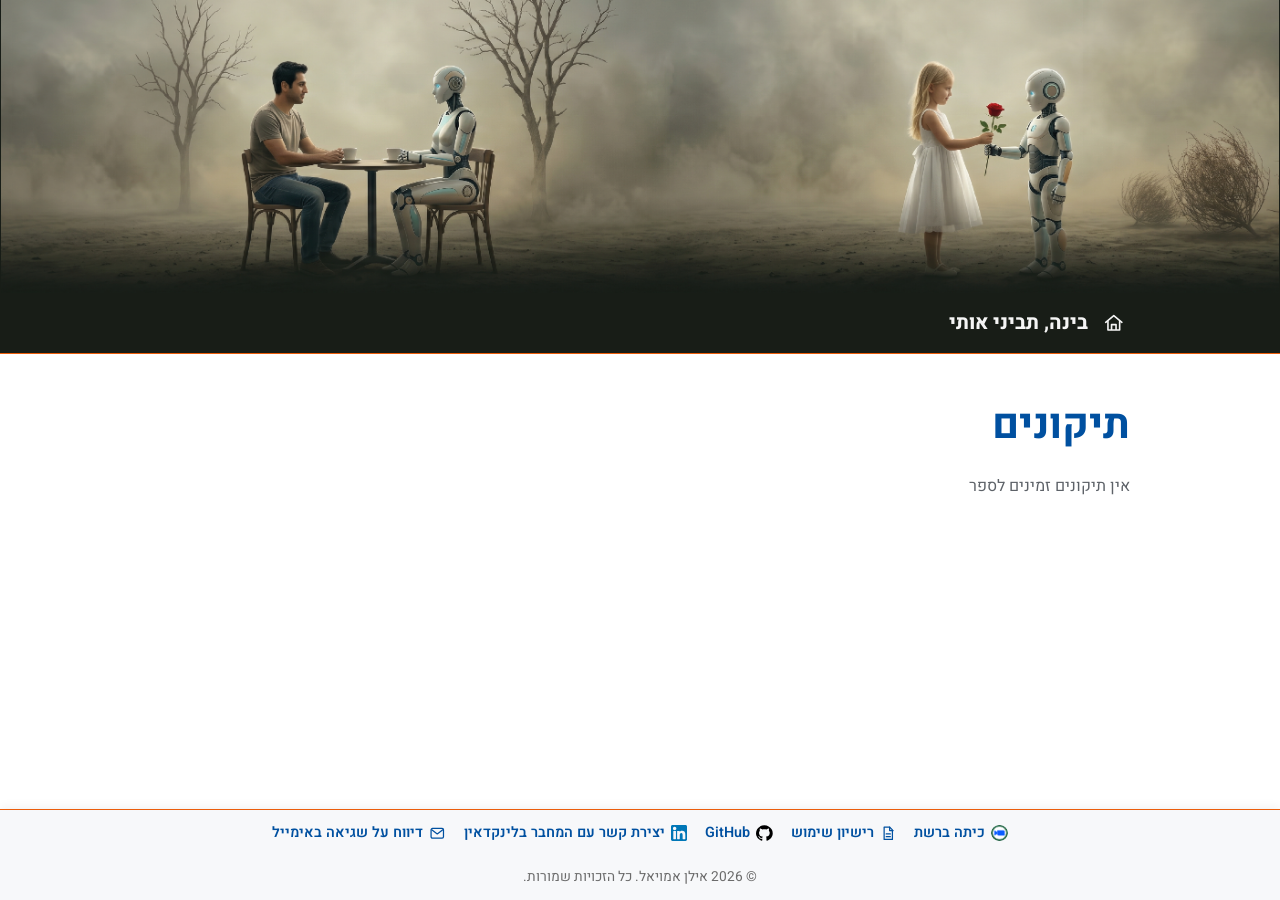
<file: he/errata/index.html>
<!doctype html>
<html lang="he" dir="rtl">
<head>
  <meta charset="utf-8">
  <meta name="viewport" content="width=device-width, initial-scale=1">
  <title>תיקונים</title>
  <link rel="preconnect" href="https://fonts.googleapis.com">
  <link rel="preconnect" href="https://fonts.gstatic.com" crossorigin>
  <link href="https://fonts.googleapis.com/css2?family=Heebo:wght@400;500;600;700&display=swap" rel="stylesheet">
  <link rel="stylesheet" href="../../static/css/site.css">
  <style>
    :root {
      --nav-background: #181d17;
      --nav-text: #f5f5f5;
    }
  </style>
  
</head>
<body class="has-fixed-footer">
  <a class="skip-link" href="#main-content">דלג לתוכן הראשי</a>
  <header class="site-header">
    <div class="site-banner" aria-hidden="true">
      <img src="../../static/images/banner.png" alt="">
    </div>
    <div class="site-header-bar">
      <div class="container">
        
        <nav class="header-nav" aria-label="ניווט ראשי">
          <a class="header-home-link" href="../" aria-label="עמוד הבית" title="עמוד הבית">
            <svg class="home-icon" viewBox="0 0 24 24" aria-hidden="true" focusable="false">
              <path d="M3 11.5 12 4l9 7.5"/>
              <path d="M5.5 10.5V20h13v-9.5M9.5 20v-6h5v6"/>
            </svg>
          </a>
          
          <a class="brand" href="../">בינה, תביני אותי</a>
          
        </nav>
        
      </div>
    </div>
  </header>
  <main class="container" id="main-content">
    
<section class="info-page">
  <h1>תיקונים</h1>
  
  <p class="info-empty-message">אין תיקונים זמינים לספר</p>
  
</section>

  </main>
  
  <footer class="site-footer">
    <div class="site-footer-links-row">
      <div class="container">
        <nav class="footer-links" aria-label="קישורים נוספים">
        
        <a class="footer-link footer-link--website" href="https://kita.co.il" target="_blank" rel="noopener noreferrer">
          
          <img class="footer-icon footer-icon--kita" src="../../static/images/icons/kita.png" alt="" aria-hidden="true">
          
          <span>כיתה ברשת</span>
        </a>
        
        <a class="footer-link footer-link--license" href="https://github.com/IlanAmoyal/ai-understand-me/blob/master/LICENSE.md" target="_blank" rel="noopener noreferrer">
          
          <svg viewBox="0 0 24 24" aria-hidden="true" focusable="false"><path d="M6 3h8l4 4v14H6z"/><path d="M14 3v5h5M9 13h6M9 17h6"/></svg>
          
          <span>רישיון שימוש</span>
        </a>
        
        <a class="footer-link footer-link--github" href="https://github.com/IlanAmoyal/ai-understand-me" target="_blank" rel="noopener noreferrer">
          
          <img class="footer-icon" src="../../static/images/icons/github.svg" alt="" aria-hidden="true">
          
          <span>GitHub</span>
        </a>
        
        <a class="footer-link footer-link--linkedin" href="https://www.linkedin.com/in/ilan-amoyal" target="_blank" rel="noopener noreferrer">
          
          <img class="footer-icon" src="../../static/images/icons/linkedin.svg" alt="" aria-hidden="true">
          
          <span>יצירת קשר עם המחבר בלינקדאין</span>
        </a>
        
        <a class="footer-link footer-link--email" href="mailto:ai.understand.me@gmail.com">
          
          <svg viewBox="0 0 24 24" aria-hidden="true" focusable="false"><rect x="3" y="5" width="18" height="14" rx="2"/><path d="m4 7 8 6 8-6"/></svg>
          
          <span>דיווח על שגיאה באימייל</span>
        </a>
        
        </nav>
      </div>
    </div>
    
    <div class="site-footer-copyright-row">
      <div class="container">
        <p class="site-copyright">© 2026 אילן אמויאל. כל הזכויות שמורות.</p>
      </div>
    </div>
    
  </footer>
  
  <div id="copy-status" class="visually-hidden" aria-live="polite" aria-atomic="true" data-copy-failed-label="ההעתקה נכשלה"></div>
  <script src="../../static/js/site.js"></script>
</body>
</html>
</file>
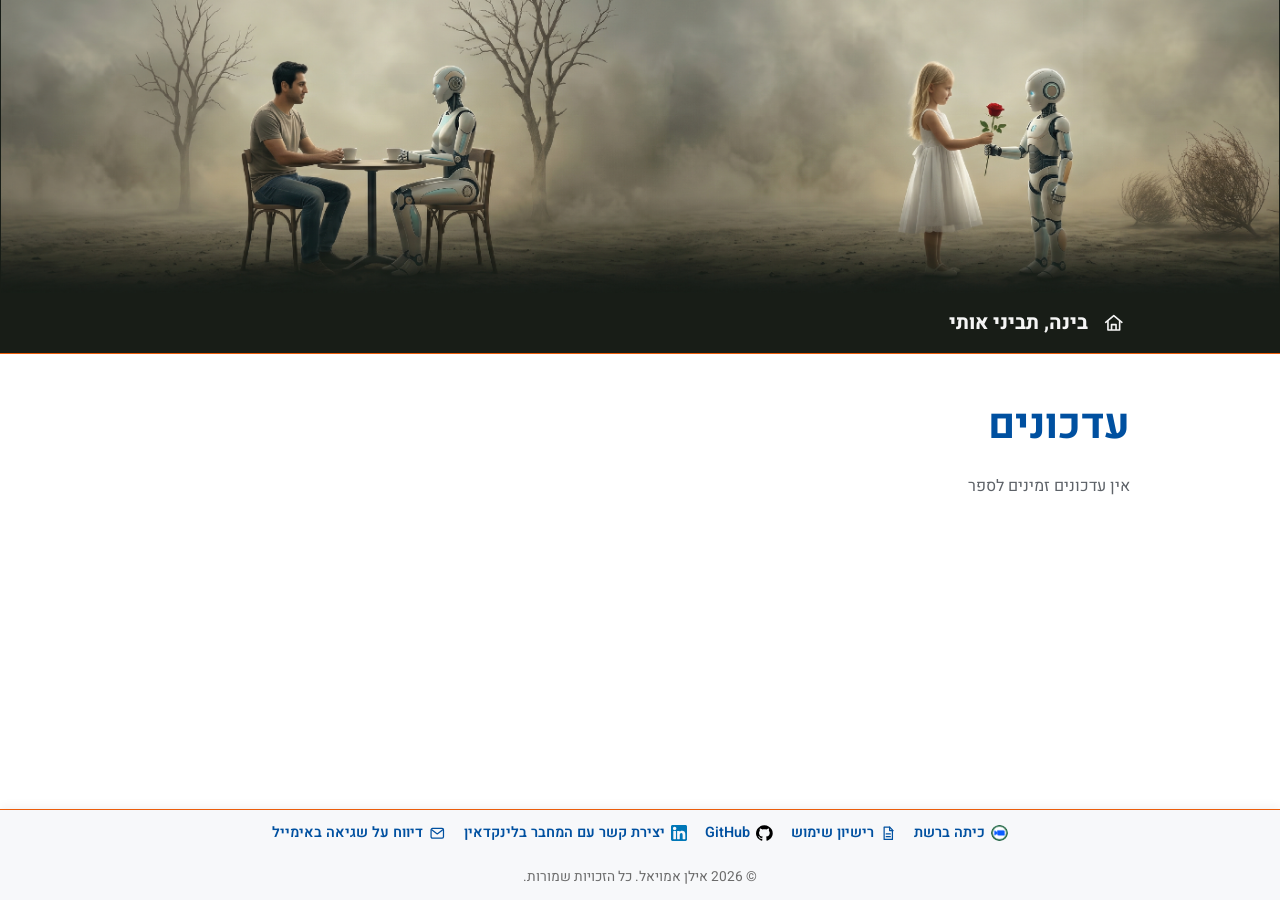
<file: he/updates/index.html>
<!doctype html>
<html lang="he" dir="rtl">
<head>
  <meta charset="utf-8">
  <meta name="viewport" content="width=device-width, initial-scale=1">
  <title>עדכונים</title>
  <link rel="preconnect" href="https://fonts.googleapis.com">
  <link rel="preconnect" href="https://fonts.gstatic.com" crossorigin>
  <link href="https://fonts.googleapis.com/css2?family=Heebo:wght@400;500;600;700&display=swap" rel="stylesheet">
  <link rel="stylesheet" href="../../static/css/site.css">
  <style>
    :root {
      --nav-background: #181d17;
      --nav-text: #f5f5f5;
    }
  </style>
  
</head>
<body class="has-fixed-footer">
  <a class="skip-link" href="#main-content">דלג לתוכן הראשי</a>
  <header class="site-header">
    <div class="site-banner" aria-hidden="true">
      <img src="../../static/images/banner.png" alt="">
    </div>
    <div class="site-header-bar">
      <div class="container">
        
        <nav class="header-nav" aria-label="ניווט ראשי">
          <a class="header-home-link" href="../" aria-label="עמוד הבית" title="עמוד הבית">
            <svg class="home-icon" viewBox="0 0 24 24" aria-hidden="true" focusable="false">
              <path d="M3 11.5 12 4l9 7.5"/>
              <path d="M5.5 10.5V20h13v-9.5M9.5 20v-6h5v6"/>
            </svg>
          </a>
          
          <a class="brand" href="../">בינה, תביני אותי</a>
          
        </nav>
        
      </div>
    </div>
  </header>
  <main class="container" id="main-content">
    
<section class="info-page">
  <h1>עדכונים</h1>
  
  <p class="info-empty-message">אין עדכונים זמינים לספר</p>
  
</section>

  </main>
  
  <footer class="site-footer">
    <div class="site-footer-links-row">
      <div class="container">
        <nav class="footer-links" aria-label="קישורים נוספים">
        
        <a class="footer-link footer-link--website" href="https://kita.co.il" target="_blank" rel="noopener noreferrer">
          
          <img class="footer-icon footer-icon--kita" src="../../static/images/icons/kita.png" alt="" aria-hidden="true">
          
          <span>כיתה ברשת</span>
        </a>
        
        <a class="footer-link footer-link--license" href="https://github.com/IlanAmoyal/ai-understand-me/blob/master/LICENSE.md" target="_blank" rel="noopener noreferrer">
          
          <svg viewBox="0 0 24 24" aria-hidden="true" focusable="false"><path d="M6 3h8l4 4v14H6z"/><path d="M14 3v5h5M9 13h6M9 17h6"/></svg>
          
          <span>רישיון שימוש</span>
        </a>
        
        <a class="footer-link footer-link--github" href="https://github.com/IlanAmoyal/ai-understand-me" target="_blank" rel="noopener noreferrer">
          
          <img class="footer-icon" src="../../static/images/icons/github.svg" alt="" aria-hidden="true">
          
          <span>GitHub</span>
        </a>
        
        <a class="footer-link footer-link--linkedin" href="https://www.linkedin.com/in/ilan-amoyal" target="_blank" rel="noopener noreferrer">
          
          <img class="footer-icon" src="../../static/images/icons/linkedin.svg" alt="" aria-hidden="true">
          
          <span>יצירת קשר עם המחבר בלינקדאין</span>
        </a>
        
        <a class="footer-link footer-link--email" href="mailto:ai.understand.me@gmail.com">
          
          <svg viewBox="0 0 24 24" aria-hidden="true" focusable="false"><rect x="3" y="5" width="18" height="14" rx="2"/><path d="m4 7 8 6 8-6"/></svg>
          
          <span>דיווח על שגיאה באימייל</span>
        </a>
        
        </nav>
      </div>
    </div>
    
    <div class="site-footer-copyright-row">
      <div class="container">
        <p class="site-copyright">© 2026 אילן אמויאל. כל הזכויות שמורות.</p>
      </div>
    </div>
    
  </footer>
  
  <div id="copy-status" class="visually-hidden" aria-live="polite" aria-atomic="true" data-copy-failed-label="ההעתקה נכשלה"></div>
  <script src="../../static/js/site.js"></script>
</body>
</html>
</file>
<file: static/css/site.css>
:root {
  --blue-dark: #0050a0;
  --blue-light: #dce4f5;
  --orange-dark: #eb5d0b;
  --prompt-text: #4a4a49;
  --red-dark: #e30613;
  --red-light: #fde5da;
  --green-dark: #3d6315;
  --green-light: #ecf3da;
  --text: #000000;
  --surface: #ffffff;
  --border: #d6d9dd;
  --muted: #5d6268;
  --nav-background: #181d17;
  --nav-text: #f5f5f5;

  font-family: "Heebo", system-ui, -apple-system, BlinkMacSystemFont, "Segoe UI", Arial, sans-serif;
  line-height: 1.65;
  color-scheme: light;
}

* {
  box-sizing: border-box;
}

html {
  scroll-behavior: smooth;
}

body {
  margin: 0;
  background: var(--surface);
  color: var(--text);
}

.visually-hidden {
  position: absolute !important;
  width: 1px;
  height: 1px;
  padding: 0;
  margin: -1px;
  overflow: hidden;
  clip: rect(0, 0, 0, 0);
  white-space: nowrap;
  border: 0;
}

.skip-link {
  position: fixed;
  inset-block-start: .5rem;
  inset-inline-start: .5rem;
  z-index: 1000;
  padding: .65rem .9rem;
  border-radius: .4rem;
  background: var(--surface);
  color: var(--blue-dark);
  font-weight: 700;
  text-decoration: none;
  transform: translateY(-200%);
}

.skip-link:focus-visible {
  transform: translateY(0);
}

img {
  max-width: 100%;
}

.container {
  width: min(100% - 2rem, 980px);
  margin-inline: auto;
}

.site-header {
  background: var(--surface);
}

.site-banner {
  width: 100%;
  background: var(--nav-background);
  overflow: hidden;
}

.site-banner img {
  display: block;
  width: min(100%, 1400px);
  height: auto;
  aspect-ratio: 2800 / 640;
  object-fit: contain;
  margin-inline: auto;
}

.site-header-bar {
  border-block-end: 1.5px solid var(--orange-dark);
  background: var(--nav-background);
}

.site-header-bar .container {
  padding-block: .85rem;
}

.header-nav {
  display: flex;
  align-items: center;
  gap: .65rem;
}

.header-home-link {
  display: inline-flex;
  align-items: center;
  justify-content: center;
  inline-size: 2rem;
  block-size: 2rem;
  color: var(--nav-text);
  text-decoration: none;
  border-radius: .35rem;
}

.header-home-link:hover,
.header-home-link:focus-visible {
  color: var(--nav-text);
  background: rgba(255, 255, 255, .12);
}

.home-icon {
  inline-size: 1.35rem;
  block-size: 1.35rem;
  fill: none;
  stroke: currentColor;
  stroke-width: 1.8;
  stroke-linecap: round;
  stroke-linejoin: round;
}

.brand {
  color: var(--nav-text);
  font-size: clamp(1.05rem, 2vw, 1.25rem);
  font-weight: 750;
  text-decoration: none;
}

.brand:hover,
.brand:focus-visible {
  color: var(--nav-text);
  text-decoration: underline;
  text-decoration-color: var(--orange-dark);
  text-decoration-thickness: 2px;
  text-underline-offset: .22em;
}

.hero,
.page-heading {
  padding-block: clamp(1.6rem, 4vw, 2.8rem) 1.5rem;
}

.hero {
  text-align: center;
}

.book-subtitle {
  margin-block: -.2rem .35rem;
  color: var(--orange-dark);
  font-size: clamp(1.3rem, 2.8vw, 1.7rem);
  font-weight: 700;
}

.book-author {
  margin-block: 0 .45rem;
  color: var(--prompt-text);
  font-size: clamp(.95rem, 1.8vw, 1.05rem);
  font-weight: 600;
}

.book-slogan {
  margin-block: 0 1.5rem;
  color: var(--blue-dark);
  font-size: clamp(1rem, 2vw, 1.15rem);
  font-weight: 600;
}

h1,
h2,
h3,
h4,
h5,
h6 {
  line-height: 1.25;
  margin-block: 1.35em .55em;
}

h1,
h2,
h4,
h6 {
  color: var(--blue-dark);
}

h3,
h5 {
  color: var(--red-dark);
}

h1 {
  margin-block-start: 0;
  font-size: clamp(1.85rem, 4vw, 2.6rem);
}

h2 {
  font-size: clamp(1.45rem, 3vw, 1.9rem);
}

h3 {
  font-size: clamp(1.15rem, 2.4vw, 1.4rem);
}

.language-list,
.language-home-nav {
  display: flex;
  flex-wrap: wrap;
  gap: .8rem;
}

.language-home-nav {
  justify-content: center;
}

.language-home-nav {
  justify-content: center;
  gap: 1rem;
}

.language-home-nav .card-link {
  min-inline-size: 12rem;
  text-align: center;
}

.card-link {
  display: inline-block;
  border: 2px solid var(--blue-dark);
  border-radius: .65rem;
  padding: .7rem 1rem;
  color: var(--blue-dark);
  font-weight: 700;
  text-decoration: none;
  background: var(--surface);
}

.card-link:hover,
.card-link:focus-visible {
  background: var(--blue-light);
}

.toc {
  border: 1px solid color-mix(in srgb, var(--blue-dark) 30%, white);
  border-inline-start: 5px solid var(--blue-dark);
  border-radius: .65rem;
  padding: 1rem 1.25rem;
  margin-block-end: 2rem;
  background: #f8fbff;
}

.toc ul {
  margin: 0;
  padding-inline-start: 1.4rem;
}

.book-section {
  padding-block: 1.5rem 2.5rem;
  border-block-end: 1px solid var(--border);
  scroll-margin-block-start: 1rem;
}

.book-section:last-of-type {
  border-block-end: 0;
}

.content-group {
  margin-block-start: 1.5rem;
}

.content-group > h3:first-child {
  margin-block-start: 0;
}

.prompt-item {
  margin-block: 1.25rem;
}

.prompt-title {
  margin-block: 0 .5rem;
}

.prompt-card {
  position: relative;
  border: 1px solid color-mix(in srgb, var(--blue-dark) 28%, white);
  border-radius: .7rem;
  padding: 1rem;
  background: var(--blue-light);
  color: var(--prompt-text);
}

.copy-button {
  float: inline-end;
  margin-inline-start: 1rem;
  margin-block-end: .5rem;
  border: 0;
  border-radius: .45rem;
  padding: .45rem .8rem;
  cursor: pointer;
  background: var(--blue-dark);
  color: #ffffff;
  font: inherit;
  font-weight: 700;
}

.copy-button:hover,
.copy-button:focus-visible {
  outline: 3px solid color-mix(in srgb, var(--orange-dark) 45%, transparent);
  outline-offset: 2px;
}

pre {
  clear: both;
  overflow-x: auto;
  white-space: pre-wrap;
  overflow-wrap: anywhere;
  background: var(--blue-light);
  border-radius: .5rem;
  padding: 1rem;
  direction: inherit;
  text-align: start;
  color: var(--prompt-text);
}

.prompt-card pre {
  margin-block-end: 0;
  padding: .2rem 0 0;
  background: transparent;
}

code {
  font-family: ui-monospace, SFMono-Regular, Consolas, "Liberation Mono", monospace;
}

.links-group {
  padding: 1rem 1.2rem;
  border: 1px solid color-mix(in srgb, var(--green-dark) 30%, white);
  border-inline-start: 5px solid var(--green-dark);
  border-radius: .7rem;
  background: var(--green-light);
}

.links-group > h3:first-child {
  color: var(--red-dark);
}

.links-group h4,
.links-group h5,
.links-group h6 {
  color: var(--green-dark);
}

.links-group ul {
  margin-block-end: 0;
}

.markdown-body a,
.downloads a,
.toc a,
.back-to-toc a {
  color: var(--blue-dark);
  overflow-wrap: anywhere;
  text-underline-offset: .18em;
}

.markdown-body a:hover,
.markdown-body a:focus-visible,
.downloads a:hover,
.downloads a:focus-visible,
.toc a:hover,
.toc a:focus-visible,
.back-to-toc a:hover,
.back-to-toc a:focus-visible {
  color: var(--red-dark);
}

ul {
  list-style-type: square;
}

ul > li::marker {
  color: var(--orange-dark);
}

.external-link {
  display: inline;
}

.new-tab-link {
  display: inline-flex;
  align-items: center;
  justify-content: center;
  min-inline-size: 1.5rem;
  min-block-size: 1.5rem;
  padding: .15rem;
  margin-inline-start: .38em;
  border-radius: .2em;
  color: var(--blue-dark);
  vertical-align: -0.18em;
  text-decoration: none;
}

.new-tab-link:hover,
.new-tab-link:focus-visible {
  background: rgba(0, 80, 160, .10);
  color: var(--red-dark);
}

.new-tab-icon {
  width: 1em;
  height: 1em;
  fill: none;
  stroke: currentColor;
  stroke-width: 2;
  stroke-linecap: round;
  stroke-linejoin: round;
}

.content-group ul,
.downloads {
  padding-inline-start: 1.4rem;
}

.back-to-toc {
  display: flex;
  justify-content: flex-end;
  margin-block-start: 2rem;
  font-size: .95rem;
}

.back-to-toc a {
  display: inline-flex;
  align-items: center;
  gap: .45em;
  line-height: 1;
  font-weight: 650;
  text-decoration: none;
}

.back-to-toc a span {
  display: block;
  line-height: 1.2;
}

.toc-list-icon {
  width: 1.1em;
  height: 1.1em;
  display: block;
  flex: 0 0 auto;
  fill: none;
  stroke: currentColor;
  stroke-width: 1.8;
  stroke-linecap: round;
  stroke-linejoin: round;
}

:focus-visible {
  outline: 3px solid var(--orange-dark);
  outline-offset: 3px;
}


.site-footer {
  position: fixed;
  inset-inline: 0;
  inset-block-end: 0;
  z-index: 100;
  border-block-start: 1.5px solid var(--orange-dark);
  background: #f7f8fa;
  box-shadow: 0 -2px 10px rgba(0, 0, 0, .06);
}

.has-fixed-footer {
  padding-block-end: calc(var(--fixed-footer-height, 4.5rem) + 1rem);
}

.site-footer-links-row,
.site-footer-copyright-row {
  min-block-size: 2.8rem;
}

.site-footer-links-row .container,
.site-footer-copyright-row .container {
  min-block-size: inherit;
  display: flex;
  align-items: center;
  justify-content: center;
  padding-block: .45rem;
}


.site-copyright {
  margin: 0;
  color: #6b6b6b;
  font-size: .86rem;
  font-weight: 400;
  text-align: center;
}

.footer-links {
  display: flex;
  flex-wrap: wrap;
  align-items: center;
  justify-content: center;
  gap: .55rem 1.1rem;
}

.footer-link {
  display: inline-flex;
  align-items: center;
  gap: .4rem;
  color: var(--blue-dark);
  font-size: .9rem;
  font-weight: 600;
  text-decoration: none;
}

.footer-link:hover,
.footer-link:focus-visible {
  color: var(--red-dark);
  text-decoration: underline;
  text-underline-offset: .18em;
}

.footer-link svg {
  width: 1.15em;
  height: 1.15em;
  flex: 0 0 auto;
  fill: none;
  stroke: currentColor;
  stroke-width: 1.8;
  stroke-linecap: round;
  stroke-linejoin: round;
}

.footer-icon {
  inline-size: 1.15em;
  block-size: 1.15em;
  flex: 0 0 auto;
  object-fit: contain;
}

.footer-icon--kita {
  border-radius: 50%;
}

@media (max-width: 640px) {
  .container {
    width: min(100% - 1.2rem, 980px);
  }

  .site-header-bar .container {
    padding-block: .65rem;
  }

  .hero,
  .page-heading {
    padding-block-start: 1.35rem;
  }

  .toc,
  .links-group,
  .prompt-card {
    padding-inline: .85rem;
  }

  .copy-button {
    float: none;
    display: block;
    margin-inline-start: 0;
    margin-block-end: .8rem;
  }

  .language-list,
  .language-home-nav {
    display: grid;
    grid-template-columns: 1fr;
  }

  .card-link {
    text-align: center;
  }
}

@media (prefers-reduced-motion: reduce) {
  html {
    scroll-behavior: auto;
  }
}

.info-page {
  padding-block: clamp(1.6rem, 4vw, 2.8rem);
}

.prompt-service-actions {
  clear: both;
  margin-block-start: 1rem;
  padding-block-start: .85rem;
  border-block-start: 1px solid color-mix(in srgb, var(--blue-dark) 22%, white);
}

.prompt-service-row {
  display: flex;
  flex-wrap: wrap;
  align-items: center;
  gap: .6rem .8rem;
}

.prompt-service-label {
  font-weight: 650;
  color: var(--prompt-text);
}

.prompt-service-buttons {
  display: flex;
  flex-wrap: wrap;
  gap: .45rem;
}

.ai-service-button,
.ai-service-confirm {
  display: inline-flex;
  align-items: center;
  justify-content: center;
  gap: .32rem;
  min-block-size: 2rem;
  border: 1px solid color-mix(in srgb, var(--blue-dark) 48%, white);
  border-radius: .4rem;
  padding: .28rem .52rem;
  background: var(--surface);
  color: var(--blue-dark);
  font: inherit;
  font-size: .9rem;
  font-weight: 650;
  cursor: pointer;
}

.ai-service-button:hover,
.ai-service-button:focus-visible,
.ai-service-confirm:hover,
.ai-service-confirm:focus-visible {
  background: color-mix(in srgb, var(--blue-light) 72%, white);
}

.ai-service-icon {
  inline-size: 1rem;
  block-size: 1rem;
  flex: 0 0 auto;
  object-fit: contain;
}

.ai-service-notice {
  margin-block-start: .8rem;
  padding: .8rem .9rem;
  border: 1px solid color-mix(in srgb, var(--orange-dark) 38%, white);
  border-radius: .55rem;
  background: color-mix(in srgb, var(--surface) 78%, var(--blue-light));
}

.ai-service-notice[hidden] {
  display: none;
}

.ai-service-notice p {
  margin: 0;
}

.ai-service-notice-text strong {
  color: var(--blue-dark);
  font-weight: 750;
}

.ai-service-notice-controls {
  display: flex;
  flex-wrap: wrap;
  align-items: center;
  justify-content: space-between;
  gap: .65rem 1rem;
  margin-block-start: .7rem;
}

.ai-service-skip-label {
  display: inline-flex;
  align-items: center;
  gap: .45rem;
  cursor: pointer;
}

.ai-service-skip-label input {
  inline-size: 1rem;
  block-size: 1rem;
  accent-color: var(--blue-dark);
}

.ai-service-confirm {
  background: var(--blue-dark);
  color: #ffffff;
  border-color: var(--blue-dark);
}

.ai-service-confirm:hover,
.ai-service-confirm:focus-visible {
  background: color-mix(in srgb, var(--blue-dark) 88%, black);
}

@media (max-width: 640px) {
  .prompt-service-row {
    align-items: stretch;
  }

  .prompt-service-label {
    flex-basis: 100%;
  }

  .prompt-service-buttons {
    width: 100%;
  }

  .ai-service-button {
    flex: 1 1 calc(50% - .45rem);
  }

  .ai-service-notice-controls {
    align-items: stretch;
  }

  .ai-service-skip-label,
  .ai-service-confirm {
    width: 100%;
  }
}

.info-content ol,
.info-content ul {
  padding-inline-start: 1.6rem;
}

.info-empty-message {
  color: var(--muted);
}
</file>
